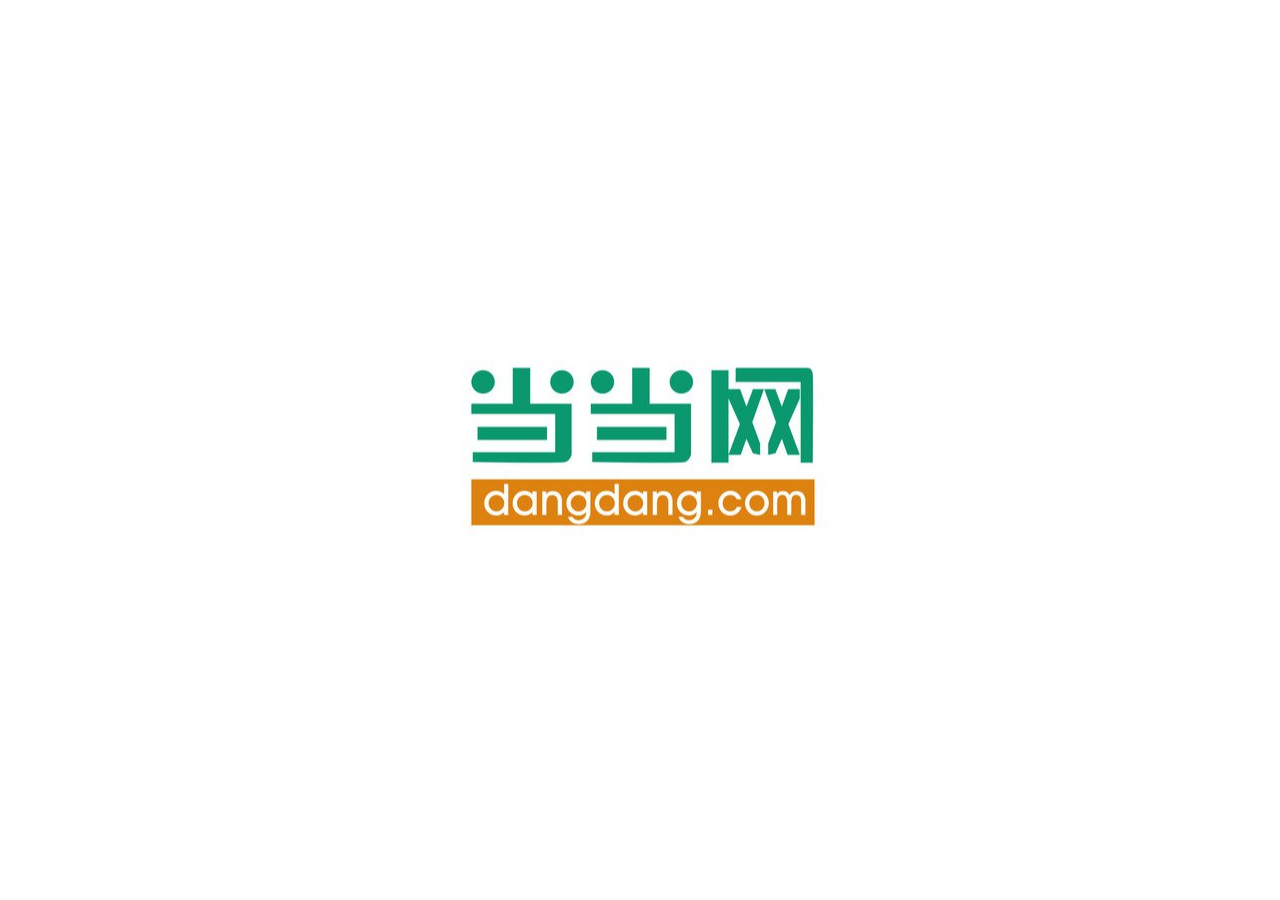
<file: index.html>
<!DOCTYPE html>
<html ng-app="rb">
<head lang="en">
  <meta charset="UTF-8">
  <meta name="viewport"
        content="width=device-width, user-scalable=no, initial-scale=1.0, maximum-scale=1.0, minimum-scale=1.0"/>
  <link rel="stylesheet" href="css/ionic.css"/>
  <link rel="stylesheet" href="css/redBook.css"/>
  <script src="js/ionic.bundle.js"></script>
  <script src="js/redBook.js"></script>
  <title></title>
</head>
<body ng-controller="parentCtrl">

<div ui-view>

</div>

</body>
</html>
</file>
<file: css/ionic.css>
@charset "UTF-8";
/*!
 * Copyright 2015 Drifty Co.
 * http://drifty.com/
 *
 * Ionic, v1.3.1
 * A powerful HTML5 mobile app framework.
 * http://ionicframework.com/
 *
 * By @maxlynch, @benjsperry, @adamdbradley <3
 *
 * Licensed under the MIT license. Please see LICENSE for more information.
 *
 */
/*!
  Ionicons, v2.0.1
  Created by Ben Sperry for the Ionic Framework, http://ionicons.com/
  https://twitter.com/benjsperry  https://twitter.com/ionicframework
  MIT License: https://github.com/driftyco/ionicons

  Android-style icons originally built by Google’s
  Material Design Icons: https://github.com/google/material-design-icons
  used under CC BY http://creativecommons.org/licenses/by/4.0/
  Modified icons to fit ionicon’s grid from original.
*/
@font-face {
  font-family: "Ionicons";
  src: url("../fonts/ionicons.eot?v=2.0.1");
  src: url("../fonts/ionicons.eot?v=2.0.1#iefix") format("embedded-opentype"), url("../fonts/ionicons.ttf?v=2.0.1") format("truetype"), url("../fonts/ionicons.woff?v=2.0.1") format("woff"), url("../fonts/ionicons.woff") format("woff"), url("../fonts/ionicons.svg?v=2.0.1#Ionicons") format("svg");
  font-weight: normal;
  font-style: normal; }

.ion, .ionicons,
.ion-alert:before,
.ion-alert-circled:before,
.ion-android-add:before,
.ion-android-add-circle:before,
.ion-android-alarm-clock:before,
.ion-android-alert:before,
.ion-android-apps:before,
.ion-android-archive:before,
.ion-android-arrow-back:before,
.ion-android-arrow-down:before,
.ion-android-arrow-dropdown:before,
.ion-android-arrow-dropdown-circle:before,
.ion-android-arrow-dropleft:before,
.ion-android-arrow-dropleft-circle:before,
.ion-android-arrow-dropright:before,
.ion-android-arrow-dropright-circle:before,
.ion-android-arrow-dropup:before,
.ion-android-arrow-dropup-circle:before,
.ion-android-arrow-forward:before,
.ion-android-arrow-up:before,
.ion-android-attach:before,
.ion-android-bar:before,
.ion-android-bicycle:before,
.ion-android-boat:before,
.ion-android-bookmark:before,
.ion-android-bulb:before,
.ion-android-bus:before,
.ion-android-calendar:before,
.ion-android-call:before,
.ion-android-camera:before,
.ion-android-cancel:before,
.ion-android-car:before,
.ion-android-cart:before,
.ion-android-chat:before,
.ion-android-checkbox:before,
.ion-android-checkbox-blank:before,
.ion-android-checkbox-outline:before,
.ion-android-checkbox-outline-blank:before,
.ion-android-checkmark-circle:before,
.ion-android-clipboard:before,
.ion-android-close:before,
.ion-android-cloud:before,
.ion-android-cloud-circle:before,
.ion-android-cloud-done:before,
.ion-android-cloud-outline:before,
.ion-android-color-palette:before,
.ion-android-compass:before,
.ion-android-contact:before,
.ion-android-contacts:before,
.ion-android-contract:before,
.ion-android-create:before,
.ion-android-delete:before,
.ion-android-desktop:before,
.ion-android-document:before,
.ion-android-done:before,
.ion-android-done-all:before,
.ion-android-download:before,
.ion-android-drafts:before,
.ion-android-exit:before,
.ion-android-expand:before,
.ion-android-favorite:before,
.ion-android-favorite-outline:before,
.ion-android-film:before,
.ion-android-folder:before,
.ion-android-folder-open:before,
.ion-android-funnel:before,
.ion-android-globe:before,
.ion-android-hand:before,
.ion-android-hangout:before,
.ion-android-happy:before,
.ion-android-home:before,
.ion-android-image:before,
.ion-android-laptop:before,
.ion-android-list:before,
.ion-android-locate:before,
.ion-android-lock:before,
.ion-android-mail:before,
.ion-android-map:before,
.ion-android-menu:before,
.ion-android-microphone:before,
.ion-android-microphone-off:before,
.ion-android-more-horizontal:before,
.ion-android-more-vertical:before,
.ion-android-navigate:before,
.ion-android-notifications:before,
.ion-android-notifications-none:before,
.ion-android-notifications-off:before,
.ion-android-open:before,
.ion-android-options:before,
.ion-android-people:before,
.ion-android-person:before,
.ion-android-person-add:before,
.ion-android-phone-landscape:before,
.ion-android-phone-portrait:before,
.ion-android-pin:before,
.ion-android-plane:before,
.ion-android-playstore:before,
.ion-android-print:before,
.ion-android-radio-button-off:before,
.ion-android-radio-button-on:before,
.ion-android-refresh:before,
.ion-android-remove:before,
.ion-android-remove-circle:before,
.ion-android-restaurant:before,
.ion-android-sad:before,
.ion-android-search:before,
.ion-android-send:before,
.ion-android-settings:before,
.ion-android-share:before,
.ion-android-share-alt:before,
.ion-android-star:before,
.ion-android-star-half:before,
.ion-android-star-outline:before,
.ion-android-stopwatch:before,
.ion-android-subway:before,
.ion-android-sunny:before,
.ion-android-sync:before,
.ion-android-textsms:before,
.ion-android-time:before,
.ion-android-train:before,
.ion-android-unlock:before,
.ion-android-upload:before,
.ion-android-volume-down:before,
.ion-android-volume-mute:before,
.ion-android-volume-off:before,
.ion-android-volume-up:before,
.ion-android-walk:before,
.ion-android-warning:before,
.ion-android-watch:before,
.ion-android-wifi:before,
.ion-aperture:before,
.ion-archive:before,
.ion-arrow-down-a:before,
.ion-arrow-down-b:before,
.ion-arrow-down-c:before,
.ion-arrow-expand:before,
.ion-arrow-graph-down-left:before,
.ion-arrow-graph-down-right:before,
.ion-arrow-graph-up-left:before,
.ion-arrow-graph-up-right:before,
.ion-arrow-left-a:before,
.ion-arrow-left-b:before,
.ion-arrow-left-c:before,
.ion-arrow-move:before,
.ion-arrow-resize:before,
.ion-arrow-return-left:before,
.ion-arrow-return-right:before,
.ion-arrow-right-a:before,
.ion-arrow-right-b:before,
.ion-arrow-right-c:before,
.ion-arrow-shrink:before,
.ion-arrow-swap:before,
.ion-arrow-up-a:before,
.ion-arrow-up-b:before,
.ion-arrow-up-c:before,
.ion-asterisk:before,
.ion-at:before,
.ion-backspace:before,
.ion-backspace-outline:before,
.ion-bag:before,
.ion-battery-charging:before,
.ion-battery-empty:before,
.ion-battery-full:before,
.ion-battery-half:before,
.ion-battery-low:before,
.ion-beaker:before,
.ion-beer:before,
.ion-bluetooth:before,
.ion-bonfire:before,
.ion-bookmark:before,
.ion-bowtie:before,
.ion-briefcase:before,
.ion-bug:before,
.ion-calculator:before,
.ion-calendar:before,
.ion-camera:before,
.ion-card:before,
.ion-cash:before,
.ion-chatbox:before,
.ion-chatbox-working:before,
.ion-chatboxes:before,
.ion-chatbubble:before,
.ion-chatbubble-working:before,
.ion-chatbubbles:before,
.ion-checkmark:before,
.ion-checkmark-circled:before,
.ion-checkmark-round:before,
.ion-chevron-down:before,
.ion-chevron-left:before,
.ion-chevron-right:before,
.ion-chevron-up:before,
.ion-clipboard:before,
.ion-clock:before,
.ion-close:before,
.ion-close-circled:before,
.ion-close-round:before,
.ion-closed-captioning:before,
.ion-cloud:before,
.ion-code:before,
.ion-code-download:before,
.ion-code-working:before,
.ion-coffee:before,
.ion-compass:before,
.ion-compose:before,
.ion-connection-bars:before,
.ion-contrast:before,
.ion-crop:before,
.ion-cube:before,
.ion-disc:before,
.ion-document:before,
.ion-document-text:before,
.ion-drag:before,
.ion-earth:before,
.ion-easel:before,
.ion-edit:before,
.ion-egg:before,
.ion-eject:before,
.ion-email:before,
.ion-email-unread:before,
.ion-erlenmeyer-flask:before,
.ion-erlenmeyer-flask-bubbles:before,
.ion-eye:before,
.ion-eye-disabled:before,
.ion-female:before,
.ion-filing:before,
.ion-film-marker:before,
.ion-fireball:before,
.ion-flag:before,
.ion-flame:before,
.ion-flash:before,
.ion-flash-off:before,
.ion-folder:before,
.ion-fork:before,
.ion-fork-repo:before,
.ion-forward:before,
.ion-funnel:before,
.ion-gear-a:before,
.ion-gear-b:before,
.ion-grid:before,
.ion-hammer:before,
.ion-happy:before,
.ion-happy-outline:before,
.ion-headphone:before,
.ion-heart:before,
.ion-heart-broken:before,
.ion-help:before,
.ion-help-buoy:before,
.ion-help-circled:before,
.ion-home:before,
.ion-icecream:before,
.ion-image:before,
.ion-images:before,
.ion-information:before,
.ion-information-circled:before,
.ion-ionic:before,
.ion-ios-alarm:before,
.ion-ios-alarm-outline:before,
.ion-ios-albums:before,
.ion-ios-albums-outline:before,
.ion-ios-americanfootball:before,
.ion-ios-americanfootball-outline:before,
.ion-ios-analytics:before,
.ion-ios-analytics-outline:before,
.ion-ios-arrow-back:before,
.ion-ios-arrow-down:before,
.ion-ios-arrow-forward:before,
.ion-ios-arrow-left:before,
.ion-ios-arrow-right:before,
.ion-ios-arrow-thin-down:before,
.ion-ios-arrow-thin-left:before,
.ion-ios-arrow-thin-right:before,
.ion-ios-arrow-thin-up:before,
.ion-ios-arrow-up:before,
.ion-ios-at:before,
.ion-ios-at-outline:before,
.ion-ios-barcode:before,
.ion-ios-barcode-outline:before,
.ion-ios-baseball:before,
.ion-ios-baseball-outline:before,
.ion-ios-basketball:before,
.ion-ios-basketball-outline:before,
.ion-ios-bell:before,
.ion-ios-bell-outline:before,
.ion-ios-body:before,
.ion-ios-body-outline:before,
.ion-ios-bolt:before,
.ion-ios-bolt-outline:before,
.ion-ios-book:before,
.ion-ios-book-outline:before,
.ion-ios-bookmarks:before,
.ion-ios-bookmarks-outline:before,
.ion-ios-box:before,
.ion-ios-box-outline:before,
.ion-ios-briefcase:before,
.ion-ios-briefcase-outline:before,
.ion-ios-browsers:before,
.ion-ios-browsers-outline:before,
.ion-ios-calculator:before,
.ion-ios-calculator-outline:before,
.ion-ios-calendar:before,
.ion-ios-calendar-outline:before,
.ion-ios-camera:before,
.ion-ios-camera-outline:before,
.ion-ios-cart:before,
.ion-ios-cart-outline:before,
.ion-ios-chatboxes:before,
.ion-ios-chatboxes-outline:before,
.ion-ios-chatbubble:before,
.ion-ios-chatbubble-outline:before,
.ion-ios-checkmark:before,
.ion-ios-checkmark-empty:before,
.ion-ios-checkmark-outline:before,
.ion-ios-circle-filled:before,
.ion-ios-circle-outline:before,
.ion-ios-clock:before,
.ion-ios-clock-outline:before,
.ion-ios-close:before,
.ion-ios-close-empty:before,
.ion-ios-close-outline:before,
.ion-ios-cloud:before,
.ion-ios-cloud-download:before,
.ion-ios-cloud-download-outline:before,
.ion-ios-cloud-outline:before,
.ion-ios-cloud-upload:before,
.ion-ios-cloud-upload-outline:before,
.ion-ios-cloudy:before,
.ion-ios-cloudy-night:before,
.ion-ios-cloudy-night-outline:before,
.ion-ios-cloudy-outline:before,
.ion-ios-cog:before,
.ion-ios-cog-outline:before,
.ion-ios-color-filter:before,
.ion-ios-color-filter-outline:before,
.ion-ios-color-wand:before,
.ion-ios-color-wand-outline:before,
.ion-ios-compose:before,
.ion-ios-compose-outline:before,
.ion-ios-contact:before,
.ion-ios-contact-outline:before,
.ion-ios-copy:before,
.ion-ios-copy-outline:before,
.ion-ios-crop:before,
.ion-ios-crop-strong:before,
.ion-ios-download:before,
.ion-ios-download-outline:before,
.ion-ios-drag:before,
.ion-ios-email:before,
.ion-ios-email-outline:before,
.ion-ios-eye:before,
.ion-ios-eye-outline:before,
.ion-ios-fastforward:before,
.ion-ios-fastforward-outline:before,
.ion-ios-filing:before,
.ion-ios-filing-outline:before,
.ion-ios-film:before,
.ion-ios-film-outline:before,
.ion-ios-flag:before,
.ion-ios-flag-outline:before,
.ion-ios-flame:before,
.ion-ios-flame-outline:before,
.ion-ios-flask:before,
.ion-ios-flask-outline:before,
.ion-ios-flower:before,
.ion-ios-flower-outline:before,
.ion-ios-folder:before,
.ion-ios-folder-outline:before,
.ion-ios-football:before,
.ion-ios-football-outline:before,
.ion-ios-game-controller-a:before,
.ion-ios-game-controller-a-outline:before,
.ion-ios-game-controller-b:before,
.ion-ios-game-controller-b-outline:before,
.ion-ios-gear:before,
.ion-ios-gear-outline:before,
.ion-ios-glasses:before,
.ion-ios-glasses-outline:before,
.ion-ios-grid-view:before,
.ion-ios-grid-view-outline:before,
.ion-ios-heart:before,
.ion-ios-heart-outline:before,
.ion-ios-help:before,
.ion-ios-help-empty:before,
.ion-ios-help-outline:before,
.ion-ios-home:before,
.ion-ios-home-outline:before,
.ion-ios-infinite:before,
.ion-ios-infinite-outline:before,
.ion-ios-information:before,
.ion-ios-information-empty:before,
.ion-ios-information-outline:before,
.ion-ios-ionic-outline:before,
.ion-ios-keypad:before,
.ion-ios-keypad-outline:before,
.ion-ios-lightbulb:before,
.ion-ios-lightbulb-outline:before,
.ion-ios-list:before,
.ion-ios-list-outline:before,
.ion-ios-location:before,
.ion-ios-location-outline:before,
.ion-ios-locked:before,
.ion-ios-locked-outline:before,
.ion-ios-loop:before,
.ion-ios-loop-strong:before,
.ion-ios-medical:before,
.ion-ios-medical-outline:before,
.ion-ios-medkit:before,
.ion-ios-medkit-outline:before,
.ion-ios-mic:before,
.ion-ios-mic-off:before,
.ion-ios-mic-outline:before,
.ion-ios-minus:before,
.ion-ios-minus-empty:before,
.ion-ios-minus-outline:before,
.ion-ios-monitor:before,
.ion-ios-monitor-outline:before,
.ion-ios-moon:before,
.ion-ios-moon-outline:before,
.ion-ios-more:before,
.ion-ios-more-outline:before,
.ion-ios-musical-note:before,
.ion-ios-musical-notes:before,
.ion-ios-navigate:before,
.ion-ios-navigate-outline:before,
.ion-ios-nutrition:before,
.ion-ios-nutrition-outline:before,
.ion-ios-paper:before,
.ion-ios-paper-outline:before,
.ion-ios-paperplane:before,
.ion-ios-paperplane-outline:before,
.ion-ios-partlysunny:before,
.ion-ios-partlysunny-outline:before,
.ion-ios-pause:before,
.ion-ios-pause-outline:before,
.ion-ios-paw:before,
.ion-ios-paw-outline:before,
.ion-ios-people:before,
.ion-ios-people-outline:before,
.ion-ios-person:before,
.ion-ios-person-outline:before,
.ion-ios-personadd:before,
.ion-ios-personadd-outline:before,
.ion-ios-photos:before,
.ion-ios-photos-outline:before,
.ion-ios-pie:before,
.ion-ios-pie-outline:before,
.ion-ios-pint:before,
.ion-ios-pint-outline:before,
.ion-ios-play:before,
.ion-ios-play-outline:before,
.ion-ios-plus:before,
.ion-ios-plus-empty:before,
.ion-ios-plus-outline:before,
.ion-ios-pricetag:before,
.ion-ios-pricetag-outline:before,
.ion-ios-pricetags:before,
.ion-ios-pricetags-outline:before,
.ion-ios-printer:before,
.ion-ios-printer-outline:before,
.ion-ios-pulse:before,
.ion-ios-pulse-strong:before,
.ion-ios-rainy:before,
.ion-ios-rainy-outline:before,
.ion-ios-recording:before,
.ion-ios-recording-outline:before,
.ion-ios-redo:before,
.ion-ios-redo-outline:before,
.ion-ios-refresh:before,
.ion-ios-refresh-empty:before,
.ion-ios-refresh-outline:before,
.ion-ios-reload:before,
.ion-ios-reverse-camera:before,
.ion-ios-reverse-camera-outline:before,
.ion-ios-rewind:before,
.ion-ios-rewind-outline:before,
.ion-ios-rose:before,
.ion-ios-rose-outline:before,
.ion-ios-search:before,
.ion-ios-search-strong:before,
.ion-ios-settings:before,
.ion-ios-settings-strong:before,
.ion-ios-shuffle:before,
.ion-ios-shuffle-strong:before,
.ion-ios-skipbackward:before,
.ion-ios-skipbackward-outline:before,
.ion-ios-skipforward:before,
.ion-ios-skipforward-outline:before,
.ion-ios-snowy:before,
.ion-ios-speedometer:before,
.ion-ios-speedometer-outline:before,
.ion-ios-star:before,
.ion-ios-star-half:before,
.ion-ios-star-outline:before,
.ion-ios-stopwatch:before,
.ion-ios-stopwatch-outline:before,
.ion-ios-sunny:before,
.ion-ios-sunny-outline:before,
.ion-ios-telephone:before,
.ion-ios-telephone-outline:before,
.ion-ios-tennisball:before,
.ion-ios-tennisball-outline:before,
.ion-ios-thunderstorm:before,
.ion-ios-thunderstorm-outline:before,
.ion-ios-time:before,
.ion-ios-time-outline:before,
.ion-ios-timer:before,
.ion-ios-timer-outline:before,
.ion-ios-toggle:before,
.ion-ios-toggle-outline:before,
.ion-ios-trash:before,
.ion-ios-trash-outline:before,
.ion-ios-undo:before,
.ion-ios-undo-outline:before,
.ion-ios-unlocked:before,
.ion-ios-unlocked-outline:before,
.ion-ios-upload:before,
.ion-ios-upload-outline:before,
.ion-ios-videocam:before,
.ion-ios-videocam-outline:before,
.ion-ios-volume-high:before,
.ion-ios-volume-low:before,
.ion-ios-wineglass:before,
.ion-ios-wineglass-outline:before,
.ion-ios-world:before,
.ion-ios-world-outline:before,
.ion-ipad:before,
.ion-iphone:before,
.ion-ipod:before,
.ion-jet:before,
.ion-key:before,
.ion-knife:before,
.ion-laptop:before,
.ion-leaf:before,
.ion-levels:before,
.ion-lightbulb:before,
.ion-link:before,
.ion-load-a:before,
.ion-load-b:before,
.ion-load-c:before,
.ion-load-d:before,
.ion-location:before,
.ion-lock-combination:before,
.ion-locked:before,
.ion-log-in:before,
.ion-log-out:before,
.ion-loop:before,
.ion-magnet:before,
.ion-male:before,
.ion-man:before,
.ion-map:before,
.ion-medkit:before,
.ion-merge:before,
.ion-mic-a:before,
.ion-mic-b:before,
.ion-mic-c:before,
.ion-minus:before,
.ion-minus-circled:before,
.ion-minus-round:before,
.ion-model-s:before,
.ion-monitor:before,
.ion-more:before,
.ion-mouse:before,
.ion-music-note:before,
.ion-navicon:before,
.ion-navicon-round:before,
.ion-navigate:before,
.ion-network:before,
.ion-no-smoking:before,
.ion-nuclear:before,
.ion-outlet:before,
.ion-paintbrush:before,
.ion-paintbucket:before,
.ion-paper-airplane:before,
.ion-paperclip:before,
.ion-pause:before,
.ion-person:before,
.ion-person-add:before,
.ion-person-stalker:before,
.ion-pie-graph:before,
.ion-pin:before,
.ion-pinpoint:before,
.ion-pizza:before,
.ion-plane:before,
.ion-planet:before,
.ion-play:before,
.ion-playstation:before,
.ion-plus:before,
.ion-plus-circled:before,
.ion-plus-round:before,
.ion-podium:before,
.ion-pound:before,
.ion-power:before,
.ion-pricetag:before,
.ion-pricetags:before,
.ion-printer:before,
.ion-pull-request:before,
.ion-qr-scanner:before,
.ion-quote:before,
.ion-radio-waves:before,
.ion-record:before,
.ion-refresh:before,
.ion-reply:before,
.ion-reply-all:before,
.ion-ribbon-a:before,
.ion-ribbon-b:before,
.ion-sad:before,
.ion-sad-outline:before,
.ion-scissors:before,
.ion-search:before,
.ion-settings:before,
.ion-share:before,
.ion-shuffle:before,
.ion-skip-backward:before,
.ion-skip-forward:before,
.ion-social-android:before,
.ion-social-android-outline:before,
.ion-social-angular:before,
.ion-social-angular-outline:before,
.ion-social-apple:before,
.ion-social-apple-outline:before,
.ion-social-bitcoin:before,
.ion-social-bitcoin-outline:before,
.ion-social-buffer:before,
.ion-social-buffer-outline:before,
.ion-social-chrome:before,
.ion-social-chrome-outline:before,
.ion-social-codepen:before,
.ion-social-codepen-outline:before,
.ion-social-css3:before,
.ion-social-css3-outline:before,
.ion-social-designernews:before,
.ion-social-designernews-outline:before,
.ion-social-dribbble:before,
.ion-social-dribbble-outline:before,
.ion-social-dropbox:before,
.ion-social-dropbox-outline:before,
.ion-social-euro:before,
.ion-social-euro-outline:before,
.ion-social-facebook:before,
.ion-social-facebook-outline:before,
.ion-social-foursquare:before,
.ion-social-foursquare-outline:before,
.ion-social-freebsd-devil:before,
.ion-social-github:before,
.ion-social-github-outline:before,
.ion-social-google:before,
.ion-social-google-outline:before,
.ion-social-googleplus:before,
.ion-social-googleplus-outline:before,
.ion-social-hackernews:before,
.ion-social-hackernews-outline:before,
.ion-social-html5:before,
.ion-social-html5-outline:before,
.ion-social-instagram:before,
.ion-social-instagram-outline:before,
.ion-social-javascript:before,
.ion-social-javascript-outline:before,
.ion-social-linkedin:before,
.ion-social-linkedin-outline:before,
.ion-social-markdown:before,
.ion-social-nodejs:before,
.ion-social-octocat:before,
.ion-social-pinterest:before,
.ion-social-pinterest-outline:before,
.ion-social-python:before,
.ion-social-reddit:before,
.ion-social-reddit-outline:before,
.ion-social-rss:before,
.ion-social-rss-outline:before,
.ion-social-sass:before,
.ion-social-skype:before,
.ion-social-skype-outline:before,
.ion-social-snapchat:before,
.ion-social-snapchat-outline:before,
.ion-social-tumblr:before,
.ion-social-tumblr-outline:before,
.ion-social-tux:before,
.ion-social-twitch:before,
.ion-social-twitch-outline:before,
.ion-social-twitter:before,
.ion-social-twitter-outline:before,
.ion-social-usd:before,
.ion-social-usd-outline:before,
.ion-social-vimeo:before,
.ion-social-vimeo-outline:before,
.ion-social-whatsapp:before,
.ion-social-whatsapp-outline:before,
.ion-social-windows:before,
.ion-social-windows-outline:before,
.ion-social-wordpress:before,
.ion-social-wordpress-outline:before,
.ion-social-yahoo:before,
.ion-social-yahoo-outline:before,
.ion-social-yen:before,
.ion-social-yen-outline:before,
.ion-social-youtube:before,
.ion-social-youtube-outline:before,
.ion-soup-can:before,
.ion-soup-can-outline:before,
.ion-speakerphone:before,
.ion-speedometer:before,
.ion-spoon:before,
.ion-star:before,
.ion-stats-bars:before,
.ion-steam:before,
.ion-stop:before,
.ion-thermometer:before,
.ion-thumbsdown:before,
.ion-thumbsup:before,
.ion-toggle:before,
.ion-toggle-filled:before,
.ion-transgender:before,
.ion-trash-a:before,
.ion-trash-b:before,
.ion-trophy:before,
.ion-tshirt:before,
.ion-tshirt-outline:before,
.ion-umbrella:before,
.ion-university:before,
.ion-unlocked:before,
.ion-upload:before,
.ion-usb:before,
.ion-videocamera:before,
.ion-volume-high:before,
.ion-volume-low:before,
.ion-volume-medium:before,
.ion-volume-mute:before,
.ion-wand:before,
.ion-waterdrop:before,
.ion-wifi:before,
.ion-wineglass:before,
.ion-woman:before,
.ion-wrench:before,
.ion-xbox:before {
  display: inline-block;
  font-family: "Ionicons";
  speak: none;
  font-style: normal;
  font-weight: normal;
  font-variant: normal;
  text-transform: none;
  text-rendering: auto;
  line-height: 1;
  -webkit-font-smoothing: antialiased;
  -moz-osx-font-smoothing: grayscale; }

.ion-alert:before {
  content: ""; }

.ion-alert-circled:before {
  content: ""; }

.ion-android-add:before {
  content: ""; }

.ion-android-add-circle:before {
  content: ""; }

.ion-android-alarm-clock:before {
  content: ""; }

.ion-android-alert:before {
  content: ""; }

.ion-android-apps:before {
  content: ""; }

.ion-android-archive:before {
  content: ""; }

.ion-android-arrow-back:before {
  content: ""; }

.ion-android-arrow-down:before {
  content: ""; }

.ion-android-arrow-dropdown:before {
  content: ""; }

.ion-android-arrow-dropdown-circle:before {
  content: ""; }

.ion-android-arrow-dropleft:before {
  content: ""; }

.ion-android-arrow-dropleft-circle:before {
  content: ""; }

.ion-android-arrow-dropright:before {
  content: ""; }

.ion-android-arrow-dropright-circle:before {
  content: ""; }

.ion-android-arrow-dropup:before {
  content: ""; }

.ion-android-arrow-dropup-circle:before {
  content: ""; }

.ion-android-arrow-forward:before {
  content: ""; }

.ion-android-arrow-up:before {
  content: ""; }

.ion-android-attach:before {
  content: ""; }

.ion-android-bar:before {
  content: ""; }

.ion-android-bicycle:before {
  content: ""; }

.ion-android-boat:before {
  content: ""; }

.ion-android-bookmark:before {
  content: ""; }

.ion-android-bulb:before {
  content: ""; }

.ion-android-bus:before {
  content: ""; }

.ion-android-calendar:before {
  content: ""; }

.ion-android-call:before {
  content: ""; }

.ion-android-camera:before {
  content: ""; }

.ion-android-cancel:before {
  content: ""; }

.ion-android-car:before {
  content: ""; }

.ion-android-cart:before {
  content: ""; }

.ion-android-chat:before {
  content: ""; }

.ion-android-checkbox:before {
  content: ""; }

.ion-android-checkbox-blank:before {
  content: ""; }

.ion-android-checkbox-outline:before {
  content: ""; }

.ion-android-checkbox-outline-blank:before {
  content: ""; }

.ion-android-checkmark-circle:before {
  content: ""; }

.ion-android-clipboard:before {
  content: ""; }

.ion-android-close:before {
  content: ""; }

.ion-android-cloud:before {
  content: ""; }

.ion-android-cloud-circle:before {
  content: ""; }

.ion-android-cloud-done:before {
  content: ""; }

.ion-android-cloud-outline:before {
  content: ""; }

.ion-android-color-palette:before {
  content: ""; }

.ion-android-compass:before {
  content: ""; }

.ion-android-contact:before {
  content: ""; }

.ion-android-contacts:before {
  content: ""; }

.ion-android-contract:before {
  content: ""; }

.ion-android-create:before {
  content: ""; }

.ion-android-delete:before {
  content: ""; }

.ion-android-desktop:before {
  content: ""; }

.ion-android-document:before {
  content: ""; }

.ion-android-done:before {
  content: ""; }

.ion-android-done-all:before {
  content: ""; }

.ion-android-download:before {
  content: ""; }

.ion-android-drafts:before {
  content: ""; }

.ion-android-exit:before {
  content: ""; }

.ion-android-expand:before {
  content: ""; }

.ion-android-favorite:before {
  content: ""; }

.ion-android-favorite-outline:before {
  content: ""; }

.ion-android-film:before {
  content: ""; }

.ion-android-folder:before {
  content: ""; }

.ion-android-folder-open:before {
  content: ""; }

.ion-android-funnel:before {
  content: ""; }

.ion-android-globe:before {
  content: ""; }

.ion-android-hand:before {
  content: ""; }

.ion-android-hangout:before {
  content: ""; }

.ion-android-happy:before {
  content: ""; }

.ion-android-home:before {
  content: ""; }

.ion-android-image:before {
  content: ""; }

.ion-android-laptop:before {
  content: ""; }

.ion-android-list:before {
  content: ""; }

.ion-android-locate:before {
  content: ""; }

.ion-android-lock:before {
  content: ""; }

.ion-android-mail:before {
  content: ""; }

.ion-android-map:before {
  content: ""; }

.ion-android-menu:before {
  content: ""; }

.ion-android-microphone:before {
  content: ""; }

.ion-android-microphone-off:before {
  content: ""; }

.ion-android-more-horizontal:before {
  content: ""; }

.ion-android-more-vertical:before {
  content: ""; }

.ion-android-navigate:before {
  content: ""; }

.ion-android-notifications:before {
  content: ""; }

.ion-android-notifications-none:before {
  content: ""; }

.ion-android-notifications-off:before {
  content: ""; }

.ion-android-open:before {
  content: ""; }

.ion-android-options:before {
  content: ""; }

.ion-android-people:before {
  content: ""; }

.ion-android-person:before {
  content: ""; }

.ion-android-person-add:before {
  content: ""; }

.ion-android-phone-landscape:before {
  content: ""; }

.ion-android-phone-portrait:before {
  content: ""; }

.ion-android-pin:before {
  content: ""; }

.ion-android-plane:before {
  content: ""; }

.ion-android-playstore:before {
  content: ""; }

.ion-android-print:before {
  content: ""; }

.ion-android-radio-button-off:before {
  content: ""; }

.ion-android-radio-button-on:before {
  content: ""; }

.ion-android-refresh:before {
  content: ""; }

.ion-android-remove:before {
  content: ""; }

.ion-android-remove-circle:before {
  content: ""; }

.ion-android-restaurant:before {
  content: ""; }

.ion-android-sad:before {
  content: ""; }

.ion-android-search:before {
  content: ""; }

.ion-android-send:before {
  content: ""; }

.ion-android-settings:before {
  content: ""; }

.ion-android-share:before {
  content: ""; }

.ion-android-share-alt:before {
  content: ""; }

.ion-android-star:before {
  content: ""; }

.ion-android-star-half:before {
  content: ""; }

.ion-android-star-outline:before {
  content: ""; }

.ion-android-stopwatch:before {
  content: ""; }

.ion-android-subway:before {
  content: ""; }

.ion-android-sunny:before {
  content: ""; }

.ion-android-sync:before {
  content: ""; }

.ion-android-textsms:before {
  content: ""; }

.ion-android-time:before {
  content: ""; }

.ion-android-train:before {
  content: ""; }

.ion-android-unlock:before {
  content: ""; }

.ion-android-upload:before {
  content: ""; }

.ion-android-volume-down:before {
  content: ""; }

.ion-android-volume-mute:before {
  content: ""; }

.ion-android-volume-off:before {
  content: ""; }

.ion-android-volume-up:before {
  content: ""; }

.ion-android-walk:before {
  content: ""; }

.ion-android-warning:before {
  content: ""; }

.ion-android-watch:before {
  content: ""; }

.ion-android-wifi:before {
  content: ""; }

.ion-aperture:before {
  content: ""; }

.ion-archive:before {
  content: ""; }

.ion-arrow-down-a:before {
  content: ""; }

.ion-arrow-down-b:before {
  content: ""; }

.ion-arrow-down-c:before {
  content: ""; }

.ion-arrow-expand:before {
  content: ""; }

.ion-arrow-graph-down-left:before {
  content: ""; }

.ion-arrow-graph-down-right:before {
  content: ""; }

.ion-arrow-graph-up-left:before {
  content: ""; }

.ion-arrow-graph-up-right:before {
  content: ""; }

.ion-arrow-left-a:before {
  content: ""; }

.ion-arrow-left-b:before {
  content: ""; }

.ion-arrow-left-c:before {
  content: ""; }

.ion-arrow-move:before {
  content: ""; }

.ion-arrow-resize:before {
  content: ""; }

.ion-arrow-return-left:before {
  content: ""; }

.ion-arrow-return-right:before {
  content: ""; }

.ion-arrow-right-a:before {
  content: ""; }

.ion-arrow-right-b:before {
  content: ""; }

.ion-arrow-right-c:before {
  content: ""; }

.ion-arrow-shrink:before {
  content: ""; }

.ion-arrow-swap:before {
  content: ""; }

.ion-arrow-up-a:before {
  content: ""; }

.ion-arrow-up-b:before {
  content: ""; }

.ion-arrow-up-c:before {
  content: ""; }

.ion-asterisk:before {
  content: ""; }

.ion-at:before {
  content: ""; }

.ion-backspace:before {
  content: ""; }

.ion-backspace-outline:before {
  content: ""; }

.ion-bag:before {
  content: ""; }

.ion-battery-charging:before {
  content: ""; }

.ion-battery-empty:before {
  content: ""; }

.ion-battery-full:before {
  content: ""; }

.ion-battery-half:before {
  content: ""; }

.ion-battery-low:before {
  content: ""; }

.ion-beaker:before {
  content: ""; }

.ion-beer:before {
  content: ""; }

.ion-bluetooth:before {
  content: ""; }

.ion-bonfire:before {
  content: ""; }

.ion-bookmark:before {
  content: ""; }

.ion-bowtie:before {
  content: ""; }

.ion-briefcase:before {
  content: ""; }

.ion-bug:before {
  content: ""; }

.ion-calculator:before {
  content: ""; }

.ion-calendar:before {
  content: ""; }

.ion-camera:before {
  content: ""; }

.ion-card:before {
  content: ""; }

.ion-cash:before {
  content: ""; }

.ion-chatbox:before {
  content: ""; }

.ion-chatbox-working:before {
  content: ""; }

.ion-chatboxes:before {
  content: ""; }

.ion-chatbubble:before {
  content: ""; }

.ion-chatbubble-working:before {
  content: ""; }

.ion-chatbubbles:before {
  content: ""; }

.ion-checkmark:before {
  content: ""; }

.ion-checkmark-circled:before {
  content: ""; }

.ion-checkmark-round:before {
  content: ""; }

.ion-chevron-down:before {
  content: ""; }

.ion-chevron-left:before {
  content: ""; }

.ion-chevron-right:before {
  content: ""; }

.ion-chevron-up:before {
  content: ""; }

.ion-clipboard:before {
  content: ""; }

.ion-clock:before {
  content: ""; }

.ion-close:before {
  content: ""; }

.ion-close-circled:before {
  content: ""; }

.ion-close-round:before {
  content: ""; }

.ion-closed-captioning:before {
  content: ""; }

.ion-cloud:before {
  content: ""; }

.ion-code:before {
  content: ""; }

.ion-code-download:before {
  content: ""; }

.ion-code-working:before {
  content: ""; }

.ion-coffee:before {
  content: ""; }

.ion-compass:before {
  content: ""; }

.ion-compose:before {
  content: ""; }

.ion-connection-bars:before {
  content: ""; }

.ion-contrast:before {
  content: ""; }

.ion-crop:before {
  content: ""; }

.ion-cube:before {
  content: ""; }

.ion-disc:before {
  content: ""; }

.ion-document:before {
  content: ""; }

.ion-document-text:before {
  content: ""; }

.ion-drag:before {
  content: ""; }

.ion-earth:before {
  content: ""; }

.ion-easel:before {
  content: ""; }

.ion-edit:before {
  content: ""; }

.ion-egg:before {
  content: ""; }

.ion-eject:before {
  content: ""; }

.ion-email:before {
  content: ""; }

.ion-email-unread:before {
  content: ""; }

.ion-erlenmeyer-flask:before {
  content: ""; }

.ion-erlenmeyer-flask-bubbles:before {
  content: ""; }

.ion-eye:before {
  content: ""; }

.ion-eye-disabled:before {
  content: ""; }

.ion-female:before {
  content: ""; }

.ion-filing:before {
  content: ""; }

.ion-film-marker:before {
  content: ""; }

.ion-fireball:before {
  content: ""; }

.ion-flag:before {
  content: ""; }

.ion-flame:before {
  content: ""; }

.ion-flash:before {
  content: ""; }

.ion-flash-off:before {
  content: ""; }

.ion-folder:before {
  content: ""; }

.ion-fork:before {
  content: ""; }

.ion-fork-repo:before {
  content: ""; }

.ion-forward:before {
  content: ""; }

.ion-funnel:before {
  content: ""; }

.ion-gear-a:before {
  content: ""; }

.ion-gear-b:before {
  content: ""; }

.ion-grid:before {
  content: ""; }

.ion-hammer:before {
  content: ""; }

.ion-happy:before {
  content: ""; }

.ion-happy-outline:before {
  content: ""; }

.ion-headphone:before {
  content: ""; }

.ion-heart:before {
  content: ""; }

.ion-heart-broken:before {
  content: ""; }

.ion-help:before {
  content: ""; }

.ion-help-buoy:before {
  content: ""; }

.ion-help-circled:before {
  content: ""; }

.ion-home:before {
  content: ""; }

.ion-icecream:before {
  content: ""; }

.ion-image:before {
  content: ""; }

.ion-images:before {
  content: ""; }

.ion-information:before {
  content: ""; }

.ion-information-circled:before {
  content: ""; }

.ion-ionic:before {
  content: ""; }

.ion-ios-alarm:before {
  content: ""; }

.ion-ios-alarm-outline:before {
  content: ""; }

.ion-ios-albums:before {
  content: ""; }

.ion-ios-albums-outline:before {
  content: ""; }

.ion-ios-americanfootball:before {
  content: ""; }

.ion-ios-americanfootball-outline:before {
  content: ""; }

.ion-ios-analytics:before {
  content: ""; }

.ion-ios-analytics-outline:before {
  content: ""; }

.ion-ios-arrow-back:before {
  content: ""; }

.ion-ios-arrow-down:before {
  content: ""; }

.ion-ios-arrow-forward:before {
  content: ""; }

.ion-ios-arrow-left:before {
  content: ""; }

.ion-ios-arrow-right:before {
  content: ""; }

.ion-ios-arrow-thin-down:before {
  content: ""; }

.ion-ios-arrow-thin-left:before {
  content: ""; }

.ion-ios-arrow-thin-right:before {
  content: ""; }

.ion-ios-arrow-thin-up:before {
  content: ""; }

.ion-ios-arrow-up:before {
  content: ""; }

.ion-ios-at:before {
  content: ""; }

.ion-ios-at-outline:before {
  content: ""; }

.ion-ios-barcode:before {
  content: ""; }

.ion-ios-barcode-outline:before {
  content: ""; }

.ion-ios-baseball:before {
  content: ""; }

.ion-ios-baseball-outline:before {
  content: ""; }

.ion-ios-basketball:before {
  content: ""; }

.ion-ios-basketball-outline:before {
  content: ""; }

.ion-ios-bell:before {
  content: ""; }

.ion-ios-bell-outline:before {
  content: ""; }

.ion-ios-body:before {
  content: ""; }

.ion-ios-body-outline:before {
  content: ""; }

.ion-ios-bolt:before {
  content: ""; }

.ion-ios-bolt-outline:before {
  content: ""; }

.ion-ios-book:before {
  content: ""; }

.ion-ios-book-outline:before {
  content: ""; }

.ion-ios-bookmarks:before {
  content: ""; }

.ion-ios-bookmarks-outline:before {
  content: ""; }

.ion-ios-box:before {
  content: ""; }

.ion-ios-box-outline:before {
  content: ""; }

.ion-ios-briefcase:before {
  content: ""; }

.ion-ios-briefcase-outline:before {
  content: ""; }

.ion-ios-browsers:before {
  content: ""; }

.ion-ios-browsers-outline:before {
  content: ""; }

.ion-ios-calculator:before {
  content: ""; }

.ion-ios-calculator-outline:before {
  content: ""; }

.ion-ios-calendar:before {
  content: ""; }

.ion-ios-calendar-outline:before {
  content: ""; }

.ion-ios-camera:before {
  content: ""; }

.ion-ios-camera-outline:before {
  content: ""; }

.ion-ios-cart:before {
  content: ""; }

.ion-ios-cart-outline:before {
  content: ""; }

.ion-ios-chatboxes:before {
  content: ""; }

.ion-ios-chatboxes-outline:before {
  content: ""; }

.ion-ios-chatbubble:before {
  content: ""; }

.ion-ios-chatbubble-outline:before {
  content: ""; }

.ion-ios-checkmark:before {
  content: ""; }

.ion-ios-checkmark-empty:before {
  content: ""; }

.ion-ios-checkmark-outline:before {
  content: ""; }

.ion-ios-circle-filled:before {
  content: ""; }

.ion-ios-circle-outline:before {
  content: ""; }

.ion-ios-clock:before {
  content: ""; }

.ion-ios-clock-outline:before {
  content: ""; }

.ion-ios-close:before {
  content: ""; }

.ion-ios-close-empty:before {
  content: ""; }

.ion-ios-close-outline:before {
  content: ""; }

.ion-ios-cloud:before {
  content: ""; }

.ion-ios-cloud-download:before {
  content: ""; }

.ion-ios-cloud-download-outline:before {
  content: ""; }

.ion-ios-cloud-outline:before {
  content: ""; }

.ion-ios-cloud-upload:before {
  content: ""; }

.ion-ios-cloud-upload-outline:before {
  content: ""; }

.ion-ios-cloudy:before {
  content: ""; }

.ion-ios-cloudy-night:before {
  content: ""; }

.ion-ios-cloudy-night-outline:before {
  content: ""; }

.ion-ios-cloudy-outline:before {
  content: ""; }

.ion-ios-cog:before {
  content: ""; }

.ion-ios-cog-outline:before {
  content: ""; }

.ion-ios-color-filter:before {
  content: ""; }

.ion-ios-color-filter-outline:before {
  content: ""; }

.ion-ios-color-wand:before {
  content: ""; }

.ion-ios-color-wand-outline:before {
  content: ""; }

.ion-ios-compose:before {
  content: ""; }

.ion-ios-compose-outline:before {
  content: ""; }

.ion-ios-contact:before {
  content: ""; }

.ion-ios-contact-outline:before {
  content: ""; }

.ion-ios-copy:before {
  content: ""; }

.ion-ios-copy-outline:before {
  content: ""; }

.ion-ios-crop:before {
  content: ""; }

.ion-ios-crop-strong:before {
  content: ""; }

.ion-ios-download:before {
  content: ""; }

.ion-ios-download-outline:before {
  content: ""; }

.ion-ios-drag:before {
  content: ""; }

.ion-ios-email:before {
  content: ""; }

.ion-ios-email-outline:before {
  content: ""; }

.ion-ios-eye:before {
  content: ""; }

.ion-ios-eye-outline:before {
  content: ""; }

.ion-ios-fastforward:before {
  content: ""; }

.ion-ios-fastforward-outline:before {
  content: ""; }

.ion-ios-filing:before {
  content: ""; }

.ion-ios-filing-outline:before {
  content: ""; }

.ion-ios-film:before {
  content: ""; }

.ion-ios-film-outline:before {
  content: ""; }

.ion-ios-flag:before {
  content: ""; }

.ion-ios-flag-outline:before {
  content: ""; }

.ion-ios-flame:before {
  content: ""; }

.ion-ios-flame-outline:before {
  content: ""; }

.ion-ios-flask:before {
  content: ""; }

.ion-ios-flask-outline:before {
  content: ""; }

.ion-ios-flower:before {
  content: ""; }

.ion-ios-flower-outline:before {
  content: ""; }

.ion-ios-folder:before {
  content: ""; }

.ion-ios-folder-outline:before {
  content: ""; }

.ion-ios-football:before {
  content: ""; }

.ion-ios-football-outline:before {
  content: ""; }

.ion-ios-game-controller-a:before {
  content: ""; }

.ion-ios-game-controller-a-outline:before {
  content: ""; }

.ion-ios-game-controller-b:before {
  content: ""; }

.ion-ios-game-controller-b-outline:before {
  content: ""; }

.ion-ios-gear:before {
  content: ""; }

.ion-ios-gear-outline:before {
  content: ""; }

.ion-ios-glasses:before {
  content: ""; }

.ion-ios-glasses-outline:before {
  content: ""; }

.ion-ios-grid-view:before {
  content: ""; }

.ion-ios-grid-view-outline:before {
  content: ""; }

.ion-ios-heart:before {
  content: ""; }

.ion-ios-heart-outline:before {
  content: ""; }

.ion-ios-help:before {
  content: ""; }

.ion-ios-help-empty:before {
  content: ""; }

.ion-ios-help-outline:before {
  content: ""; }

.ion-ios-home:before {
  content: ""; }

.ion-ios-home-outline:before {
  content: ""; }

.ion-ios-infinite:before {
  content: ""; }

.ion-ios-infinite-outline:before {
  content: ""; }

.ion-ios-information:before {
  content: ""; }

.ion-ios-information-empty:before {
  content: ""; }

.ion-ios-information-outline:before {
  content: ""; }

.ion-ios-ionic-outline:before {
  content: ""; }

.ion-ios-keypad:before {
  content: ""; }

.ion-ios-keypad-outline:before {
  content: ""; }

.ion-ios-lightbulb:before {
  content: ""; }

.ion-ios-lightbulb-outline:before {
  content: ""; }

.ion-ios-list:before {
  content: ""; }

.ion-ios-list-outline:before {
  content: ""; }

.ion-ios-location:before {
  content: ""; }

.ion-ios-location-outline:before {
  content: ""; }

.ion-ios-locked:before {
  content: ""; }

.ion-ios-locked-outline:before {
  content: ""; }

.ion-ios-loop:before {
  content: ""; }

.ion-ios-loop-strong:before {
  content: ""; }

.ion-ios-medical:before {
  content: ""; }

.ion-ios-medical-outline:before {
  content: ""; }

.ion-ios-medkit:before {
  content: ""; }

.ion-ios-medkit-outline:before {
  content: ""; }

.ion-ios-mic:before {
  content: ""; }

.ion-ios-mic-off:before {
  content: ""; }

.ion-ios-mic-outline:before {
  content: ""; }

.ion-ios-minus:before {
  content: ""; }

.ion-ios-minus-empty:before {
  content: ""; }

.ion-ios-minus-outline:before {
  content: ""; }

.ion-ios-monitor:before {
  content: ""; }

.ion-ios-monitor-outline:before {
  content: ""; }

.ion-ios-moon:before {
  content: ""; }

.ion-ios-moon-outline:before {
  content: ""; }

.ion-ios-more:before {
  content: ""; }

.ion-ios-more-outline:before {
  content: ""; }

.ion-ios-musical-note:before {
  content: ""; }

.ion-ios-musical-notes:before {
  content: ""; }

.ion-ios-navigate:before {
  content: ""; }

.ion-ios-navigate-outline:before {
  content: ""; }

.ion-ios-nutrition:before {
  content: ""; }

.ion-ios-nutrition-outline:before {
  content: ""; }

.ion-ios-paper:before {
  content: ""; }

.ion-ios-paper-outline:before {
  content: ""; }

.ion-ios-paperplane:before {
  content: ""; }

.ion-ios-paperplane-outline:before {
  content: ""; }

.ion-ios-partlysunny:before {
  content: ""; }

.ion-ios-partlysunny-outline:before {
  content: ""; }

.ion-ios-pause:before {
  content: ""; }

.ion-ios-pause-outline:before {
  content: ""; }

.ion-ios-paw:before {
  content: ""; }

.ion-ios-paw-outline:before {
  content: ""; }

.ion-ios-people:before {
  content: ""; }

.ion-ios-people-outline:before {
  content: ""; }

.ion-ios-person:before {
  content: ""; }

.ion-ios-person-outline:before {
  content: ""; }

.ion-ios-personadd:before {
  content: ""; }

.ion-ios-personadd-outline:before {
  content: ""; }

.ion-ios-photos:before {
  content: ""; }

.ion-ios-photos-outline:before {
  content: ""; }

.ion-ios-pie:before {
  content: ""; }

.ion-ios-pie-outline:before {
  content: ""; }

.ion-ios-pint:before {
  content: ""; }

.ion-ios-pint-outline:before {
  content: ""; }

.ion-ios-play:before {
  content: ""; }

.ion-ios-play-outline:before {
  content: ""; }

.ion-ios-plus:before {
  content: ""; }

.ion-ios-plus-empty:before {
  content: ""; }

.ion-ios-plus-outline:before {
  content: ""; }

.ion-ios-pricetag:before {
  content: ""; }

.ion-ios-pricetag-outline:before {
  content: ""; }

.ion-ios-pricetags:before {
  content: ""; }

.ion-ios-pricetags-outline:before {
  content: ""; }

.ion-ios-printer:before {
  content: ""; }

.ion-ios-printer-outline:before {
  content: ""; }

.ion-ios-pulse:before {
  content: ""; }

.ion-ios-pulse-strong:before {
  content: ""; }

.ion-ios-rainy:before {
  content: ""; }

.ion-ios-rainy-outline:before {
  content: ""; }

.ion-ios-recording:before {
  content: ""; }

.ion-ios-recording-outline:before {
  content: ""; }

.ion-ios-redo:before {
  content: ""; }

.ion-ios-redo-outline:before {
  content: ""; }

.ion-ios-refresh:before {
  content: ""; }

.ion-ios-refresh-empty:before {
  content: ""; }

.ion-ios-refresh-outline:before {
  content: ""; }

.ion-ios-reload:before {
  content: ""; }

.ion-ios-reverse-camera:before {
  content: ""; }

.ion-ios-reverse-camera-outline:before {
  content: ""; }

.ion-ios-rewind:before {
  content: ""; }

.ion-ios-rewind-outline:before {
  content: ""; }

.ion-ios-rose:before {
  content: ""; }

.ion-ios-rose-outline:before {
  content: ""; }

.ion-ios-search:before {
  content: ""; }

.ion-ios-search-strong:before {
  content: ""; }

.ion-ios-settings:before {
  content: ""; }

.ion-ios-settings-strong:before {
  content: ""; }

.ion-ios-shuffle:before {
  content: ""; }

.ion-ios-shuffle-strong:before {
  content: ""; }

.ion-ios-skipbackward:before {
  content: ""; }

.ion-ios-skipbackward-outline:before {
  content: ""; }

.ion-ios-skipforward:before {
  content: ""; }

.ion-ios-skipforward-outline:before {
  content: ""; }

.ion-ios-snowy:before {
  content: ""; }

.ion-ios-speedometer:before {
  content: ""; }

.ion-ios-speedometer-outline:before {
  content: ""; }

.ion-ios-star:before {
  content: ""; }

.ion-ios-star-half:before {
  content: ""; }

.ion-ios-star-outline:before {
  content: ""; }

.ion-ios-stopwatch:before {
  content: ""; }

.ion-ios-stopwatch-outline:before {
  content: ""; }

.ion-ios-sunny:before {
  content: ""; }

.ion-ios-sunny-outline:before {
  content: ""; }

.ion-ios-telephone:before {
  content: ""; }

.ion-ios-telephone-outline:before {
  content: ""; }

.ion-ios-tennisball:before {
  content: ""; }

.ion-ios-tennisball-outline:before {
  content: ""; }

.ion-ios-thunderstorm:before {
  content: ""; }

.ion-ios-thunderstorm-outline:before {
  content: ""; }

.ion-ios-time:before {
  content: ""; }

.ion-ios-time-outline:before {
  content: ""; }

.ion-ios-timer:before {
  content: ""; }

.ion-ios-timer-outline:before {
  content: ""; }

.ion-ios-toggle:before {
  content: ""; }

.ion-ios-toggle-outline:before {
  content: ""; }

.ion-ios-trash:before {
  content: ""; }

.ion-ios-trash-outline:before {
  content: ""; }

.ion-ios-undo:before {
  content: ""; }

.ion-ios-undo-outline:before {
  content: ""; }

.ion-ios-unlocked:before {
  content: ""; }

.ion-ios-unlocked-outline:before {
  content: ""; }

.ion-ios-upload:before {
  content: ""; }

.ion-ios-upload-outline:before {
  content: ""; }

.ion-ios-videocam:before {
  content: ""; }

.ion-ios-videocam-outline:before {
  content: ""; }

.ion-ios-volume-high:before {
  content: ""; }

.ion-ios-volume-low:before {
  content: ""; }

.ion-ios-wineglass:before {
  content: ""; }

.ion-ios-wineglass-outline:before {
  content: ""; }

.ion-ios-world:before {
  content: ""; }

.ion-ios-world-outline:before {
  content: ""; }

.ion-ipad:before {
  content: ""; }

.ion-iphone:before {
  content: ""; }

.ion-ipod:before {
  content: ""; }

.ion-jet:before {
  content: ""; }

.ion-key:before {
  content: ""; }

.ion-knife:before {
  content: ""; }

.ion-laptop:before {
  content: ""; }

.ion-leaf:before {
  content: ""; }

.ion-levels:before {
  content: ""; }

.ion-lightbulb:before {
  content: ""; }

.ion-link:before {
  content: ""; }

.ion-load-a:before {
  content: ""; }

.ion-load-b:before {
  content: ""; }

.ion-load-c:before {
  content: ""; }

.ion-load-d:before {
  content: ""; }

.ion-location:before {
  content: ""; }

.ion-lock-combination:before {
  content: ""; }

.ion-locked:before {
  content: ""; }

.ion-log-in:before {
  content: ""; }

.ion-log-out:before {
  content: ""; }

.ion-loop:before {
  content: ""; }

.ion-magnet:before {
  content: ""; }

.ion-male:before {
  content: ""; }

.ion-man:before {
  content: ""; }

.ion-map:before {
  content: ""; }

.ion-medkit:before {
  content: ""; }

.ion-merge:before {
  content: ""; }

.ion-mic-a:before {
  content: ""; }

.ion-mic-b:before {
  content: ""; }

.ion-mic-c:before {
  content: ""; }

.ion-minus:before {
  content: ""; }

.ion-minus-circled:before {
  content: ""; }

.ion-minus-round:before {
  content: ""; }

.ion-model-s:before {
  content: ""; }

.ion-monitor:before {
  content: ""; }

.ion-more:before {
  content: ""; }

.ion-mouse:before {
  content: ""; }

.ion-music-note:before {
  content: ""; }

.ion-navicon:before {
  content: ""; }

.ion-navicon-round:before {
  content: ""; }

.ion-navigate:before {
  content: ""; }

.ion-network:before {
  content: ""; }

.ion-no-smoking:before {
  content: ""; }

.ion-nuclear:before {
  content: ""; }

.ion-outlet:before {
  content: ""; }

.ion-paintbrush:before {
  content: ""; }

.ion-paintbucket:before {
  content: ""; }

.ion-paper-airplane:before {
  content: ""; }

.ion-paperclip:before {
  content: ""; }

.ion-pause:before {
  content: ""; }

.ion-person:before {
  content: ""; }

.ion-person-add:before {
  content: ""; }

.ion-person-stalker:before {
  content: ""; }

.ion-pie-graph:before {
  content: ""; }

.ion-pin:before {
  content: ""; }

.ion-pinpoint:before {
  content: ""; }

.ion-pizza:before {
  content: ""; }

.ion-plane:before {
  content: ""; }

.ion-planet:before {
  content: ""; }

.ion-play:before {
  content: ""; }

.ion-playstation:before {
  content: ""; }

.ion-plus:before {
  content: ""; }

.ion-plus-circled:before {
  content: ""; }

.ion-plus-round:before {
  content: ""; }

.ion-podium:before {
  content: ""; }

.ion-pound:before {
  content: ""; }

.ion-power:before {
  content: ""; }

.ion-pricetag:before {
  content: ""; }

.ion-pricetags:before {
  content: ""; }

.ion-printer:before {
  content: ""; }

.ion-pull-request:before {
  content: ""; }

.ion-qr-scanner:before {
  content: ""; }

.ion-quote:before {
  content: ""; }

.ion-radio-waves:before {
  content: ""; }

.ion-record:before {
  content: ""; }

.ion-refresh:before {
  content: ""; }

.ion-reply:before {
  content: ""; }

.ion-reply-all:before {
  content: ""; }

.ion-ribbon-a:before {
  content: ""; }

.ion-ribbon-b:before {
  content: ""; }

.ion-sad:before {
  content: ""; }

.ion-sad-outline:before {
  content: ""; }

.ion-scissors:before {
  content: ""; }

.ion-search:before {
  content: ""; }

.ion-settings:before {
  content: ""; }

.ion-share:before {
  content: ""; }

.ion-shuffle:before {
  content: ""; }

.ion-skip-backward:before {
  content: ""; }

.ion-skip-forward:before {
  content: ""; }

.ion-social-android:before {
  content: ""; }

.ion-social-android-outline:before {
  content: ""; }

.ion-social-angular:before {
  content: ""; }

.ion-social-angular-outline:before {
  content: ""; }

.ion-social-apple:before {
  content: ""; }

.ion-social-apple-outline:before {
  content: ""; }

.ion-social-bitcoin:before {
  content: ""; }

.ion-social-bitcoin-outline:before {
  content: ""; }

.ion-social-buffer:before {
  content: ""; }

.ion-social-buffer-outline:before {
  content: ""; }

.ion-social-chrome:before {
  content: ""; }

.ion-social-chrome-outline:before {
  content: ""; }

.ion-social-codepen:before {
  content: ""; }

.ion-social-codepen-outline:before {
  content: ""; }

.ion-social-css3:before {
  content: ""; }

.ion-social-css3-outline:before {
  content: ""; }

.ion-social-designernews:before {
  content: ""; }

.ion-social-designernews-outline:before {
  content: ""; }

.ion-social-dribbble:before {
  content: ""; }

.ion-social-dribbble-outline:before {
  content: ""; }

.ion-social-dropbox:before {
  content: ""; }

.ion-social-dropbox-outline:before {
  content: ""; }

.ion-social-euro:before {
  content: ""; }

.ion-social-euro-outline:before {
  content: ""; }

.ion-social-facebook:before {
  content: ""; }

.ion-social-facebook-outline:before {
  content: ""; }

.ion-social-foursquare:before {
  content: ""; }

.ion-social-foursquare-outline:before {
  content: ""; }

.ion-social-freebsd-devil:before {
  content: ""; }

.ion-social-github:before {
  content: ""; }

.ion-social-github-outline:before {
  content: ""; }

.ion-social-google:before {
  content: ""; }

.ion-social-google-outline:before {
  content: ""; }

.ion-social-googleplus:before {
  content: ""; }

.ion-social-googleplus-outline:before {
  content: ""; }

.ion-social-hackernews:before {
  content: ""; }

.ion-social-hackernews-outline:before {
  content: ""; }

.ion-social-html5:before {
  content: ""; }

.ion-social-html5-outline:before {
  content: ""; }

.ion-social-instagram:before {
  content: ""; }

.ion-social-instagram-outline:before {
  content: ""; }

.ion-social-javascript:before {
  content: ""; }

.ion-social-javascript-outline:before {
  content: ""; }

.ion-social-linkedin:before {
  content: ""; }

.ion-social-linkedin-outline:before {
  content: ""; }

.ion-social-markdown:before {
  content: ""; }

.ion-social-nodejs:before {
  content: ""; }

.ion-social-octocat:before {
  content: ""; }

.ion-social-pinterest:before {
  content: ""; }

.ion-social-pinterest-outline:before {
  content: ""; }

.ion-social-python:before {
  content: ""; }

.ion-social-reddit:before {
  content: ""; }

.ion-social-reddit-outline:before {
  content: ""; }

.ion-social-rss:before {
  content: ""; }

.ion-social-rss-outline:before {
  content: ""; }

.ion-social-sass:before {
  content: ""; }

.ion-social-skype:before {
  content: ""; }

.ion-social-skype-outline:before {
  content: ""; }

.ion-social-snapchat:before {
  content: ""; }

.ion-social-snapchat-outline:before {
  content: ""; }

.ion-social-tumblr:before {
  content: ""; }

.ion-social-tumblr-outline:before {
  content: ""; }

.ion-social-tux:before {
  content: ""; }

.ion-social-twitch:before {
  content: ""; }

.ion-social-twitch-outline:before {
  content: ""; }

.ion-social-twitter:before {
  content: ""; }

.ion-social-twitter-outline:before {
  content: ""; }

.ion-social-usd:before {
  content: ""; }

.ion-social-usd-outline:before {
  content: ""; }

.ion-social-vimeo:before {
  content: ""; }

.ion-social-vimeo-outline:before {
  content: ""; }

.ion-social-whatsapp:before {
  content: ""; }

.ion-social-whatsapp-outline:before {
  content: ""; }

.ion-social-windows:before {
  content: ""; }

.ion-social-windows-outline:before {
  content: ""; }

.ion-social-wordpress:before {
  content: ""; }

.ion-social-wordpress-outline:before {
  content: ""; }

.ion-social-yahoo:before {
  content: ""; }

.ion-social-yahoo-outline:before {
  content: ""; }

.ion-social-yen:before {
  content: ""; }

.ion-social-yen-outline:before {
  content: ""; }

.ion-social-youtube:before {
  content: ""; }

.ion-social-youtube-outline:before {
  content: ""; }

.ion-soup-can:before {
  content: ""; }

.ion-soup-can-outline:before {
  content: ""; }

.ion-speakerphone:before {
  content: ""; }

.ion-speedometer:before {
  content: ""; }

.ion-spoon:before {
  content: ""; }

.ion-star:before {
  content: ""; }

.ion-stats-bars:before {
  content: ""; }

.ion-steam:before {
  content: ""; }

.ion-stop:before {
  content: ""; }

.ion-thermometer:before {
  content: ""; }

.ion-thumbsdown:before {
  content: ""; }

.ion-thumbsup:before {
  content: ""; }

.ion-toggle:before {
  content: ""; }

.ion-toggle-filled:before {
  content: ""; }

.ion-transgender:before {
  content: ""; }

.ion-trash-a:before {
  content: ""; }

.ion-trash-b:before {
  content: ""; }

.ion-trophy:before {
  content: ""; }

.ion-tshirt:before {
  content: ""; }

.ion-tshirt-outline:before {
  content: ""; }

.ion-umbrella:before {
  content: ""; }

.ion-university:before {
  content: ""; }

.ion-unlocked:before {
  content: ""; }

.ion-upload:before {
  content: ""; }

.ion-usb:before {
  content: ""; }

.ion-videocamera:before {
  content: ""; }

.ion-volume-high:before {
  content: ""; }

.ion-volume-low:before {
  content: ""; }

.ion-volume-medium:before {
  content: ""; }

.ion-volume-mute:before {
  content: ""; }

.ion-wand:before {
  content: ""; }

.ion-waterdrop:before {
  content: ""; }

.ion-wifi:before {
  content: ""; }

.ion-wineglass:before {
  content: ""; }

.ion-woman:before {
  content: ""; }

.ion-wrench:before {
  content: ""; }

.ion-xbox:before {
  content: ""; }

/**
 * Resets
 * --------------------------------------------------
 * Adapted from normalize.css and some reset.css. We don't care even one
 * bit about old IE, so we don't need any hacks for that in here.
 *
 * There are probably other things we could remove here, as well.
 *
 * normalize.css v2.1.2 | MIT License | git.io/normalize

 * Eric Meyer's Reset CSS v2.0 (http://meyerweb.com/eric/tools/css/reset/)
 * http://cssreset.com
 */
html, body, div, span, applet, object, iframe,
h1, h2, h3, h4, h5, h6, p, blockquote, pre,
a, abbr, acronym, address, big, cite, code,
del, dfn, em, img, ins, kbd, q, s, samp,
small, strike, strong, sub, sup, tt, var,
b, i, u, center,
dl, dt, dd, ol, ul, li,
fieldset, form, label, legend,
table, caption, tbody, tfoot, thead, tr, th, td,
article, aside, canvas, details, embed, fieldset,
figure, figcaption, footer, header, hgroup,
menu, nav, output, ruby, section, summary,
time, mark, audio, video {
  margin: 0;
  padding: 0;
  border: 0;
  vertical-align: baseline;
  font: inherit;
  font-size: 100%; }

ol, ul {
  list-style: none; }

blockquote, q {
  quotes: none; }

blockquote:before, blockquote:after,
q:before, q:after {
  content: '';
  content: none; }

/**
 * Prevent modern browsers from displaying `audio` without controls.
 * Remove excess height in iOS 5 devices.
 */
audio:not([controls]) {
  display: none;
  height: 0; }

/**
 * Hide the `template` element in IE, Safari, and Firefox < 22.
 */
[hidden],
template {
  display: none; }

script {
  display: none !important; }

/* ==========================================================================
   Base
   ========================================================================== */
/**
 * 1. Set default font family to sans-serif.
 * 2. Prevent iOS text size adjust after orientation change, without disabling
 *  user zoom.
 */
html {
  -webkit-user-select: none;
  -moz-user-select: none;
  -ms-user-select: none;
  user-select: none;
  font-family: sans-serif;
  /* 1 */
  -webkit-text-size-adjust: 100%;
  -ms-text-size-adjust: 100%;
  /* 2 */
  -webkit-text-size-adjust: 100%;
  /* 2 */ }

/**
 * Remove default margin.
 */
body {
  margin: 0;
  line-height: 1; }

/**
 * Remove default outlines.
 */
a,
button,
:focus,
a:focus,
button:focus,
a:active,
a:hover {
  outline: 0; }

/* *
 * Remove tap highlight color
 */
a {
  -webkit-user-drag: none;
  -webkit-tap-highlight-color: transparent;
  -webkit-tap-highlight-color: transparent; }
  a[href]:hover {
    cursor: pointer; }

/* ==========================================================================
   Typography
   ========================================================================== */
/**
 * Address style set to `bolder` in Firefox 4+, Safari 5, and Chrome.
 */
b,
strong {
  font-weight: bold; }

/**
 * Address styling not present in Safari 5 and Chrome.
 */
dfn {
  font-style: italic; }

/**
 * Address differences between Firefox and other browsers.
 */
hr {
  -moz-box-sizing: content-box;
  box-sizing: content-box;
  height: 0; }

/**
 * Correct font family set oddly in Safari 5 and Chrome.
 */
code,
kbd,
pre,
samp {
  font-size: 1em;
  font-family: monospace, serif; }

/**
 * Improve readability of pre-formatted text in all browsers.
 */
pre {
  white-space: pre-wrap; }

/**
 * Set consistent quote types.
 */
q {
  quotes: "\201C" "\201D" "\2018" "\2019"; }

/**
 * Address inconsistent and variable font size in all browsers.
 */
small {
  font-size: 80%; }

/**
 * Prevent `sub` and `sup` affecting `line-height` in all browsers.
 */
sub,
sup {
  position: relative;
  vertical-align: baseline;
  font-size: 75%;
  line-height: 0; }

sup {
  top: -0.5em; }

sub {
  bottom: -0.25em; }

/**
 * Define consistent border, margin, and padding.
 */
fieldset {
  margin: 0 2px;
  padding: 0.35em 0.625em 0.75em;
  border: 1px solid #c0c0c0; }

/**
 * 1. Correct `color` not being inherited in IE 8/9.
 * 2. Remove padding so people aren't caught out if they zero out fieldsets.
 */
legend {
  padding: 0;
  /* 2 */
  border: 0;
  /* 1 */ }

/**
 * 1. Correct font family not being inherited in all browsers.
 * 2. Correct font size not being inherited in all browsers.
 * 3. Address margins set differently in Firefox 4+, Safari 5, and Chrome.
 * 4. Remove any default :focus styles
 * 5. Make sure webkit font smoothing is being inherited
 * 6. Remove default gradient in Android Firefox / FirefoxOS
 */
button,
input,
select,
textarea {
  margin: 0;
  /* 3 */
  font-size: 100%;
  /* 2 */
  font-family: inherit;
  /* 1 */
  outline-offset: 0;
  /* 4 */
  outline-style: none;
  /* 4 */
  outline-width: 0;
  /* 4 */
  -webkit-font-smoothing: inherit;
  /* 5 */
  background-image: none;
  /* 6 */ }

/**
 * Address Firefox 4+ setting `line-height` on `input` using `importnt` in
 * the UA stylesheet.
 */
button,
input {
  line-height: normal; }

/**
 * Address inconsistent `text-transform` inheritance for `button` and `select`.
 * All other form control elements do not inherit `text-transform` values.
 * Correct `button` style inheritance in Chrome, Safari 5+, and IE 8+.
 * Correct `select` style inheritance in Firefox 4+ and Opera.
 */
button,
select {
  text-transform: none; }

/**
 * 1. Avoid the WebKit bug in Android 4.0.* where (2) destroys native `audio`
 *  and `video` controls.
 * 2. Correct inability to style clickable `input` types in iOS.
 * 3. Improve usability and consistency of cursor style between image-type
 *  `input` and others.
 */
button,
html input[type="button"],
input[type="reset"],
input[type="submit"] {
  cursor: pointer;
  /* 3 */
  -webkit-appearance: button;
  /* 2 */ }

/**
 * Re-set default cursor for disabled elements.
 */
button[disabled],
html input[disabled] {
  cursor: default; }

/**
 * 1. Address `appearance` set to `searchfield` in Safari 5 and Chrome.
 * 2. Address `box-sizing` set to `border-box` in Safari 5 and Chrome
 *  (include `-moz` to future-proof).
 */
input[type="search"] {
  -webkit-box-sizing: content-box;
  /* 2 */
  -moz-box-sizing: content-box;
  box-sizing: content-box;
  -webkit-appearance: textfield;
  /* 1 */ }

/**
 * Remove inner padding and search cancel button in Safari 5 and Chrome
 * on OS X.
 */
input[type="search"]::-webkit-search-cancel-button,
input[type="search"]::-webkit-search-decoration {
  -webkit-appearance: none; }

/**
 * Remove inner padding and border in Firefox 4+.
 */
button::-moz-focus-inner,
input::-moz-focus-inner {
  padding: 0;
  border: 0; }

/**
 * 1. Remove default vertical scrollbar in IE 8/9.
 * 2. Improve readability and alignment in all browsers.
 */
textarea {
  overflow: auto;
  /* 1 */
  vertical-align: top;
  /* 2 */ }

img {
  -webkit-user-drag: none; }

/* ==========================================================================
   Tables
   ========================================================================== */
/**
 * Remove most spacing between table cells.
 */
table {
  border-spacing: 0;
  border-collapse: collapse; }

/**
 * Scaffolding
 * --------------------------------------------------
 */
*,
*:before,
*:after {
  -webkit-box-sizing: border-box;
  -moz-box-sizing: border-box;
  box-sizing: border-box; }

html {
  overflow: hidden;
  -ms-touch-action: pan-y;
  touch-action: pan-y; }

body,
.ionic-body {
  -webkit-touch-callout: none;
  -webkit-font-smoothing: antialiased;
  font-smoothing: antialiased;
  -webkit-text-size-adjust: none;
  -moz-text-size-adjust: none;
  text-size-adjust: none;
  -webkit-tap-highlight-color: transparent;
  -webkit-tap-highlight-color: transparent;
  -webkit-user-select: none;
  -moz-user-select: none;
  -ms-user-select: none;
  user-select: none;
  top: 0;
  right: 0;
  bottom: 0;
  left: 0;
  overflow: hidden;
  margin: 0;
  padding: 0;
  color: #000;
  word-wrap: break-word;
  font-size: 14px;
  font-family: -apple-system;
  font-family: "-apple-system", "Helvetica Neue", "Roboto", "Segoe UI", sans-serif;
  line-height: 20px;
  text-rendering: optimizeLegibility;
  -webkit-backface-visibility: hidden;
  -webkit-user-drag: none;
  -ms-content-zooming: none; }

body.grade-b,
body.grade-c {
  text-rendering: auto; }

.content {
  position: relative; }

.scroll-content {
  position: absolute;
  top: 0;
  right: 0;
  bottom: 0;
  left: 0;
  overflow: hidden;
  margin-top: -1px;
  padding-top: 1px;
  margin-bottom: -1px;
  width: auto;
  height: auto; }

.menu .scroll-content.scroll-content-false {
  z-index: 11; }

.scroll-view {
  position: relative;
  display: block;
  overflow: hidden;
  margin-top: -1px; }
  .scroll-view.overflow-scroll {
    position: relative; }
  .scroll-view.scroll-x {
    overflow-x: scroll;
    overflow-y: hidden; }
  .scroll-view.scroll-y {
    overflow-x: hidden;
    overflow-y: scroll; }
  .scroll-view.scroll-xy {
    overflow-x: scroll;
    overflow-y: scroll; }

/**
 * Scroll is the scroll view component available for complex and custom
 * scroll view functionality.
 */
.scroll {
  -webkit-user-select: none;
  -moz-user-select: none;
  -ms-user-select: none;
  user-select: none;
  -webkit-touch-callout: none;
  -webkit-text-size-adjust: none;
  -moz-text-size-adjust: none;
  text-size-adjust: none;
  -webkit-transform-origin: left top;
  transform-origin: left top; }

/**
 * Set ms-viewport to prevent MS "page squish" and allow fluid scrolling
 * https://msdn.microsoft.com/en-us/library/ie/hh869615(v=vs.85).aspx
 */
@-ms-viewport {
  width: device-width; }

.scroll-bar {
  position: absolute;
  z-index: 9999; }

.ng-animate .scroll-bar {
  visibility: hidden; }

.scroll-bar-h {
  right: 2px;
  bottom: 3px;
  left: 2px;
  height: 3px; }
  .scroll-bar-h .scroll-bar-indicator {
    height: 100%; }

.scroll-bar-v {
  top: 2px;
  right: 3px;
  bottom: 2px;
  width: 3px; }
  .scroll-bar-v .scroll-bar-indicator {
    width: 100%; }

.scroll-bar-indicator {
  position: absolute;
  border-radius: 4px;
  background: rgba(0, 0, 0, 0.3);
  opacity: 1;
  -webkit-transition: opacity 0.3s linear;
  transition: opacity 0.3s linear; }
  .scroll-bar-indicator.scroll-bar-fade-out {
    opacity: 0; }

.platform-android .scroll-bar-indicator {
  border-radius: 0; }

.grade-b .scroll-bar-indicator,
.grade-c .scroll-bar-indicator {
  background: #aaa; }
  .grade-b .scroll-bar-indicator.scroll-bar-fade-out,
  .grade-c .scroll-bar-indicator.scroll-bar-fade-out {
    -webkit-transition: none;
    transition: none; }

ion-infinite-scroll {
  height: 60px;
  width: 100%;
  display: block;
  display: -webkit-box;
  display: -webkit-flex;
  display: -moz-box;
  display: -moz-flex;
  display: -ms-flexbox;
  display: flex;
  -webkit-box-direction: normal;
  -webkit-box-orient: horizontal;
  -webkit-flex-direction: row;
  -moz-flex-direction: row;
  -ms-flex-direction: row;
  flex-direction: row;
  -webkit-box-pack: center;
  -ms-flex-pack: center;
  -webkit-justify-content: center;
  -moz-justify-content: center;
  justify-content: center;
  -webkit-box-align: center;
  -ms-flex-align: center;
  -webkit-align-items: center;
  -moz-align-items: center;
  align-items: center; }
  ion-infinite-scroll .icon {
    color: #666666;
    font-size: 30px;
    color: #666666; }
  ion-infinite-scroll:not(.active) .spinner,
  ion-infinite-scroll:not(.active) .icon:before {
    display: none; }

.overflow-scroll {
  overflow-x: hidden;
  overflow-y: scroll;
  -webkit-overflow-scrolling: touch;
  -ms-overflow-style: -ms-autohiding-scrollbar;
  top: 0;
  right: 0;
  bottom: 0;
  left: 0;
  position: absolute; }
  .overflow-scroll.pane {
    overflow-x: hidden;
    overflow-y: scroll; }
  .overflow-scroll .scroll {
    position: static;
    height: 100%;
    -webkit-transform: translate3d(0, 0, 0); }

/* If you change these, change platform.scss as well */
.has-header {
  top: 44px; }

.no-header {
  top: 0; }

.has-subheader {
  top: 88px; }

.has-tabs-top {
  top: 93px; }

.has-header.has-subheader.has-tabs-top {
  top: 137px; }

.has-footer {
  bottom: 44px; }

.has-subfooter {
  bottom: 88px; }

.has-tabs,
.bar-footer.has-tabs {
  bottom: 49px; }
  .has-tabs.pane,
  .bar-footer.has-tabs.pane {
    bottom: 49px;
    height: auto; }

.bar-subfooter.has-tabs {
  bottom: 93px; }

.has-footer.has-tabs {
  bottom: 93px; }

.pane {
  -webkit-transform: translate3d(0, 0, 0);
  transform: translate3d(0, 0, 0);
  -webkit-transition-duration: 0;
  transition-duration: 0;
  z-index: 1; }

.view {
  z-index: 1; }

.pane,
.view {
  position: absolute;
  top: 0;
  right: 0;
  bottom: 0;
  left: 0;
  width: 100%;
  height: 100%;
  background-color: #fff;
  overflow: hidden; }

.view-container {
  position: absolute;
  display: block;
  width: 100%;
  height: 100%; }

/**
 * Typography
 * --------------------------------------------------
 */
p {
  margin: 0 0 10px; }

small {
  font-size: 85%; }

cite {
  font-style: normal; }

.text-left {
  text-align: left; }

.text-right {
  text-align: right; }

.text-center {
  text-align: center; }

h1, h2, h3, h4, h5, h6,
.h1, .h2, .h3, .h4, .h5, .h6 {
  color: #000;
  font-weight: 500;
  font-family: "-apple-system", "Helvetica Neue", "Roboto", "Segoe UI", sans-serif;
  line-height: 1.2; }
  h1 small, h2 small, h3 small, h4 small, h5 small, h6 small,
  .h1 small, .h2 small, .h3 small, .h4 small, .h5 small, .h6 small {
    font-weight: normal;
    line-height: 1; }

h1, .h1,
h2, .h2,
h3, .h3 {
  margin-top: 20px;
  margin-bottom: 10px; }
  h1:first-child, .h1:first-child,
  h2:first-child, .h2:first-child,
  h3:first-child, .h3:first-child {
    margin-top: 0; }
  h1 + h1, h1 + .h1,
  h1 + h2, h1 + .h2,
  h1 + h3, h1 + .h3, .h1 + h1, .h1 + .h1,
  .h1 + h2, .h1 + .h2,
  .h1 + h3, .h1 + .h3,
  h2 + h1,
  h2 + .h1,
  h2 + h2,
  h2 + .h2,
  h2 + h3,
  h2 + .h3, .h2 + h1, .h2 + .h1,
  .h2 + h2, .h2 + .h2,
  .h2 + h3, .h2 + .h3,
  h3 + h1,
  h3 + .h1,
  h3 + h2,
  h3 + .h2,
  h3 + h3,
  h3 + .h3, .h3 + h1, .h3 + .h1,
  .h3 + h2, .h3 + .h2,
  .h3 + h3, .h3 + .h3 {
    margin-top: 10px; }

h4, .h4,
h5, .h5,
h6, .h6 {
  margin-top: 10px;
  margin-bottom: 10px; }

h1, .h1 {
  font-size: 36px; }

h2, .h2 {
  font-size: 30px; }

h3, .h3 {
  font-size: 24px; }

h4, .h4 {
  font-size: 18px; }

h5, .h5 {
  font-size: 14px; }

h6, .h6 {
  font-size: 12px; }

h1 small, .h1 small {
  font-size: 24px; }

h2 small, .h2 small {
  font-size: 18px; }

h3 small, .h3 small,
h4 small, .h4 small {
  font-size: 14px; }

dl {
  margin-bottom: 20px; }

dt,
dd {
  line-height: 1.42857; }

dt {
  font-weight: bold; }

blockquote {
  margin: 0 0 20px;
  padding: 10px 20px;
  border-left: 5px solid gray; }
  blockquote p {
    font-weight: 300;
    font-size: 17.5px;
    line-height: 1.25; }
  blockquote p:last-child {
    margin-bottom: 0; }
  blockquote small {
    display: block;
    line-height: 1.42857; }
    blockquote small:before {
      content: '\2014 \00A0'; }

q:before,
q:after,
blockquote:before,
blockquote:after {
  content: ""; }

address {
  display: block;
  margin-bottom: 20px;
  font-style: normal;
  line-height: 1.42857; }

a {
  color: #387ef5; }

a.subdued {
  padding-right: 10px;
  color: #888;
  text-decoration: none; }
  a.subdued:hover {
    text-decoration: none; }
  a.subdued:last-child {
    padding-right: 0; }

/**
 * Action Sheets
 * --------------------------------------------------
 */
.action-sheet-backdrop {
  -webkit-transition: background-color 150ms ease-in-out;
  transition: background-color 150ms ease-in-out;
  position: fixed;
  top: 0;
  left: 0;
  z-index: 11;
  width: 100%;
  height: 100%;
  background-color: transparent; }
  .action-sheet-backdrop.active {
    background-color: rgba(0, 0, 0, 0.4); }

.action-sheet-wrapper {
  -webkit-transform: translate3d(0, 100%, 0);
  transform: translate3d(0, 100%, 0);
  -webkit-transition: all cubic-bezier(0.36, 0.66, 0.04, 1) 500ms;
  transition: all cubic-bezier(0.36, 0.66, 0.04, 1) 500ms;
  position: absolute;
  bottom: 0;
  left: 0;
  right: 0;
  width: 100%;
  max-width: 500px;
  margin: auto; }

.action-sheet-up {
  -webkit-transform: translate3d(0, 0, 0);
  transform: translate3d(0, 0, 0); }

.action-sheet {
  margin-left: 8px;
  margin-right: 8px;
  width: auto;
  z-index: 11;
  overflow: hidden; }
  .action-sheet .button {
    display: block;
    padding: 1px;
    width: 100%;
    border-radius: 0;
    border-color: #d1d3d6;
    background-color: transparent;
    color: #007aff;
    font-size: 21px; }
    .action-sheet .button:hover {
      color: #007aff; }
    .action-sheet .button.destructive {
      color: #ff3b30; }
      .action-sheet .button.destructive:hover {
        color: #ff3b30; }
  .action-sheet .button.active, .action-sheet .button.activated {
    box-shadow: none;
    border-color: #d1d3d6;
    color: #007aff;
    background: #e4e5e7; }

.action-sheet-has-icons .icon {
  position: absolute;
  left: 16px; }

.action-sheet-title {
  padding: 16px;
  color: #8f8f8f;
  text-align: center;
  font-size: 13px; }

.action-sheet-group {
  margin-bottom: 8px;
  border-radius: 4px;
  background-color: #fff;
  overflow: hidden; }
  .action-sheet-group .button {
    border-width: 1px 0px 0px 0px; }
  .action-sheet-group .button:first-child:last-child {
    border-width: 0; }

.action-sheet-options {
  background: #f1f2f3; }

.action-sheet-cancel .button {
  font-weight: 500; }

.action-sheet-open {
  pointer-events: none; }
  .action-sheet-open.modal-open .modal {
    pointer-events: none; }
  .action-sheet-open .action-sheet-backdrop {
    pointer-events: auto; }

.platform-android .action-sheet-backdrop.active {
  background-color: rgba(0, 0, 0, 0.2); }

.platform-android .action-sheet {
  margin: 0; }
  .platform-android .action-sheet .action-sheet-title,
  .platform-android .action-sheet .button {
    text-align: left;
    border-color: transparent;
    font-size: 16px;
    color: inherit; }
  .platform-android .action-sheet .action-sheet-title {
    font-size: 14px;
    padding: 16px;
    color: #666; }
  .platform-android .action-sheet .button.active,
  .platform-android .action-sheet .button.activated {
    background: #e8e8e8; }

.platform-android .action-sheet-group {
  margin: 0;
  border-radius: 0;
  background-color: #fafafa; }

.platform-android .action-sheet-cancel {
  display: none; }

.platform-android .action-sheet-has-icons .button {
  padding-left: 56px; }

.backdrop {
  position: fixed;
  top: 0;
  left: 0;
  z-index: 11;
  width: 100%;
  height: 100%;
  background-color: rgba(0, 0, 0, 0.4);
  visibility: hidden;
  opacity: 0;
  -webkit-transition: 0.1s opacity linear;
  transition: 0.1s opacity linear; }
  .backdrop.visible {
    visibility: visible; }
  .backdrop.active {
    opacity: 1; }

/**
 * Bar (Headers and Footers)
 * --------------------------------------------------
 */
.bar {
  display: -webkit-box;
  display: -webkit-flex;
  display: -moz-box;
  display: -moz-flex;
  display: -ms-flexbox;
  display: flex;
  -webkit-transform: translate3d(0, 0, 0);
  transform: translate3d(0, 0, 0);
  -webkit-user-select: none;
  -moz-user-select: none;
  -ms-user-select: none;
  user-select: none;
  position: absolute;
  right: 0;
  left: 0;
  z-index: 9;
  -webkit-box-sizing: border-box;
  -moz-box-sizing: border-box;
  box-sizing: border-box;
  padding: 5px;
  width: 100%;
  height: 44px;
  border-width: 0;
  border-style: solid;
  border-top: 1px solid transparent;
  border-bottom: 1px solid #ddd;
  background-color: white;
  /* border-width: 1px will actually create 2 device pixels on retina */
  /* this nifty trick sets an actual 1px border on hi-res displays */
  background-size: 0; }
  @media (min--moz-device-pixel-ratio: 1.5), (-webkit-min-device-pixel-ratio: 1.5), (min-device-pixel-ratio: 1.5), (min-resolution: 144dpi), (min-resolution: 1.5dppx) {
    .bar {
      border: none;
      background-image: linear-gradient(0deg, #ddd, #ddd 50%, transparent 50%);
      background-position: bottom;
      background-size: 100% 1px;
      background-repeat: no-repeat; } }
  .bar.bar-clear {
    border: none;
    background: none;
    color: #fff; }
    .bar.bar-clear .button {
      color: #fff; }
    .bar.bar-clear .title {
      color: #fff; }
  .bar.item-input-inset .item-input-wrapper {
    margin-top: -1px; }
    .bar.item-input-inset .item-input-wrapper input {
      padding-left: 8px;
      width: 94%;
      height: 28px;
      background: transparent; }
  .bar.bar-light {
    border-color: #ddd;
    background-color: white;
    background-image: linear-gradient(0deg, #ddd, #ddd 50%, transparent 50%);
    color: #444; }
    .bar.bar-light .title {
      color: #444; }
    .bar.bar-light.bar-footer {
      background-image: linear-gradient(180deg, #ddd, #ddd 50%, transparent 50%); }
  .bar.bar-stable {
    border-color: #b2b2b2;
    background-color: #f8f8f8;
    background-image: linear-gradient(0deg, #b2b2b2, #b2b2b2 50%, transparent 50%);
    color: #444; }
    .bar.bar-stable .title {
      color: #444; }
    .bar.bar-stable.bar-footer {
      background-image: linear-gradient(180deg, #b2b2b2, #b2b2b2 50%, transparent 50%); }
  .bar.bar-positive {
    border-color: #0c60ee;
    background-color: #387ef5;
    background-image: linear-gradient(0deg, #0c60ee, #0c60ee 50%, transparent 50%);
    color: #fff; }
    .bar.bar-positive .title {
      color: #fff; }
    .bar.bar-positive.bar-footer {
      background-image: linear-gradient(180deg, #0c60ee, #0c60ee 50%, transparent 50%); }
  .bar.bar-calm {
    border-color: #0a9dc7;
    background-color: #11c1f3;
    background-image: linear-gradient(0deg, #0a9dc7, #0a9dc7 50%, transparent 50%);
    color: #fff; }
    .bar.bar-calm .title {
      color: #fff; }
    .bar.bar-calm.bar-footer {
      background-image: linear-gradient(180deg, #0a9dc7, #0a9dc7 50%, transparent 50%); }
  .bar.bar-assertive {
    border-color: #e42112;
    background-color: #ef473a;
    background-image: linear-gradient(0deg, #e42112, #e42112 50%, transparent 50%);
    color: #fff; }
    .bar.bar-assertive .title {
      color: #fff; }
    .bar.bar-assertive.bar-footer {
      background-image: linear-gradient(180deg, #e42112, #e42112 50%, transparent 50%); }
  .bar.bar-balanced {
    border-color: #28a54c;
    background-color: #33cd5f;
    background-image: linear-gradient(0deg, #28a54c, #28a54c 50%, transparent 50%);
    color: #fff; }
    .bar.bar-balanced .title {
      color: #fff; }
    .bar.bar-balanced.bar-footer {
      background-image: linear-gradient(180deg, #28a54c, #28a54c 50%, transparent 50%); }
  .bar.bar-energized {
    border-color: #e6b500;
    background-color: #ffc900;
    background-image: linear-gradient(0deg, #e6b500, #e6b500 50%, transparent 50%);
    color: #fff; }
    .bar.bar-energized .title {
      color: #fff; }
    .bar.bar-energized.bar-footer {
      background-image: linear-gradient(180deg, #e6b500, #e6b500 50%, transparent 50%); }
  .bar.bar-royal {
    border-color: #6b46e5;
    background-color: #886aea;
    background-image: linear-gradient(0deg, #6b46e5, #6b46e5 50%, transparent 50%);
    color: #fff; }
    .bar.bar-royal .title {
      color: #fff; }
    .bar.bar-royal.bar-footer {
      background-image: linear-gradient(180deg, #6b46e5, #6b46e5 50%, transparent 50%); }
  .bar.bar-dark {
    border-color: #111;
    background-color: #444444;
    background-image: linear-gradient(0deg, #111, #111 50%, transparent 50%);
    color: #fff; }
    .bar.bar-dark .title {
      color: #fff; }
    .bar.bar-dark.bar-footer {
      background-image: linear-gradient(180deg, #111, #111 50%, transparent 50%); }
  .bar .title {
    display: block;
    position: absolute;
    top: 0;
    right: 0;
    left: 0;
    z-index: 0;
    overflow: hidden;
    margin: 0 10px;
    min-width: 30px;
    height: 43px;
    text-align: center;
    text-overflow: ellipsis;
    white-space: nowrap;
    font-size: 17px;
    font-weight: 500;
    line-height: 44px; }
    .bar .title.title-left {
      text-align: left; }
    .bar .title.title-right {
      text-align: right; }
  .bar .title a {
    color: inherit; }
  .bar .button, .bar button {
    z-index: 1;
    padding: 0 8px;
    min-width: initial;
    min-height: 31px;
    font-weight: 400;
    font-size: 13px;
    line-height: 32px; }
    .bar .button.button-icon:before,
    .bar .button .icon:before, .bar .button.icon:before, .bar .button.icon-left:before, .bar .button.icon-right:before, .bar button.button-icon:before,
    .bar button .icon:before, .bar button.icon:before, .bar button.icon-left:before, .bar button.icon-right:before {
      padding-right: 2px;
      padding-left: 2px;
      font-size: 20px;
      line-height: 32px; }
    .bar .button.button-icon, .bar button.button-icon {
      font-size: 17px; }
      .bar .button.button-icon .icon:before, .bar .button.button-icon:before, .bar .button.button-icon.icon-left:before, .bar .button.button-icon.icon-right:before, .bar button.button-icon .icon:before, .bar button.button-icon:before, .bar button.button-icon.icon-left:before, .bar button.button-icon.icon-right:before {
        vertical-align: top;
        font-size: 32px;
        line-height: 32px; }
    .bar .button.button-clear, .bar button.button-clear {
      padding-right: 2px;
      padding-left: 2px;
      font-weight: 300;
      font-size: 17px; }
      .bar .button.button-clear .icon:before, .bar .button.button-clear.icon:before, .bar .button.button-clear.icon-left:before, .bar .button.button-clear.icon-right:before, .bar button.button-clear .icon:before, .bar button.button-clear.icon:before, .bar button.button-clear.icon-left:before, .bar button.button-clear.icon-right:before {
        font-size: 32px;
        line-height: 32px; }
    .bar .button.back-button, .bar button.back-button {
      display: block;
      margin-right: 5px;
      padding: 0;
      white-space: nowrap;
      font-weight: 400; }
    .bar .button.back-button.active, .bar .button.back-button.activated, .bar button.back-button.active, .bar button.back-button.activated {
      opacity: 0.2; }
  .bar .button-bar > .button,
  .bar .buttons > .button {
    min-height: 31px;
    line-height: 32px; }
  .bar .button-bar + .button,
  .bar .button + .button-bar {
    margin-left: 5px; }
  .bar .buttons,
  .bar .buttons.primary-buttons,
  .bar .buttons.secondary-buttons {
    display: inherit; }
  .bar .buttons span {
    display: inline-block; }
  .bar .buttons-left span {
    margin-right: 5px;
    display: inherit; }
  .bar .buttons-right span {
    margin-left: 5px;
    display: inherit; }
  .bar .title + .button:last-child,
  .bar > .button + .button:last-child,
  .bar > .button.pull-right,
  .bar .buttons.pull-right,
  .bar .title + .buttons {
    position: absolute;
    top: 5px;
    right: 5px;
    bottom: 5px; }

.platform-android .nav-bar-has-subheader .bar {
  background-image: none; }

.platform-android .bar .back-button .icon:before {
  font-size: 24px; }

.platform-android .bar .title {
  font-size: 19px;
  line-height: 44px; }

.bar-light .button {
  border-color: #ddd;
  background-color: white;
  color: #444; }
  .bar-light .button:hover {
    color: #444;
    text-decoration: none; }
  .bar-light .button.active, .bar-light .button.activated {
    border-color: #ccc;
    background-color: #fafafa; }
  .bar-light .button.button-clear {
    border-color: transparent;
    background: none;
    box-shadow: none;
    color: #444;
    font-size: 17px; }
  .bar-light .button.button-icon {
    border-color: transparent;
    background: none; }

.bar-stable .button {
  border-color: #b2b2b2;
  background-color: #f8f8f8;
  color: #444; }
  .bar-stable .button:hover {
    color: #444;
    text-decoration: none; }
  .bar-stable .button.active, .bar-stable .button.activated {
    border-color: #a2a2a2;
    background-color: #e5e5e5; }
  .bar-stable .button.button-clear {
    border-color: transparent;
    background: none;
    box-shadow: none;
    color: #444;
    font-size: 17px; }
  .bar-stable .button.button-icon {
    border-color: transparent;
    background: none; }

.bar-positive .button {
  border-color: #0c60ee;
  background-color: #387ef5;
  color: #fff; }
  .bar-positive .button:hover {
    color: #fff;
    text-decoration: none; }
  .bar-positive .button.active, .bar-positive .button.activated {
    border-color: #0c60ee;
    background-color: #0c60ee; }
  .bar-positive .button.button-clear {
    border-color: transparent;
    background: none;
    box-shadow: none;
    color: #fff;
    font-size: 17px; }
  .bar-positive .button.button-icon {
    border-color: transparent;
    background: none; }

.bar-calm .button {
  border-color: #0a9dc7;
  background-color: #11c1f3;
  color: #fff; }
  .bar-calm .button:hover {
    color: #fff;
    text-decoration: none; }
  .bar-calm .button.active, .bar-calm .button.activated {
    border-color: #0a9dc7;
    background-color: #0a9dc7; }
  .bar-calm .button.button-clear {
    border-color: transparent;
    background: none;
    box-shadow: none;
    color: #fff;
    font-size: 17px; }
  .bar-calm .button.button-icon {
    border-color: transparent;
    background: none; }

.bar-assertive .button {
  border-color: #e42112;
  background-color: #ef473a;
  color: #fff; }
  .bar-assertive .button:hover {
    color: #fff;
    text-decoration: none; }
  .bar-assertive .button.active, .bar-assertive .button.activated {
    border-color: #e42112;
    background-color: #e42112; }
  .bar-assertive .button.button-clear {
    border-color: transparent;
    background: none;
    box-shadow: none;
    color: #fff;
    font-size: 17px; }
  .bar-assertive .button.button-icon {
    border-color: transparent;
    background: none; }

.bar-balanced .button {
  border-color: #28a54c;
  background-color: #33cd5f;
  color: #fff; }
  .bar-balanced .button:hover {
    color: #fff;
    text-decoration: none; }
  .bar-balanced .button.active, .bar-balanced .button.activated {
    border-color: #28a54c;
    background-color: #28a54c; }
  .bar-balanced .button.button-clear {
    border-color: transparent;
    background: none;
    box-shadow: none;
    color: #fff;
    font-size: 17px; }
  .bar-balanced .button.button-icon {
    border-color: transparent;
    background: none; }

.bar-energized .button {
  border-color: #e6b500;
  background-color: #ffc900;
  color: #fff; }
  .bar-energized .button:hover {
    color: #fff;
    text-decoration: none; }
  .bar-energized .button.active, .bar-energized .button.activated {
    border-color: #e6b500;
    background-color: #e6b500; }
  .bar-energized .button.button-clear {
    border-color: transparent;
    background: none;
    box-shadow: none;
    color: #fff;
    font-size: 17px; }
  .bar-energized .button.button-icon {
    border-color: transparent;
    background: none; }

.bar-royal .button {
  border-color: #6b46e5;
  background-color: #886aea;
  color: #fff; }
  .bar-royal .button:hover {
    color: #fff;
    text-decoration: none; }
  .bar-royal .button.active, .bar-royal .button.activated {
    border-color: #6b46e5;
    background-color: #6b46e5; }
  .bar-royal .button.button-clear {
    border-color: transparent;
    background: none;
    box-shadow: none;
    color: #fff;
    font-size: 17px; }
  .bar-royal .button.button-icon {
    border-color: transparent;
    background: none; }

.bar-dark .button {
  border-color: #111;
  background-color: #444444;
  color: #fff; }
  .bar-dark .button:hover {
    color: #fff;
    text-decoration: none; }
  .bar-dark .button.active, .bar-dark .button.activated {
    border-color: #000;
    background-color: #262626; }
  .bar-dark .button.button-clear {
    border-color: transparent;
    background: none;
    box-shadow: none;
    color: #fff;
    font-size: 17px; }
  .bar-dark .button.button-icon {
    border-color: transparent;
    background: none; }

.bar-header {
  top: 0;
  border-top-width: 0;
  border-bottom-width: 1px; }
  .bar-header.has-tabs-top {
    border-bottom-width: 0px;
    background-image: none; }

.tabs-top .bar-header {
  border-bottom-width: 0px;
  background-image: none; }

.bar-footer {
  bottom: 0;
  border-top-width: 1px;
  border-bottom-width: 0;
  background-position: top;
  height: 44px; }
  .bar-footer.item-input-inset {
    position: absolute; }
  .bar-footer .title {
    height: 43px;
    line-height: 44px; }

.bar-tabs {
  padding: 0; }

.bar-subheader {
  top: 44px;
  height: 44px; }
  .bar-subheader .title {
    height: 43px;
    line-height: 44px; }

.bar-subfooter {
  bottom: 44px;
  height: 44px; }
  .bar-subfooter .title {
    height: 43px;
    line-height: 44px; }

.nav-bar-block {
  position: absolute;
  top: 0;
  right: 0;
  left: 0;
  z-index: 9; }

.bar .back-button.hide,
.bar .buttons .hide {
  display: none; }

.nav-bar-tabs-top .bar {
  background-image: none; }

/**
 * Tabs
 * --------------------------------------------------
 * A navigation bar with any number of tab items supported.
 */
.tabs {
  display: -webkit-box;
  display: -webkit-flex;
  display: -moz-box;
  display: -moz-flex;
  display: -ms-flexbox;
  display: flex;
  -webkit-box-direction: normal;
  -webkit-box-orient: horizontal;
  -webkit-flex-direction: horizontal;
  -moz-flex-direction: horizontal;
  -ms-flex-direction: horizontal;
  flex-direction: horizontal;
  -webkit-box-pack: center;
  -ms-flex-pack: center;
  -webkit-justify-content: center;
  -moz-justify-content: center;
  justify-content: center;
  -webkit-transform: translate3d(0, 0, 0);
  transform: translate3d(0, 0, 0);
  border-color: #b2b2b2;
  background-color: #f8f8f8;
  background-image: linear-gradient(0deg, #b2b2b2, #b2b2b2 50%, transparent 50%);
  color: #444;
  position: absolute;
  bottom: 0;
  z-index: 5;
  width: 100%;
  height: 49px;
  border-style: solid;
  border-top-width: 1px;
  background-size: 0;
  line-height: 49px; }
  .tabs .tab-item .badge {
    background-color: #444;
    color: #f8f8f8; }
  @media (min--moz-device-pixel-ratio: 1.5), (-webkit-min-device-pixel-ratio: 1.5), (min-device-pixel-ratio: 1.5), (min-resolution: 144dpi), (min-resolution: 1.5dppx) {
    .tabs {
      padding-top: 2px;
      border-top: none !important;
      border-bottom: none;
      background-position: top;
      background-size: 100% 1px;
      background-repeat: no-repeat; } }

/* Allow parent element of tabs to define color, or just the tab itself */
.tabs-light > .tabs,
.tabs.tabs-light {
  border-color: #ddd;
  background-color: #fff;
  background-image: linear-gradient(0deg, #ddd, #ddd 50%, transparent 50%);
  color: #444; }
  .tabs-light > .tabs .tab-item .badge,
  .tabs.tabs-light .tab-item .badge {
    background-color: #444;
    color: #fff; }

.tabs-stable > .tabs,
.tabs.tabs-stable {
  border-color: #b2b2b2;
  background-color: #f8f8f8;
  background-image: linear-gradient(0deg, #b2b2b2, #b2b2b2 50%, transparent 50%);
  color: #444; }
  .tabs-stable > .tabs .tab-item .badge,
  .tabs.tabs-stable .tab-item .badge {
    background-color: #444;
    color: #f8f8f8; }

.tabs-positive > .tabs,
.tabs.tabs-positive {
  border-color: #0c60ee;
  background-color: #387ef5;
  background-image: linear-gradient(0deg, #0c60ee, #0c60ee 50%, transparent 50%);
  color: #fff; }
  .tabs-positive > .tabs .tab-item .badge,
  .tabs.tabs-positive .tab-item .badge {
    background-color: #fff;
    color: #387ef5; }

.tabs-calm > .tabs,
.tabs.tabs-calm {
  border-color: #0a9dc7;
  background-color: #11c1f3;
  background-image: linear-gradient(0deg, #0a9dc7, #0a9dc7 50%, transparent 50%);
  color: #fff; }
  .tabs-calm > .tabs .tab-item .badge,
  .tabs.tabs-calm .tab-item .badge {
    background-color: #fff;
    color: #11c1f3; }

.tabs-assertive > .tabs,
.tabs.tabs-assertive {
  border-color: #e42112;
  background-color: #ef473a;
  background-image: linear-gradient(0deg, #e42112, #e42112 50%, transparent 50%);
  color: #fff; }
  .tabs-assertive > .tabs .tab-item .badge,
  .tabs.tabs-assertive .tab-item .badge {
    background-color: #fff;
    color: #ef473a; }

.tabs-balanced > .tabs,
.tabs.tabs-balanced {
  border-color: #28a54c;
  background-color: #33cd5f;
  background-image: linear-gradient(0deg, #28a54c, #28a54c 50%, transparent 50%);
  color: #fff; }
  .tabs-balanced > .tabs .tab-item .badge,
  .tabs.tabs-balanced .tab-item .badge {
    background-color: #fff;
    color: #33cd5f; }

.tabs-energized > .tabs,
.tabs.tabs-energized {
  border-color: #e6b500;
  background-color: #ffc900;
  background-image: linear-gradient(0deg, #e6b500, #e6b500 50%, transparent 50%);
  color: #fff; }
  .tabs-energized > .tabs .tab-item .badge,
  .tabs.tabs-energized .tab-item .badge {
    background-color: #fff;
    color: #ffc900; }

.tabs-royal > .tabs,
.tabs.tabs-royal {
  border-color: #6b46e5;
  background-color: #886aea;
  background-image: linear-gradient(0deg, #6b46e5, #6b46e5 50%, transparent 50%);
  color: #fff; }
  .tabs-royal > .tabs .tab-item .badge,
  .tabs.tabs-royal .tab-item .badge {
    background-color: #fff;
    color: #886aea; }

.tabs-dark > .tabs,
.tabs.tabs-dark {
  border-color: #111;
  background-color: #444;
  background-image: linear-gradient(0deg, #111, #111 50%, transparent 50%);
  color: #fff; }
  .tabs-dark > .tabs .tab-item .badge,
  .tabs.tabs-dark .tab-item .badge {
    background-color: #fff;
    color: #444; }

.tabs-striped .tabs {
  background-color: white;
  background-image: none;
  border: none;
  border-bottom: 1px solid #ddd;
  padding-top: 2px; }

.tabs-striped .tab-item.tab-item-active, .tabs-striped .tab-item.active, .tabs-striped .tab-item.activated {
  margin-top: -2px;
  border-style: solid;
  border-width: 2px 0 0 0;
  border-color: #444; }
  .tabs-striped .tab-item.tab-item-active .badge, .tabs-striped .tab-item.active .badge, .tabs-striped .tab-item.activated .badge {
    top: 2px;
    opacity: 1; }

.tabs-striped.tabs-light .tabs {
  background-color: #fff; }

.tabs-striped.tabs-light .tab-item {
  color: rgba(68, 68, 68, 0.4);
  opacity: 1; }
  .tabs-striped.tabs-light .tab-item .badge {
    opacity: 0.4; }
  .tabs-striped.tabs-light .tab-item.tab-item-active, .tabs-striped.tabs-light .tab-item.active, .tabs-striped.tabs-light .tab-item.activated {
    margin-top: -2px;
    color: #444;
    border-style: solid;
    border-width: 2px 0 0 0;
    border-color: #444; }

.tabs-striped.tabs-top .tab-item.tab-item-active .badge, .tabs-striped.tabs-top .tab-item.active .badge, .tabs-striped.tabs-top .tab-item.activated .badge {
  top: 4%; }

.tabs-striped.tabs-stable .tabs {
  background-color: #f8f8f8; }

.tabs-striped.tabs-stable .tab-item {
  color: rgba(68, 68, 68, 0.4);
  opacity: 1; }
  .tabs-striped.tabs-stable .tab-item .badge {
    opacity: 0.4; }
  .tabs-striped.tabs-stable .tab-item.tab-item-active, .tabs-striped.tabs-stable .tab-item.active, .tabs-striped.tabs-stable .tab-item.activated {
    margin-top: -2px;
    color: #444;
    border-style: solid;
    border-width: 2px 0 0 0;
    border-color: #444; }

.tabs-striped.tabs-top .tab-item.tab-item-active .badge, .tabs-striped.tabs-top .tab-item.active .badge, .tabs-striped.tabs-top .tab-item.activated .badge {
  top: 4%; }

.tabs-striped.tabs-positive .tabs {
  background-color: #387ef5; }

.tabs-striped.tabs-positive .tab-item {
  color: rgba(255, 255, 255, 0.4);
  opacity: 1; }
  .tabs-striped.tabs-positive .tab-item .badge {
    opacity: 0.4; }
  .tabs-striped.tabs-positive .tab-item.tab-item-active, .tabs-striped.tabs-positive .tab-item.active, .tabs-striped.tabs-positive .tab-item.activated {
    margin-top: -2px;
    color: #fff;
    border-style: solid;
    border-width: 2px 0 0 0;
    border-color: #fff; }

.tabs-striped.tabs-top .tab-item.tab-item-active .badge, .tabs-striped.tabs-top .tab-item.active .badge, .tabs-striped.tabs-top .tab-item.activated .badge {
  top: 4%; }

.tabs-striped.tabs-calm .tabs {
  background-color: #11c1f3; }

.tabs-striped.tabs-calm .tab-item {
  color: rgba(255, 255, 255, 0.4);
  opacity: 1; }
  .tabs-striped.tabs-calm .tab-item .badge {
    opacity: 0.4; }
  .tabs-striped.tabs-calm .tab-item.tab-item-active, .tabs-striped.tabs-calm .tab-item.active, .tabs-striped.tabs-calm .tab-item.activated {
    margin-top: -2px;
    color: #fff;
    border-style: solid;
    border-width: 2px 0 0 0;
    border-color: #fff; }

.tabs-striped.tabs-top .tab-item.tab-item-active .badge, .tabs-striped.tabs-top .tab-item.active .badge, .tabs-striped.tabs-top .tab-item.activated .badge {
  top: 4%; }

.tabs-striped.tabs-assertive .tabs {
  background-color: #ef473a; }

.tabs-striped.tabs-assertive .tab-item {
  color: rgba(255, 255, 255, 0.4);
  opacity: 1; }
  .tabs-striped.tabs-assertive .tab-item .badge {
    opacity: 0.4; }
  .tabs-striped.tabs-assertive .tab-item.tab-item-active, .tabs-striped.tabs-assertive .tab-item.active, .tabs-striped.tabs-assertive .tab-item.activated {
    margin-top: -2px;
    color: #fff;
    border-style: solid;
    border-width: 2px 0 0 0;
    border-color: #fff; }

.tabs-striped.tabs-top .tab-item.tab-item-active .badge, .tabs-striped.tabs-top .tab-item.active .badge, .tabs-striped.tabs-top .tab-item.activated .badge {
  top: 4%; }

.tabs-striped.tabs-balanced .tabs {
  background-color: #33cd5f; }

.tabs-striped.tabs-balanced .tab-item {
  color: rgba(255, 255, 255, 0.4);
  opacity: 1; }
  .tabs-striped.tabs-balanced .tab-item .badge {
    opacity: 0.4; }
  .tabs-striped.tabs-balanced .tab-item.tab-item-active, .tabs-striped.tabs-balanced .tab-item.active, .tabs-striped.tabs-balanced .tab-item.activated {
    margin-top: -2px;
    color: #fff;
    border-style: solid;
    border-width: 2px 0 0 0;
    border-color: #fff; }

.tabs-striped.tabs-top .tab-item.tab-item-active .badge, .tabs-striped.tabs-top .tab-item.active .badge, .tabs-striped.tabs-top .tab-item.activated .badge {
  top: 4%; }

.tabs-striped.tabs-energized .tabs {
  background-color: #ffc900; }

.tabs-striped.tabs-energized .tab-item {
  color: rgba(255, 255, 255, 0.4);
  opacity: 1; }
  .tabs-striped.tabs-energized .tab-item .badge {
    opacity: 0.4; }
  .tabs-striped.tabs-energized .tab-item.tab-item-active, .tabs-striped.tabs-energized .tab-item.active, .tabs-striped.tabs-energized .tab-item.activated {
    margin-top: -2px;
    color: #fff;
    border-style: solid;
    border-width: 2px 0 0 0;
    border-color: #fff; }

.tabs-striped.tabs-top .tab-item.tab-item-active .badge, .tabs-striped.tabs-top .tab-item.active .badge, .tabs-striped.tabs-top .tab-item.activated .badge {
  top: 4%; }

.tabs-striped.tabs-royal .tabs {
  background-color: #886aea; }

.tabs-striped.tabs-royal .tab-item {
  color: rgba(255, 255, 255, 0.4);
  opacity: 1; }
  .tabs-striped.tabs-royal .tab-item .badge {
    opacity: 0.4; }
  .tabs-striped.tabs-royal .tab-item.tab-item-active, .tabs-striped.tabs-royal .tab-item.active, .tabs-striped.tabs-royal .tab-item.activated {
    margin-top: -2px;
    color: #fff;
    border-style: solid;
    border-width: 2px 0 0 0;
    border-color: #fff; }

.tabs-striped.tabs-top .tab-item.tab-item-active .badge, .tabs-striped.tabs-top .tab-item.active .badge, .tabs-striped.tabs-top .tab-item.activated .badge {
  top: 4%; }

.tabs-striped.tabs-dark .tabs {
  background-color: #444; }

.tabs-striped.tabs-dark .tab-item {
  color: rgba(255, 255, 255, 0.4);
  opacity: 1; }
  .tabs-striped.tabs-dark .tab-item .badge {
    opacity: 0.4; }
  .tabs-striped.tabs-dark .tab-item.tab-item-active, .tabs-striped.tabs-dark .tab-item.active, .tabs-striped.tabs-dark .tab-item.activated {
    margin-top: -2px;
    color: #fff;
    border-style: solid;
    border-width: 2px 0 0 0;
    border-color: #fff; }

.tabs-striped.tabs-top .tab-item.tab-item-active .badge, .tabs-striped.tabs-top .tab-item.active .badge, .tabs-striped.tabs-top .tab-item.activated .badge {
  top: 4%; }

.tabs-striped.tabs-background-light .tabs {
  background-color: #fff;
  background-image: none; }

.tabs-striped.tabs-background-stable .tabs {
  background-color: #f8f8f8;
  background-image: none; }

.tabs-striped.tabs-background-positive .tabs {
  background-color: #387ef5;
  background-image: none; }

.tabs-striped.tabs-background-calm .tabs {
  background-color: #11c1f3;
  background-image: none; }

.tabs-striped.tabs-background-assertive .tabs {
  background-color: #ef473a;
  background-image: none; }

.tabs-striped.tabs-background-balanced .tabs {
  background-color: #33cd5f;
  background-image: none; }

.tabs-striped.tabs-background-energized .tabs {
  background-color: #ffc900;
  background-image: none; }

.tabs-striped.tabs-background-royal .tabs {
  background-color: #886aea;
  background-image: none; }

.tabs-striped.tabs-background-dark .tabs {
  background-color: #444;
  background-image: none; }

.tabs-striped.tabs-color-light .tab-item {
  color: rgba(255, 255, 255, 0.4);
  opacity: 1; }
  .tabs-striped.tabs-color-light .tab-item .badge {
    opacity: 0.4; }
  .tabs-striped.tabs-color-light .tab-item.tab-item-active, .tabs-striped.tabs-color-light .tab-item.active, .tabs-striped.tabs-color-light .tab-item.activated {
    margin-top: -2px;
    color: #fff;
    border: 0 solid #fff;
    border-top-width: 2px; }
    .tabs-striped.tabs-color-light .tab-item.tab-item-active .badge, .tabs-striped.tabs-color-light .tab-item.active .badge, .tabs-striped.tabs-color-light .tab-item.activated .badge {
      top: 2px;
      opacity: 1; }

.tabs-striped.tabs-color-stable .tab-item {
  color: rgba(248, 248, 248, 0.4);
  opacity: 1; }
  .tabs-striped.tabs-color-stable .tab-item .badge {
    opacity: 0.4; }
  .tabs-striped.tabs-color-stable .tab-item.tab-item-active, .tabs-striped.tabs-color-stable .tab-item.active, .tabs-striped.tabs-color-stable .tab-item.activated {
    margin-top: -2px;
    color: #f8f8f8;
    border: 0 solid #f8f8f8;
    border-top-width: 2px; }
    .tabs-striped.tabs-color-stable .tab-item.tab-item-active .badge, .tabs-striped.tabs-color-stable .tab-item.active .badge, .tabs-striped.tabs-color-stable .tab-item.activated .badge {
      top: 2px;
      opacity: 1; }

.tabs-striped.tabs-color-positive .tab-item {
  color: rgba(56, 126, 245, 0.4);
  opacity: 1; }
  .tabs-striped.tabs-color-positive .tab-item .badge {
    opacity: 0.4; }
  .tabs-striped.tabs-color-positive .tab-item.tab-item-active, .tabs-striped.tabs-color-positive .tab-item.active, .tabs-striped.tabs-color-positive .tab-item.activated {
    margin-top: -2px;
    color: #387ef5;
    border: 0 solid #387ef5;
    border-top-width: 2px; }
    .tabs-striped.tabs-color-positive .tab-item.tab-item-active .badge, .tabs-striped.tabs-color-positive .tab-item.active .badge, .tabs-striped.tabs-color-positive .tab-item.activated .badge {
      top: 2px;
      opacity: 1; }

.tabs-striped.tabs-color-calm .tab-item {
  color: rgba(17, 193, 243, 0.4);
  opacity: 1; }
  .tabs-striped.tabs-color-calm .tab-item .badge {
    opacity: 0.4; }
  .tabs-striped.tabs-color-calm .tab-item.tab-item-active, .tabs-striped.tabs-color-calm .tab-item.active, .tabs-striped.tabs-color-calm .tab-item.activated {
    margin-top: -2px;
    color: #11c1f3;
    border: 0 solid #11c1f3;
    border-top-width: 2px; }
    .tabs-striped.tabs-color-calm .tab-item.tab-item-active .badge, .tabs-striped.tabs-color-calm .tab-item.active .badge, .tabs-striped.tabs-color-calm .tab-item.activated .badge {
      top: 2px;
      opacity: 1; }

.tabs-striped.tabs-color-assertive .tab-item {
  color: rgba(239, 71, 58, 0.4);
  opacity: 1; }
  .tabs-striped.tabs-color-assertive .tab-item .badge {
    opacity: 0.4; }
  .tabs-striped.tabs-color-assertive .tab-item.tab-item-active, .tabs-striped.tabs-color-assertive .tab-item.active, .tabs-striped.tabs-color-assertive .tab-item.activated {
    margin-top: -2px;
    color: #ef473a;
    border: 0 solid #ef473a;
    border-top-width: 2px; }
    .tabs-striped.tabs-color-assertive .tab-item.tab-item-active .badge, .tabs-striped.tabs-color-assertive .tab-item.active .badge, .tabs-striped.tabs-color-assertive .tab-item.activated .badge {
      top: 2px;
      opacity: 1; }

.tabs-striped.tabs-color-balanced .tab-item {
  color: rgba(51, 205, 95, 0.4);
  opacity: 1; }
  .tabs-striped.tabs-color-balanced .tab-item .badge {
    opacity: 0.4; }
  .tabs-striped.tabs-color-balanced .tab-item.tab-item-active, .tabs-striped.tabs-color-balanced .tab-item.active, .tabs-striped.tabs-color-balanced .tab-item.activated {
    margin-top: -2px;
    color: #33cd5f;
    border: 0 solid #33cd5f;
    border-top-width: 2px; }
    .tabs-striped.tabs-color-balanced .tab-item.tab-item-active .badge, .tabs-striped.tabs-color-balanced .tab-item.active .badge, .tabs-striped.tabs-color-balanced .tab-item.activated .badge {
      top: 2px;
      opacity: 1; }

.tabs-striped.tabs-color-energized .tab-item {
  color: rgba(255, 201, 0, 0.4);
  opacity: 1; }
  .tabs-striped.tabs-color-energized .tab-item .badge {
    opacity: 0.4; }
  .tabs-striped.tabs-color-energized .tab-item.tab-item-active, .tabs-striped.tabs-color-energized .tab-item.active, .tabs-striped.tabs-color-energized .tab-item.activated {
    margin-top: -2px;
    color: #ffc900;
    border: 0 solid #ffc900;
    border-top-width: 2px; }
    .tabs-striped.tabs-color-energized .tab-item.tab-item-active .badge, .tabs-striped.tabs-color-energized .tab-item.active .badge, .tabs-striped.tabs-color-energized .tab-item.activated .badge {
      top: 2px;
      opacity: 1; }

.tabs-striped.tabs-color-royal .tab-item {
  color: rgba(136, 106, 234, 0.4);
  opacity: 1; }
  .tabs-striped.tabs-color-royal .tab-item .badge {
    opacity: 0.4; }
  .tabs-striped.tabs-color-royal .tab-item.tab-item-active, .tabs-striped.tabs-color-royal .tab-item.active, .tabs-striped.tabs-color-royal .tab-item.activated {
    margin-top: -2px;
    color: #886aea;
    border: 0 solid #886aea;
    border-top-width: 2px; }
    .tabs-striped.tabs-color-royal .tab-item.tab-item-active .badge, .tabs-striped.tabs-color-royal .tab-item.active .badge, .tabs-striped.tabs-color-royal .tab-item.activated .badge {
      top: 2px;
      opacity: 1; }

.tabs-striped.tabs-color-dark .tab-item {
  color: rgba(68, 68, 68, 0.4);
  opacity: 1; }
  .tabs-striped.tabs-color-dark .tab-item .badge {
    opacity: 0.4; }
  .tabs-striped.tabs-color-dark .tab-item.tab-item-active, .tabs-striped.tabs-color-dark .tab-item.active, .tabs-striped.tabs-color-dark .tab-item.activated {
    margin-top: -2px;
    color: #444;
    border: 0 solid #444;
    border-top-width: 2px; }
    .tabs-striped.tabs-color-dark .tab-item.tab-item-active .badge, .tabs-striped.tabs-color-dark .tab-item.active .badge, .tabs-striped.tabs-color-dark .tab-item.activated .badge {
      top: 2px;
      opacity: 1; }

.tabs-background-light .tabs,
.tabs-background-light > .tabs {
  background-color: #fff;
  background-image: linear-gradient(0deg, #ddd, #ddd 50%, transparent 50%);
  border-color: #ddd; }

.tabs-background-stable .tabs,
.tabs-background-stable > .tabs {
  background-color: #f8f8f8;
  background-image: linear-gradient(0deg, #b2b2b2, #b2b2b2 50%, transparent 50%);
  border-color: #b2b2b2; }

.tabs-background-positive .tabs,
.tabs-background-positive > .tabs {
  background-color: #387ef5;
  background-image: linear-gradient(0deg, #0c60ee, #0c60ee 50%, transparent 50%);
  border-color: #0c60ee; }

.tabs-background-calm .tabs,
.tabs-background-calm > .tabs {
  background-color: #11c1f3;
  background-image: linear-gradient(0deg, #0a9dc7, #0a9dc7 50%, transparent 50%);
  border-color: #0a9dc7; }

.tabs-background-assertive .tabs,
.tabs-background-assertive > .tabs {
  background-color: #ef473a;
  background-image: linear-gradient(0deg, #e42112, #e42112 50%, transparent 50%);
  border-color: #e42112; }

.tabs-background-balanced .tabs,
.tabs-background-balanced > .tabs {
  background-color: #33cd5f;
  background-image: linear-gradient(0deg, #28a54c, #28a54c 50%, transparent 50%);
  border-color: #28a54c; }

.tabs-background-energized .tabs,
.tabs-background-energized > .tabs {
  background-color: #ffc900;
  background-image: linear-gradient(0deg, #e6b500, #e6b500 50%, transparent 50%);
  border-color: #e6b500; }

.tabs-background-royal .tabs,
.tabs-background-royal > .tabs {
  background-color: #886aea;
  background-image: linear-gradient(0deg, #6b46e5, #6b46e5 50%, transparent 50%);
  border-color: #6b46e5; }

.tabs-background-dark .tabs,
.tabs-background-dark > .tabs {
  background-color: #444;
  background-image: linear-gradient(0deg, #111, #111 50%, transparent 50%);
  border-color: #111; }

.tabs-color-light .tab-item {
  color: rgba(255, 255, 255, 0.4);
  opacity: 1; }
  .tabs-color-light .tab-item .badge {
    opacity: 0.4; }
  .tabs-color-light .tab-item.tab-item-active, .tabs-color-light .tab-item.active, .tabs-color-light .tab-item.activated {
    color: #fff;
    border: 0 solid #fff; }
    .tabs-color-light .tab-item.tab-item-active .badge, .tabs-color-light .tab-item.active .badge, .tabs-color-light .tab-item.activated .badge {
      opacity: 1; }

.tabs-color-stable .tab-item {
  color: rgba(248, 248, 248, 0.4);
  opacity: 1; }
  .tabs-color-stable .tab-item .badge {
    opacity: 0.4; }
  .tabs-color-stable .tab-item.tab-item-active, .tabs-color-stable .tab-item.active, .tabs-color-stable .tab-item.activated {
    color: #f8f8f8;
    border: 0 solid #f8f8f8; }
    .tabs-color-stable .tab-item.tab-item-active .badge, .tabs-color-stable .tab-item.active .badge, .tabs-color-stable .tab-item.activated .badge {
      opacity: 1; }

.tabs-color-positive .tab-item {
  color: rgba(56, 126, 245, 0.4);
  opacity: 1; }
  .tabs-color-positive .tab-item .badge {
    opacity: 0.4; }
  .tabs-color-positive .tab-item.tab-item-active, .tabs-color-positive .tab-item.active, .tabs-color-positive .tab-item.activated {
    color: #387ef5;
    border: 0 solid #387ef5; }
    .tabs-color-positive .tab-item.tab-item-active .badge, .tabs-color-positive .tab-item.active .badge, .tabs-color-positive .tab-item.activated .badge {
      opacity: 1; }

.tabs-color-calm .tab-item {
  color: rgba(17, 193, 243, 0.4);
  opacity: 1; }
  .tabs-color-calm .tab-item .badge {
    opacity: 0.4; }
  .tabs-color-calm .tab-item.tab-item-active, .tabs-color-calm .tab-item.active, .tabs-color-calm .tab-item.activated {
    color: #11c1f3;
    border: 0 solid #11c1f3; }
    .tabs-color-calm .tab-item.tab-item-active .badge, .tabs-color-calm .tab-item.active .badge, .tabs-color-calm .tab-item.activated .badge {
      opacity: 1; }

.tabs-color-assertive .tab-item {
  color: rgba(239, 71, 58, 0.4);
  opacity: 1; }
  .tabs-color-assertive .tab-item .badge {
    opacity: 0.4; }
  .tabs-color-assertive .tab-item.tab-item-active, .tabs-color-assertive .tab-item.active, .tabs-color-assertive .tab-item.activated {
    color: #ef473a;
    border: 0 solid #ef473a; }
    .tabs-color-assertive .tab-item.tab-item-active .badge, .tabs-color-assertive .tab-item.active .badge, .tabs-color-assertive .tab-item.activated .badge {
      opacity: 1; }

.tabs-color-balanced .tab-item {
  color: rgba(51, 205, 95, 0.4);
  opacity: 1; }
  .tabs-color-balanced .tab-item .badge {
    opacity: 0.4; }
  .tabs-color-balanced .tab-item.tab-item-active, .tabs-color-balanced .tab-item.active, .tabs-color-balanced .tab-item.activated {
    color: #33cd5f;
    border: 0 solid #33cd5f; }
    .tabs-color-balanced .tab-item.tab-item-active .badge, .tabs-color-balanced .tab-item.active .badge, .tabs-color-balanced .tab-item.activated .badge {
      opacity: 1; }

.tabs-color-energized .tab-item {
  color: rgba(255, 201, 0, 0.4);
  opacity: 1; }
  .tabs-color-energized .tab-item .badge {
    opacity: 0.4; }
  .tabs-color-energized .tab-item.tab-item-active, .tabs-color-energized .tab-item.active, .tabs-color-energized .tab-item.activated {
    color: #ffc900;
    border: 0 solid #ffc900; }
    .tabs-color-energized .tab-item.tab-item-active .badge, .tabs-color-energized .tab-item.active .badge, .tabs-color-energized .tab-item.activated .badge {
      opacity: 1; }

.tabs-color-royal .tab-item {
  color: rgba(136, 106, 234, 0.4);
  opacity: 1; }
  .tabs-color-royal .tab-item .badge {
    opacity: 0.4; }
  .tabs-color-royal .tab-item.tab-item-active, .tabs-color-royal .tab-item.active, .tabs-color-royal .tab-item.activated {
    color: #886aea;
    border: 0 solid #886aea; }
    .tabs-color-royal .tab-item.tab-item-active .badge, .tabs-color-royal .tab-item.active .badge, .tabs-color-royal .tab-item.activated .badge {
      opacity: 1; }

.tabs-color-dark .tab-item {
  color: rgba(68, 68, 68, 0.4);
  opacity: 1; }
  .tabs-color-dark .tab-item .badge {
    opacity: 0.4; }
  .tabs-color-dark .tab-item.tab-item-active, .tabs-color-dark .tab-item.active, .tabs-color-dark .tab-item.activated {
    color: #444;
    border: 0 solid #444; }
    .tabs-color-dark .tab-item.tab-item-active .badge, .tabs-color-dark .tab-item.active .badge, .tabs-color-dark .tab-item.activated .badge {
      opacity: 1; }

ion-tabs.tabs-color-active-light .tab-item {
  color: #444; }
  ion-tabs.tabs-color-active-light .tab-item.tab-item-active, ion-tabs.tabs-color-active-light .tab-item.active, ion-tabs.tabs-color-active-light .tab-item.activated {
    color: #fff; }

ion-tabs.tabs-striped.tabs-color-active-light .tab-item.tab-item-active, ion-tabs.tabs-striped.tabs-color-active-light .tab-item.active, ion-tabs.tabs-striped.tabs-color-active-light .tab-item.activated {
  border-color: #fff;
  color: #fff; }

ion-tabs.tabs-color-active-stable .tab-item {
  color: #444; }
  ion-tabs.tabs-color-active-stable .tab-item.tab-item-active, ion-tabs.tabs-color-active-stable .tab-item.active, ion-tabs.tabs-color-active-stable .tab-item.activated {
    color: #f8f8f8; }

ion-tabs.tabs-striped.tabs-color-active-stable .tab-item.tab-item-active, ion-tabs.tabs-striped.tabs-color-active-stable .tab-item.active, ion-tabs.tabs-striped.tabs-color-active-stable .tab-item.activated {
  border-color: #f8f8f8;
  color: #f8f8f8; }

ion-tabs.tabs-color-active-positive .tab-item {
  color: #444; }
  ion-tabs.tabs-color-active-positive .tab-item.tab-item-active, ion-tabs.tabs-color-active-positive .tab-item.active, ion-tabs.tabs-color-active-positive .tab-item.activated {
    color: #387ef5; }

ion-tabs.tabs-striped.tabs-color-active-positive .tab-item.tab-item-active, ion-tabs.tabs-striped.tabs-color-active-positive .tab-item.active, ion-tabs.tabs-striped.tabs-color-active-positive .tab-item.activated {
  border-color: #387ef5;
  color: #387ef5; }

ion-tabs.tabs-color-active-calm .tab-item {
  color: #444; }
  ion-tabs.tabs-color-active-calm .tab-item.tab-item-active, ion-tabs.tabs-color-active-calm .tab-item.active, ion-tabs.tabs-color-active-calm .tab-item.activated {
    color: #11c1f3; }

ion-tabs.tabs-striped.tabs-color-active-calm .tab-item.tab-item-active, ion-tabs.tabs-striped.tabs-color-active-calm .tab-item.active, ion-tabs.tabs-striped.tabs-color-active-calm .tab-item.activated {
  border-color: #11c1f3;
  color: #11c1f3; }

ion-tabs.tabs-color-active-assertive .tab-item {
  color: #444; }
  ion-tabs.tabs-color-active-assertive .tab-item.tab-item-active, ion-tabs.tabs-color-active-assertive .tab-item.active, ion-tabs.tabs-color-active-assertive .tab-item.activated {
    color: #ef473a; }

ion-tabs.tabs-striped.tabs-color-active-assertive .tab-item.tab-item-active, ion-tabs.tabs-striped.tabs-color-active-assertive .tab-item.active, ion-tabs.tabs-striped.tabs-color-active-assertive .tab-item.activated {
  border-color: #ef473a;
  color: #ef473a; }

ion-tabs.tabs-color-active-balanced .tab-item {
  color: #444; }
  ion-tabs.tabs-color-active-balanced .tab-item.tab-item-active, ion-tabs.tabs-color-active-balanced .tab-item.active, ion-tabs.tabs-color-active-balanced .tab-item.activated {
    color: #33cd5f; }

ion-tabs.tabs-striped.tabs-color-active-balanced .tab-item.tab-item-active, ion-tabs.tabs-striped.tabs-color-active-balanced .tab-item.active, ion-tabs.tabs-striped.tabs-color-active-balanced .tab-item.activated {
  border-color: #33cd5f;
  color: #33cd5f; }

ion-tabs.tabs-color-active-energized .tab-item {
  color: #444; }
  ion-tabs.tabs-color-active-energized .tab-item.tab-item-active, ion-tabs.tabs-color-active-energized .tab-item.active, ion-tabs.tabs-color-active-energized .tab-item.activated {
    color: #ffc900; }

ion-tabs.tabs-striped.tabs-color-active-energized .tab-item.tab-item-active, ion-tabs.tabs-striped.tabs-color-active-energized .tab-item.active, ion-tabs.tabs-striped.tabs-color-active-energized .tab-item.activated {
  border-color: #ffc900;
  color: #ffc900; }

ion-tabs.tabs-color-active-royal .tab-item {
  color: #444; }
  ion-tabs.tabs-color-active-royal .tab-item.tab-item-active, ion-tabs.tabs-color-active-royal .tab-item.active, ion-tabs.tabs-color-active-royal .tab-item.activated {
    color: #886aea; }

ion-tabs.tabs-striped.tabs-color-active-royal .tab-item.tab-item-active, ion-tabs.tabs-striped.tabs-color-active-royal .tab-item.active, ion-tabs.tabs-striped.tabs-color-active-royal .tab-item.activated {
  border-color: #886aea;
  color: #886aea; }

ion-tabs.tabs-color-active-dark .tab-item {
  color: #fff; }
  ion-tabs.tabs-color-active-dark .tab-item.tab-item-active, ion-tabs.tabs-color-active-dark .tab-item.active, ion-tabs.tabs-color-active-dark .tab-item.activated {
    color: #444; }

ion-tabs.tabs-striped.tabs-color-active-dark .tab-item.tab-item-active, ion-tabs.tabs-striped.tabs-color-active-dark .tab-item.active, ion-tabs.tabs-striped.tabs-color-active-dark .tab-item.activated {
  border-color: #444;
  color: #444; }

.tabs-top.tabs-striped {
  padding-bottom: 0; }
  .tabs-top.tabs-striped .tab-item {
    background: transparent;
    -webkit-transition: color .1s ease;
    -moz-transition: color .1s ease;
    -ms-transition: color .1s ease;
    -o-transition: color .1s ease;
    transition: color .1s ease; }
    .tabs-top.tabs-striped .tab-item.tab-item-active, .tabs-top.tabs-striped .tab-item.active, .tabs-top.tabs-striped .tab-item.activated {
      margin-top: 1px;
      border-width: 0px 0px 2px 0px !important;
      border-style: solid; }
      .tabs-top.tabs-striped .tab-item.tab-item-active > .badge, .tabs-top.tabs-striped .tab-item.tab-item-active > i, .tabs-top.tabs-striped .tab-item.active > .badge, .tabs-top.tabs-striped .tab-item.active > i, .tabs-top.tabs-striped .tab-item.activated > .badge, .tabs-top.tabs-striped .tab-item.activated > i {
        margin-top: -1px; }
    .tabs-top.tabs-striped .tab-item .badge {
      -webkit-transition: color .2s ease;
      -moz-transition: color .2s ease;
      -ms-transition: color .2s ease;
      -o-transition: color .2s ease;
      transition: color .2s ease; }
  .tabs-top.tabs-striped:not(.tabs-icon-left):not(.tabs-icon-top) .tab-item.tab-item-active .tab-title, .tabs-top.tabs-striped:not(.tabs-icon-left):not(.tabs-icon-top) .tab-item.tab-item-active i, .tabs-top.tabs-striped:not(.tabs-icon-left):not(.tabs-icon-top) .tab-item.active .tab-title, .tabs-top.tabs-striped:not(.tabs-icon-left):not(.tabs-icon-top) .tab-item.active i, .tabs-top.tabs-striped:not(.tabs-icon-left):not(.tabs-icon-top) .tab-item.activated .tab-title, .tabs-top.tabs-striped:not(.tabs-icon-left):not(.tabs-icon-top) .tab-item.activated i {
    display: block;
    margin-top: -1px; }
  .tabs-top.tabs-striped.tabs-icon-left .tab-item {
    margin-top: 1px; }
    .tabs-top.tabs-striped.tabs-icon-left .tab-item.tab-item-active .tab-title, .tabs-top.tabs-striped.tabs-icon-left .tab-item.tab-item-active i, .tabs-top.tabs-striped.tabs-icon-left .tab-item.active .tab-title, .tabs-top.tabs-striped.tabs-icon-left .tab-item.active i, .tabs-top.tabs-striped.tabs-icon-left .tab-item.activated .tab-title, .tabs-top.tabs-striped.tabs-icon-left .tab-item.activated i {
      margin-top: -0.1em; }

/* Allow parent element to have tabs-top */
/* If you change this, change platform.scss as well */
.tabs-top > .tabs,
.tabs.tabs-top {
  top: 44px;
  padding-top: 0;
  background-position: bottom;
  border-top-width: 0;
  border-bottom-width: 1px; }
  .tabs-top > .tabs .tab-item.tab-item-active .badge, .tabs-top > .tabs .tab-item.active .badge, .tabs-top > .tabs .tab-item.activated .badge,
  .tabs.tabs-top .tab-item.tab-item-active .badge,
  .tabs.tabs-top .tab-item.active .badge,
  .tabs.tabs-top .tab-item.activated .badge {
    top: 4%; }

.tabs-top ~ .bar-header {
  border-bottom-width: 0; }

.tab-item {
  -webkit-box-flex: 1;
  -webkit-flex: 1;
  -moz-box-flex: 1;
  -moz-flex: 1;
  -ms-flex: 1;
  flex: 1;
  display: block;
  overflow: hidden;
  max-width: 150px;
  height: 100%;
  color: inherit;
  text-align: center;
  text-decoration: none;
  text-overflow: ellipsis;
  white-space: nowrap;
  font-weight: 400;
  font-size: 14px;
  font-family: "-apple-system", "Helvetica Neue", "Roboto", "Segoe UI", sans-serif;
  opacity: 0.7; }
  .tab-item:hover {
    cursor: pointer; }
  .tab-item.tab-hidden {
    display: none; }

.tabs-item-hide > .tabs,
.tabs.tabs-item-hide {
  display: none; }

.tabs-icon-top > .tabs .tab-item,
.tabs-icon-top.tabs .tab-item,
.tabs-icon-bottom > .tabs .tab-item,
.tabs-icon-bottom.tabs .tab-item {
  font-size: 10px;
  line-height: 14px; }

.tab-item .icon {
  display: block;
  margin: 0 auto;
  height: 32px;
  font-size: 32px; }

.tabs-icon-left.tabs .tab-item,
.tabs-icon-left > .tabs .tab-item,
.tabs-icon-right.tabs .tab-item,
.tabs-icon-right > .tabs .tab-item {
  font-size: 10px; }
  .tabs-icon-left.tabs .tab-item .icon, .tabs-icon-left.tabs .tab-item .tab-title,
  .tabs-icon-left > .tabs .tab-item .icon,
  .tabs-icon-left > .tabs .tab-item .tab-title,
  .tabs-icon-right.tabs .tab-item .icon,
  .tabs-icon-right.tabs .tab-item .tab-title,
  .tabs-icon-right > .tabs .tab-item .icon,
  .tabs-icon-right > .tabs .tab-item .tab-title {
    display: inline-block;
    vertical-align: top;
    margin-top: -.1em; }
    .tabs-icon-left.tabs .tab-item .icon:before, .tabs-icon-left.tabs .tab-item .tab-title:before,
    .tabs-icon-left > .tabs .tab-item .icon:before,
    .tabs-icon-left > .tabs .tab-item .tab-title:before,
    .tabs-icon-right.tabs .tab-item .icon:before,
    .tabs-icon-right.tabs .tab-item .tab-title:before,
    .tabs-icon-right > .tabs .tab-item .icon:before,
    .tabs-icon-right > .tabs .tab-item .tab-title:before {
      font-size: 24px;
      line-height: 49px; }

.tabs-icon-left > .tabs .tab-item .icon,
.tabs-icon-left.tabs .tab-item .icon {
  padding-right: 3px; }

.tabs-icon-right > .tabs .tab-item .icon,
.tabs-icon-right.tabs .tab-item .icon {
  padding-left: 3px; }

.tabs-icon-only > .tabs .icon,
.tabs-icon-only.tabs .icon {
  line-height: inherit; }

.tab-item.has-badge {
  position: relative; }

.tab-item .badge {
  position: absolute;
  top: 4%;
  right: 33%;
  right: calc(50% - 26px);
  padding: 1px 6px;
  height: auto;
  font-size: 12px;
  line-height: 16px; }

/* Navigational tab */
/* Active state for tab */
.tab-item.tab-item-active,
.tab-item.active,
.tab-item.activated {
  opacity: 1; }
  .tab-item.tab-item-active.tab-item-light,
  .tab-item.active.tab-item-light,
  .tab-item.activated.tab-item-light {
    color: #fff; }
  .tab-item.tab-item-active.tab-item-stable,
  .tab-item.active.tab-item-stable,
  .tab-item.activated.tab-item-stable {
    color: #f8f8f8; }
  .tab-item.tab-item-active.tab-item-positive,
  .tab-item.active.tab-item-positive,
  .tab-item.activated.tab-item-positive {
    color: #387ef5; }
  .tab-item.tab-item-active.tab-item-calm,
  .tab-item.active.tab-item-calm,
  .tab-item.activated.tab-item-calm {
    color: #11c1f3; }
  .tab-item.tab-item-active.tab-item-assertive,
  .tab-item.active.tab-item-assertive,
  .tab-item.activated.tab-item-assertive {
    color: #ef473a; }
  .tab-item.tab-item-active.tab-item-balanced,
  .tab-item.active.tab-item-balanced,
  .tab-item.activated.tab-item-balanced {
    color: #33cd5f; }
  .tab-item.tab-item-active.tab-item-energized,
  .tab-item.active.tab-item-energized,
  .tab-item.activated.tab-item-energized {
    color: #ffc900; }
  .tab-item.tab-item-active.tab-item-royal,
  .tab-item.active.tab-item-royal,
  .tab-item.activated.tab-item-royal {
    color: #886aea; }
  .tab-item.tab-item-active.tab-item-dark,
  .tab-item.active.tab-item-dark,
  .tab-item.activated.tab-item-dark {
    color: #444; }

.item.tabs {
  display: -webkit-box;
  display: -webkit-flex;
  display: -moz-box;
  display: -moz-flex;
  display: -ms-flexbox;
  display: flex;
  padding: 0; }
  .item.tabs .icon:before {
    position: relative; }

.tab-item.disabled,
.tab-item[disabled] {
  opacity: .4;
  cursor: default;
  pointer-events: none; }

.nav-bar-tabs-top.hide ~ .view-container .tabs-top .tabs {
  top: 0; }

.pane[hide-nav-bar="true"] .has-tabs-top {
  top: 49px; }

/**
 * Menus
 * --------------------------------------------------
 * Side panel structure
 */
.menu {
  position: absolute;
  top: 0;
  bottom: 0;
  z-index: 0;
  overflow: hidden;
  min-height: 100%;
  max-height: 100%;
  width: 275px;
  background-color: #fff; }
  .menu .scroll-content {
    z-index: 10; }
  .menu .bar-header {
    z-index: 11; }

.menu-content {
  -webkit-transform: none;
  transform: none;
  box-shadow: -1px 0px 2px rgba(0, 0, 0, 0.2), 1px 0px 2px rgba(0, 0, 0, 0.2); }

.menu-open .menu-content .pane,
.menu-open .menu-content .scroll-content {
  pointer-events: none; }

.menu-open .menu-content .scroll-content .scroll {
  pointer-events: none; }

.menu-open .menu-content .scroll-content:not(.overflow-scroll) {
  overflow: hidden; }

.grade-b .menu-content,
.grade-c .menu-content {
  -webkit-box-sizing: content-box;
  -moz-box-sizing: content-box;
  box-sizing: content-box;
  right: -1px;
  left: -1px;
  border-right: 1px solid #ccc;
  border-left: 1px solid #ccc;
  box-shadow: none; }

.menu-left {
  left: 0; }

.menu-right {
  right: 0; }

.aside-open.aside-resizing .menu-right {
  display: none; }

.menu-animated {
  -webkit-transition: -webkit-transform 200ms ease;
  transition: transform 200ms ease; }

/**
 * Modals
 * --------------------------------------------------
 * Modals are independent windows that slide in from off-screen.
 */
.modal-backdrop,
.modal-backdrop-bg {
  position: fixed;
  top: 0;
  left: 0;
  z-index: 10;
  width: 100%;
  height: 100%; }

.modal-backdrop-bg {
  pointer-events: none; }

.modal {
  display: block;
  position: absolute;
  top: 0;
  z-index: 10;
  overflow: hidden;
  min-height: 100%;
  width: 100%;
  background-color: #fff; }

@media (min-width: 680px) {
  .modal {
    top: 20%;
    right: 20%;
    bottom: 20%;
    left: 20%;
    min-height: 240px;
    width: 60%; }
  .modal.ng-leave-active {
    bottom: 0; }
  .platform-ios.platform-cordova .modal-wrapper .modal .bar-header:not(.bar-subheader) {
    height: 44px; }
    .platform-ios.platform-cordova .modal-wrapper .modal .bar-header:not(.bar-subheader) > * {
      margin-top: 0; }
  .platform-ios.platform-cordova .modal-wrapper .modal .tabs-top > .tabs,
  .platform-ios.platform-cordova .modal-wrapper .modal .tabs.tabs-top {
    top: 44px; }
  .platform-ios.platform-cordova .modal-wrapper .modal .has-header,
  .platform-ios.platform-cordova .modal-wrapper .modal .bar-subheader {
    top: 44px; }
  .platform-ios.platform-cordova .modal-wrapper .modal .has-subheader {
    top: 88px; }
  .platform-ios.platform-cordova .modal-wrapper .modal .has-header.has-tabs-top {
    top: 93px; }
  .platform-ios.platform-cordova .modal-wrapper .modal .has-header.has-subheader.has-tabs-top {
    top: 137px; }
  .modal-backdrop-bg {
    -webkit-transition: opacity 300ms ease-in-out;
    transition: opacity 300ms ease-in-out;
    background-color: #000;
    opacity: 0; }
  .active .modal-backdrop-bg {
    opacity: 0.5; } }

.modal-open {
  pointer-events: none; }
  .modal-open .modal,
  .modal-open .modal-backdrop {
    pointer-events: auto; }
  .modal-open.loading-active .modal,
  .modal-open.loading-active .modal-backdrop {
    pointer-events: none; }

/**
 * Popovers
 * --------------------------------------------------
 * Popovers are independent views which float over content
 */
.popover-backdrop {
  position: fixed;
  top: 0;
  left: 0;
  z-index: 10;
  width: 100%;
  height: 100%;
  background-color: transparent; }
  .popover-backdrop.active {
    background-color: rgba(0, 0, 0, 0.1); }

.popover {
  position: absolute;
  top: 25%;
  left: 50%;
  z-index: 10;
  display: block;
  margin-top: 12px;
  margin-left: -110px;
  height: 280px;
  width: 220px;
  background-color: #fff;
  box-shadow: 0 1px 3px rgba(0, 0, 0, 0.4);
  opacity: 0; }
  .popover .item:first-child {
    border-top: 0; }
  .popover .item:last-child {
    border-bottom: 0; }
  .popover.popover-bottom {
    margin-top: -12px; }

.popover,
.popover .bar-header {
  border-radius: 2px; }

.popover .scroll-content {
  z-index: 1;
  margin: 2px 0; }

.popover .bar-header {
  border-bottom-right-radius: 0;
  border-bottom-left-radius: 0; }

.popover .has-header {
  border-top-right-radius: 0;
  border-top-left-radius: 0; }

.popover-arrow {
  display: none; }

.platform-ios .popover {
  box-shadow: 0 0 40px rgba(0, 0, 0, 0.08);
  border-radius: 10px; }

.platform-ios .popover .bar-header {
  -webkit-border-top-right-radius: 10px;
  border-top-right-radius: 10px;
  -webkit-border-top-left-radius: 10px;
  border-top-left-radius: 10px; }

.platform-ios .popover .scroll-content {
  margin: 8px 0;
  border-radius: 10px; }

.platform-ios .popover .scroll-content.has-header {
  margin-top: 0; }

.platform-ios .popover-arrow {
  position: absolute;
  display: block;
  top: -17px;
  width: 30px;
  height: 19px;
  overflow: hidden; }
  .platform-ios .popover-arrow:after {
    position: absolute;
    top: 12px;
    left: 5px;
    width: 20px;
    height: 20px;
    background-color: #fff;
    border-radius: 3px;
    content: '';
    -webkit-transform: rotate(-45deg);
    transform: rotate(-45deg); }

.platform-ios .popover-bottom .popover-arrow {
  top: auto;
  bottom: -10px; }
  .platform-ios .popover-bottom .popover-arrow:after {
    top: -6px; }

.platform-android .popover {
  margin-top: -32px;
  background-color: #fafafa;
  box-shadow: 0 2px 6px rgba(0, 0, 0, 0.35); }
  .platform-android .popover .item {
    border-color: #fafafa;
    background-color: #fafafa;
    color: #4d4d4d; }
  .platform-android .popover.popover-bottom {
    margin-top: 32px; }

.platform-android .popover-backdrop,
.platform-android .popover-backdrop.active {
  background-color: transparent; }

.popover-open {
  pointer-events: none; }
  .popover-open .popover,
  .popover-open .popover-backdrop {
    pointer-events: auto; }
  .popover-open.loading-active .popover,
  .popover-open.loading-active .popover-backdrop {
    pointer-events: none; }

@media (min-width: 680px) {
  .popover {
    width: 360px;
    margin-left: -180px; } }

/**
 * Popups
 * --------------------------------------------------
 */
.popup-container {
  position: absolute;
  top: 0;
  left: 0;
  bottom: 0;
  right: 0;
  background: transparent;
  display: -webkit-box;
  display: -webkit-flex;
  display: -moz-box;
  display: -moz-flex;
  display: -ms-flexbox;
  display: flex;
  -webkit-box-pack: center;
  -ms-flex-pack: center;
  -webkit-justify-content: center;
  -moz-justify-content: center;
  justify-content: center;
  -webkit-box-align: center;
  -ms-flex-align: center;
  -webkit-align-items: center;
  -moz-align-items: center;
  align-items: center;
  z-index: 12;
  visibility: hidden; }
  .popup-container.popup-showing {
    visibility: visible; }
  .popup-container.popup-hidden .popup {
    -webkit-animation-name: scaleOut;
    animation-name: scaleOut;
    -webkit-animation-duration: 0.1s;
    animation-duration: 0.1s;
    -webkit-animation-timing-function: ease-in-out;
    animation-timing-function: ease-in-out;
    -webkit-animation-fill-mode: both;
    animation-fill-mode: both; }
  .popup-container.active .popup {
    -webkit-animation-name: superScaleIn;
    animation-name: superScaleIn;
    -webkit-animation-duration: 0.2s;
    animation-duration: 0.2s;
    -webkit-animation-timing-function: ease-in-out;
    animation-timing-function: ease-in-out;
    -webkit-animation-fill-mode: both;
    animation-fill-mode: both; }
  .popup-container .popup {
    width: 250px;
    max-width: 100%;
    max-height: 90%;
    border-radius: 0px;
    background-color: rgba(255, 255, 255, 0.9);
    display: -webkit-box;
    display: -webkit-flex;
    display: -moz-box;
    display: -moz-flex;
    display: -ms-flexbox;
    display: flex;
    -webkit-box-direction: normal;
    -webkit-box-orient: vertical;
    -webkit-flex-direction: column;
    -moz-flex-direction: column;
    -ms-flex-direction: column;
    flex-direction: column; }
  .popup-container input,
  .popup-container textarea {
    width: 100%; }

.popup-head {
  padding: 15px 10px;
  border-bottom: 1px solid #eee;
  text-align: center; }

.popup-title {
  margin: 0;
  padding: 0;
  font-size: 15px; }

.popup-sub-title {
  margin: 5px 0 0 0;
  padding: 0;
  font-weight: normal;
  font-size: 11px; }

.popup-body {
  padding: 10px;
  overflow: auto; }

.popup-buttons {
  display: -webkit-box;
  display: -webkit-flex;
  display: -moz-box;
  display: -moz-flex;
  display: -ms-flexbox;
  display: flex;
  -webkit-box-direction: normal;
  -webkit-box-orient: horizontal;
  -webkit-flex-direction: row;
  -moz-flex-direction: row;
  -ms-flex-direction: row;
  flex-direction: row;
  padding: 10px;
  min-height: 65px; }
  .popup-buttons .button {
    -webkit-box-flex: 1;
    -webkit-flex: 1;
    -moz-box-flex: 1;
    -moz-flex: 1;
    -ms-flex: 1;
    flex: 1;
    display: block;
    min-height: 45px;
    border-radius: 2px;
    line-height: 20px;
    margin-right: 5px; }
    .popup-buttons .button:last-child {
      margin-right: 0px; }

.popup-open {
  pointer-events: none; }
  .popup-open.modal-open .modal {
    pointer-events: none; }
  .popup-open .popup-backdrop, .popup-open .popup {
    pointer-events: auto; }

/**
 * Loading
 * --------------------------------------------------
 */
.loading-container {
  position: absolute;
  left: 0;
  top: 0;
  right: 0;
  bottom: 0;
  z-index: 13;
  display: -webkit-box;
  display: -webkit-flex;
  display: -moz-box;
  display: -moz-flex;
  display: -ms-flexbox;
  display: flex;
  -webkit-box-pack: center;
  -ms-flex-pack: center;
  -webkit-justify-content: center;
  -moz-justify-content: center;
  justify-content: center;
  -webkit-box-align: center;
  -ms-flex-align: center;
  -webkit-align-items: center;
  -moz-align-items: center;
  align-items: center;
  -webkit-transition: 0.2s opacity linear;
  transition: 0.2s opacity linear;
  visibility: hidden;
  opacity: 0; }
  .loading-container:not(.visible) .icon,
  .loading-container:not(.visible) .spinner {
    display: none; }
  .loading-container.visible {
    visibility: visible; }
  .loading-container.active {
    opacity: 1; }
  .loading-container .loading {
    padding: 20px;
    border-radius: 5px;
    background-color: rgba(0, 0, 0, 0.7);
    color: #fff;
    text-align: center;
    text-overflow: ellipsis;
    font-size: 15px; }
    .loading-container .loading h1, .loading-container .loading h2, .loading-container .loading h3, .loading-container .loading h4, .loading-container .loading h5, .loading-container .loading h6 {
      color: #fff; }

/**
 * Items
 * --------------------------------------------------
 */
.item {
  border-color: #ddd;
  background-color: #fff;
  color: #444;
  position: relative;
  z-index: 2;
  display: block;
  margin: -1px;
  padding: 16px;
  border-width: 1px;
  border-style: solid;
  font-size: 16px; }
  .item h2 {
    margin: 0 0 2px 0;
    font-size: 16px;
    font-weight: normal; }
  .item h3 {
    margin: 0 0 4px 0;
    font-size: 14px; }
  .item h4 {
    margin: 0 0 4px 0;
    font-size: 12px; }
  .item h5, .item h6 {
    margin: 0 0 3px 0;
    font-size: 10px; }
  .item p {
    color: #666;
    font-size: 14px;
    margin-bottom: 2px; }
  .item h1:last-child,
  .item h2:last-child,
  .item h3:last-child,
  .item h4:last-child,
  .item h5:last-child,
  .item h6:last-child,
  .item p:last-child {
    margin-bottom: 0; }
  .item .badge {
    display: -webkit-box;
    display: -webkit-flex;
    display: -moz-box;
    display: -moz-flex;
    display: -ms-flexbox;
    display: flex;
    position: absolute;
    top: 16px;
    right: 32px; }
  .item.item-button-right .badge {
    right: 67px; }
  .item.item-divider .badge {
    top: 8px; }
  .item .badge + .badge {
    margin-right: 5px; }
  .item.item-light {
    border-color: #ddd;
    background-color: #fff;
    color: #444; }
  .item.item-stable {
    border-color: #b2b2b2;
    background-color: #f8f8f8;
    color: #444; }
  .item.item-positive {
    border-color: #0c60ee;
    background-color: #387ef5;
    color: #fff; }
  .item.item-calm {
    border-color: #0a9dc7;
    background-color: #11c1f3;
    color: #fff; }
  .item.item-assertive {
    border-color: #e42112;
    background-color: #ef473a;
    color: #fff; }
  .item.item-balanced {
    border-color: #28a54c;
    background-color: #33cd5f;
    color: #fff; }
  .item.item-energized {
    border-color: #e6b500;
    background-color: #ffc900;
    color: #fff; }
  .item.item-royal {
    border-color: #6b46e5;
    background-color: #886aea;
    color: #fff; }
  .item.item-dark {
    border-color: #111;
    background-color: #444;
    color: #fff; }
  .item[ng-click]:hover {
    cursor: pointer; }

.list-borderless .item,
.item-borderless {
  border-width: 0; }

.item.active,
.item.activated,
.item-complex.active .item-content,
.item-complex.activated .item-content,
.item .item-content.active,
.item .item-content.activated {
  border-color: #ccc;
  background-color: #D9D9D9; }
  .item.active.item-complex > .item-content,
  .item.activated.item-complex > .item-content,
  .item-complex.active .item-content.item-complex > .item-content,
  .item-complex.activated .item-content.item-complex > .item-content,
  .item .item-content.active.item-complex > .item-content,
  .item .item-content.activated.item-complex > .item-content {
    border-color: #ccc;
    background-color: #D9D9D9; }
  .item.active.item-light,
  .item.activated.item-light,
  .item-complex.active .item-content.item-light,
  .item-complex.activated .item-content.item-light,
  .item .item-content.active.item-light,
  .item .item-content.activated.item-light {
    border-color: #ccc;
    background-color: #fafafa; }
    .item.active.item-light.item-complex > .item-content,
    .item.activated.item-light.item-complex > .item-content,
    .item-complex.active .item-content.item-light.item-complex > .item-content,
    .item-complex.activated .item-content.item-light.item-complex > .item-content,
    .item .item-content.active.item-light.item-complex > .item-content,
    .item .item-content.activated.item-light.item-complex > .item-content {
      border-color: #ccc;
      background-color: #fafafa; }
  .item.active.item-stable,
  .item.activated.item-stable,
  .item-complex.active .item-content.item-stable,
  .item-complex.activated .item-content.item-stable,
  .item .item-content.active.item-stable,
  .item .item-content.activated.item-stable {
    border-color: #a2a2a2;
    background-color: #e5e5e5; }
    .item.active.item-stable.item-complex > .item-content,
    .item.activated.item-stable.item-complex > .item-content,
    .item-complex.active .item-content.item-stable.item-complex > .item-content,
    .item-complex.activated .item-content.item-stable.item-complex > .item-content,
    .item .item-content.active.item-stable.item-complex > .item-content,
    .item .item-content.activated.item-stable.item-complex > .item-content {
      border-color: #a2a2a2;
      background-color: #e5e5e5; }
  .item.active.item-positive,
  .item.activated.item-positive,
  .item-complex.active .item-content.item-positive,
  .item-complex.activated .item-content.item-positive,
  .item .item-content.active.item-positive,
  .item .item-content.activated.item-positive {
    border-color: #0c60ee;
    background-color: #0c60ee; }
    .item.active.item-positive.item-complex > .item-content,
    .item.activated.item-positive.item-complex > .item-content,
    .item-complex.active .item-content.item-positive.item-complex > .item-content,
    .item-complex.activated .item-content.item-positive.item-complex > .item-content,
    .item .item-content.active.item-positive.item-complex > .item-content,
    .item .item-content.activated.item-positive.item-complex > .item-content {
      border-color: #0c60ee;
      background-color: #0c60ee; }
  .item.active.item-calm,
  .item.activated.item-calm,
  .item-complex.active .item-content.item-calm,
  .item-complex.activated .item-content.item-calm,
  .item .item-content.active.item-calm,
  .item .item-content.activated.item-calm {
    border-color: #0a9dc7;
    background-color: #0a9dc7; }
    .item.active.item-calm.item-complex > .item-content,
    .item.activated.item-calm.item-complex > .item-content,
    .item-complex.active .item-content.item-calm.item-complex > .item-content,
    .item-complex.activated .item-content.item-calm.item-complex > .item-content,
    .item .item-content.active.item-calm.item-complex > .item-content,
    .item .item-content.activated.item-calm.item-complex > .item-content {
      border-color: #0a9dc7;
      background-color: #0a9dc7; }
  .item.active.item-assertive,
  .item.activated.item-assertive,
  .item-complex.active .item-content.item-assertive,
  .item-complex.activated .item-content.item-assertive,
  .item .item-content.active.item-assertive,
  .item .item-content.activated.item-assertive {
    border-color: #e42112;
    background-color: #e42112; }
    .item.active.item-assertive.item-complex > .item-content,
    .item.activated.item-assertive.item-complex > .item-content,
    .item-complex.active .item-content.item-assertive.item-complex > .item-content,
    .item-complex.activated .item-content.item-assertive.item-complex > .item-content,
    .item .item-content.active.item-assertive.item-complex > .item-content,
    .item .item-content.activated.item-assertive.item-complex > .item-content {
      border-color: #e42112;
      background-color: #e42112; }
  .item.active.item-balanced,
  .item.activated.item-balanced,
  .item-complex.active .item-content.item-balanced,
  .item-complex.activated .item-content.item-balanced,
  .item .item-content.active.item-balanced,
  .item .item-content.activated.item-balanced {
    border-color: #28a54c;
    background-color: #28a54c; }
    .item.active.item-balanced.item-complex > .item-content,
    .item.activated.item-balanced.item-complex > .item-content,
    .item-complex.active .item-content.item-balanced.item-complex > .item-content,
    .item-complex.activated .item-content.item-balanced.item-complex > .item-content,
    .item .item-content.active.item-balanced.item-complex > .item-content,
    .item .item-content.activated.item-balanced.item-complex > .item-content {
      border-color: #28a54c;
      background-color: #28a54c; }
  .item.active.item-energized,
  .item.activated.item-energized,
  .item-complex.active .item-content.item-energized,
  .item-complex.activated .item-content.item-energized,
  .item .item-content.active.item-energized,
  .item .item-content.activated.item-energized {
    border-color: #e6b500;
    background-color: #e6b500; }
    .item.active.item-energized.item-complex > .item-content,
    .item.activated.item-energized.item-complex > .item-content,
    .item-complex.active .item-content.item-energized.item-complex > .item-content,
    .item-complex.activated .item-content.item-energized.item-complex > .item-content,
    .item .item-content.active.item-energized.item-complex > .item-content,
    .item .item-content.activated.item-energized.item-complex > .item-content {
      border-color: #e6b500;
      background-color: #e6b500; }
  .item.active.item-royal,
  .item.activated.item-royal,
  .item-complex.active .item-content.item-royal,
  .item-complex.activated .item-content.item-royal,
  .item .item-content.active.item-royal,
  .item .item-content.activated.item-royal {
    border-color: #6b46e5;
    background-color: #6b46e5; }
    .item.active.item-royal.item-complex > .item-content,
    .item.activated.item-royal.item-complex > .item-content,
    .item-complex.active .item-content.item-royal.item-complex > .item-content,
    .item-complex.activated .item-content.item-royal.item-complex > .item-content,
    .item .item-content.active.item-royal.item-complex > .item-content,
    .item .item-content.activated.item-royal.item-complex > .item-content {
      border-color: #6b46e5;
      background-color: #6b46e5; }
  .item.active.item-dark,
  .item.activated.item-dark,
  .item-complex.active .item-content.item-dark,
  .item-complex.activated .item-content.item-dark,
  .item .item-content.active.item-dark,
  .item .item-content.activated.item-dark {
    border-color: #000;
    background-color: #262626; }
    .item.active.item-dark.item-complex > .item-content,
    .item.activated.item-dark.item-complex > .item-content,
    .item-complex.active .item-content.item-dark.item-complex > .item-content,
    .item-complex.activated .item-content.item-dark.item-complex > .item-content,
    .item .item-content.active.item-dark.item-complex > .item-content,
    .item .item-content.activated.item-dark.item-complex > .item-content {
      border-color: #000;
      background-color: #262626; }

.item,
.item h1,
.item h2,
.item h3,
.item h4,
.item h5,
.item h6,
.item p,
.item-content,
.item-content h1,
.item-content h2,
.item-content h3,
.item-content h4,
.item-content h5,
.item-content h6,
.item-content p {
  overflow: hidden;
  text-overflow: ellipsis;
  white-space: nowrap; }

a.item {
  color: inherit;
  text-decoration: none; }
  a.item:hover, a.item:focus {
    text-decoration: none; }

/**
 * Complex Items
 * --------------------------------------------------
 * Adding .item-complex allows the .item to be slidable and
 * have options underneath the button, but also requires an
 * additional .item-content element inside .item.
 * Basically .item-complex removes any default settings which
 * .item added, so that .item-content looks them as just .item.
 */
.item-complex,
a.item.item-complex,
button.item.item-complex {
  padding: 0; }

.item-complex .item-content,
.item-radio .item-content {
  position: relative;
  z-index: 2;
  padding: 16px 49px 16px 16px;
  border: none;
  background-color: #fff; }

a.item-content {
  display: block;
  color: inherit;
  text-decoration: none; }

.item-text-wrap .item,
.item-text-wrap .item-content,
.item-text-wrap,
.item-text-wrap h1,
.item-text-wrap h2,
.item-text-wrap h3,
.item-text-wrap h4,
.item-text-wrap h5,
.item-text-wrap h6,
.item-text-wrap p,
.item-complex.item-text-wrap .item-content,
.item-body h1,
.item-body h2,
.item-body h3,
.item-body h4,
.item-body h5,
.item-body h6,
.item-body p {
  overflow: visible;
  white-space: normal; }

.item-complex.item-text-wrap,
.item-complex.item-text-wrap h1,
.item-complex.item-text-wrap h2,
.item-complex.item-text-wrap h3,
.item-complex.item-text-wrap h4,
.item-complex.item-text-wrap h5,
.item-complex.item-text-wrap h6,
.item-complex.item-text-wrap p {
  overflow: visible;
  white-space: normal; }

.item-complex.item-light > .item-content {
  border-color: #ddd;
  background-color: #fff;
  color: #444; }
  .item-complex.item-light > .item-content.active, .item-complex.item-light > .item-content:active {
    border-color: #ccc;
    background-color: #fafafa; }
    .item-complex.item-light > .item-content.active.item-complex > .item-content, .item-complex.item-light > .item-content:active.item-complex > .item-content {
      border-color: #ccc;
      background-color: #fafafa; }

.item-complex.item-stable > .item-content {
  border-color: #b2b2b2;
  background-color: #f8f8f8;
  color: #444; }
  .item-complex.item-stable > .item-content.active, .item-complex.item-stable > .item-content:active {
    border-color: #a2a2a2;
    background-color: #e5e5e5; }
    .item-complex.item-stable > .item-content.active.item-complex > .item-content, .item-complex.item-stable > .item-content:active.item-complex > .item-content {
      border-color: #a2a2a2;
      background-color: #e5e5e5; }

.item-complex.item-positive > .item-content {
  border-color: #0c60ee;
  background-color: #387ef5;
  color: #fff; }
  .item-complex.item-positive > .item-content.active, .item-complex.item-positive > .item-content:active {
    border-color: #0c60ee;
    background-color: #0c60ee; }
    .item-complex.item-positive > .item-content.active.item-complex > .item-content, .item-complex.item-positive > .item-content:active.item-complex > .item-content {
      border-color: #0c60ee;
      background-color: #0c60ee; }

.item-complex.item-calm > .item-content {
  border-color: #0a9dc7;
  background-color: #11c1f3;
  color: #fff; }
  .item-complex.item-calm > .item-content.active, .item-complex.item-calm > .item-content:active {
    border-color: #0a9dc7;
    background-color: #0a9dc7; }
    .item-complex.item-calm > .item-content.active.item-complex > .item-content, .item-complex.item-calm > .item-content:active.item-complex > .item-content {
      border-color: #0a9dc7;
      background-color: #0a9dc7; }

.item-complex.item-assertive > .item-content {
  border-color: #e42112;
  background-color: #ef473a;
  color: #fff; }
  .item-complex.item-assertive > .item-content.active, .item-complex.item-assertive > .item-content:active {
    border-color: #e42112;
    background-color: #e42112; }
    .item-complex.item-assertive > .item-content.active.item-complex > .item-content, .item-complex.item-assertive > .item-content:active.item-complex > .item-content {
      border-color: #e42112;
      background-color: #e42112; }

.item-complex.item-balanced > .item-content {
  border-color: #28a54c;
  background-color: #33cd5f;
  color: #fff; }
  .item-complex.item-balanced > .item-content.active, .item-complex.item-balanced > .item-content:active {
    border-color: #28a54c;
    background-color: #28a54c; }
    .item-complex.item-balanced > .item-content.active.item-complex > .item-content, .item-complex.item-balanced > .item-content:active.item-complex > .item-content {
      border-color: #28a54c;
      background-color: #28a54c; }

.item-complex.item-energized > .item-content {
  border-color: #e6b500;
  background-color: #ffc900;
  color: #fff; }
  .item-complex.item-energized > .item-content.active, .item-complex.item-energized > .item-content:active {
    border-color: #e6b500;
    background-color: #e6b500; }
    .item-complex.item-energized > .item-content.active.item-complex > .item-content, .item-complex.item-energized > .item-content:active.item-complex > .item-content {
      border-color: #e6b500;
      background-color: #e6b500; }

.item-complex.item-royal > .item-content {
  border-color: #6b46e5;
  background-color: #886aea;
  color: #fff; }
  .item-complex.item-royal > .item-content.active, .item-complex.item-royal > .item-content:active {
    border-color: #6b46e5;
    background-color: #6b46e5; }
    .item-complex.item-royal > .item-content.active.item-complex > .item-content, .item-complex.item-royal > .item-content:active.item-complex > .item-content {
      border-color: #6b46e5;
      background-color: #6b46e5; }

.item-complex.item-dark > .item-content {
  border-color: #111;
  background-color: #444;
  color: #fff; }
  .item-complex.item-dark > .item-content.active, .item-complex.item-dark > .item-content:active {
    border-color: #000;
    background-color: #262626; }
    .item-complex.item-dark > .item-content.active.item-complex > .item-content, .item-complex.item-dark > .item-content:active.item-complex > .item-content {
      border-color: #000;
      background-color: #262626; }

/**
 * Item Icons
 * --------------------------------------------------
 */
.item-icon-left .icon,
.item-icon-right .icon {
  display: -webkit-box;
  display: -webkit-flex;
  display: -moz-box;
  display: -moz-flex;
  display: -ms-flexbox;
  display: flex;
  -webkit-box-align: center;
  -ms-flex-align: center;
  -webkit-align-items: center;
  -moz-align-items: center;
  align-items: center;
  position: absolute;
  top: 0;
  height: 100%;
  font-size: 32px; }
  .item-icon-left .icon:before,
  .item-icon-right .icon:before {
    display: block;
    width: 32px;
    text-align: center; }

.item .fill-icon {
  min-width: 30px;
  min-height: 30px;
  font-size: 28px; }

.item-icon-left {
  padding-left: 54px; }
  .item-icon-left .icon {
    left: 11px; }

.item-complex.item-icon-left {
  padding-left: 0; }
  .item-complex.item-icon-left .item-content {
    padding-left: 54px; }

.item-icon-right {
  padding-right: 54px; }
  .item-icon-right .icon {
    right: 11px; }

.item-complex.item-icon-right {
  padding-right: 0; }
  .item-complex.item-icon-right .item-content {
    padding-right: 54px; }

.item-icon-left.item-icon-right .icon:first-child {
  right: auto; }

.item-icon-left.item-icon-right .icon:last-child,
.item-icon-left .item-delete .icon {
  left: auto; }

.item-icon-left .icon-accessory,
.item-icon-right .icon-accessory {
  color: #ccc;
  font-size: 16px; }

.item-icon-left .icon-accessory {
  left: 3px; }

.item-icon-right .icon-accessory {
  right: 3px; }

/**
 * Item Button
 * --------------------------------------------------
 * An item button is a child button inside an .item (not the entire .item)
 */
.item-button-left {
  padding-left: 72px; }

.item-button-left > .button,
.item-button-left .item-content > .button {
  display: -webkit-box;
  display: -webkit-flex;
  display: -moz-box;
  display: -moz-flex;
  display: -ms-flexbox;
  display: flex;
  -webkit-box-align: center;
  -ms-flex-align: center;
  -webkit-align-items: center;
  -moz-align-items: center;
  align-items: center;
  position: absolute;
  top: 8px;
  left: 11px;
  min-width: 34px;
  min-height: 34px;
  font-size: 18px;
  line-height: 32px; }
  .item-button-left > .button .icon:before,
  .item-button-left .item-content > .button .icon:before {
    position: relative;
    left: auto;
    width: auto;
    line-height: 31px; }
  .item-button-left > .button > .button,
  .item-button-left .item-content > .button > .button {
    margin: 0px 2px;
    min-height: 34px;
    font-size: 18px;
    line-height: 32px; }

.item-button-right,
a.item.item-button-right,
button.item.item-button-right {
  padding-right: 80px; }

.item-button-right > .button,
.item-button-right .item-content > .button,
.item-button-right > .buttons,
.item-button-right .item-content > .buttons {
  display: -webkit-box;
  display: -webkit-flex;
  display: -moz-box;
  display: -moz-flex;
  display: -ms-flexbox;
  display: flex;
  -webkit-box-align: center;
  -ms-flex-align: center;
  -webkit-align-items: center;
  -moz-align-items: center;
  align-items: center;
  position: absolute;
  top: 8px;
  right: 16px;
  min-width: 34px;
  min-height: 34px;
  font-size: 18px;
  line-height: 32px; }
  .item-button-right > .button .icon:before,
  .item-button-right .item-content > .button .icon:before,
  .item-button-right > .buttons .icon:before,
  .item-button-right .item-content > .buttons .icon:before {
    position: relative;
    left: auto;
    width: auto;
    line-height: 31px; }
  .item-button-right > .button > .button,
  .item-button-right .item-content > .button > .button,
  .item-button-right > .buttons > .button,
  .item-button-right .item-content > .buttons > .button {
    margin: 0px 2px;
    min-width: 34px;
    min-height: 34px;
    font-size: 18px;
    line-height: 32px; }

.item-button-left.item-button-right .button:first-child {
  right: auto; }

.item-button-left.item-button-right .button:last-child {
  left: auto; }

.item-avatar,
.item-avatar .item-content,
.item-avatar-left,
.item-avatar-left .item-content {
  padding-left: 72px;
  min-height: 72px; }
  .item-avatar > img:first-child,
  .item-avatar .item-image,
  .item-avatar .item-content > img:first-child,
  .item-avatar .item-content .item-image,
  .item-avatar-left > img:first-child,
  .item-avatar-left .item-image,
  .item-avatar-left .item-content > img:first-child,
  .item-avatar-left .item-content .item-image {
    position: absolute;
    top: 16px;
    left: 16px;
    max-width: 40px;
    max-height: 40px;
    width: 100%;
    height: 100%;
    border-radius: 50%; }

.item-avatar-right,
.item-avatar-right .item-content {
  padding-right: 72px;
  min-height: 72px; }
  .item-avatar-right > img:first-child,
  .item-avatar-right .item-image,
  .item-avatar-right .item-content > img:first-child,
  .item-avatar-right .item-content .item-image {
    position: absolute;
    top: 16px;
    right: 16px;
    max-width: 40px;
    max-height: 40px;
    width: 100%;
    height: 100%;
    border-radius: 50%; }

.item-thumbnail-left,
.item-thumbnail-left .item-content {
  padding-top: 8px;
  padding-left: 106px;
  min-height: 100px; }
  .item-thumbnail-left > img:first-child,
  .item-thumbnail-left .item-image,
  .item-thumbnail-left .item-content > img:first-child,
  .item-thumbnail-left .item-content .item-image {
    position: absolute;
    top: 10px;
    left: 10px;
    max-width: 80px;
    max-height: 80px;
    width: 100%;
    height: 100%; }

.item-avatar.item-complex,
.item-avatar-left.item-complex,
.item-thumbnail-left.item-complex {
  padding-top: 0;
  padding-left: 0; }

.item-thumbnail-right,
.item-thumbnail-right .item-content {
  padding-top: 8px;
  padding-right: 106px;
  min-height: 100px; }
  .item-thumbnail-right > img:first-child,
  .item-thumbnail-right .item-image,
  .item-thumbnail-right .item-content > img:first-child,
  .item-thumbnail-right .item-content .item-image {
    position: absolute;
    top: 10px;
    right: 10px;
    max-width: 80px;
    max-height: 80px;
    width: 100%;
    height: 100%; }

.item-avatar-right.item-complex,
.item-thumbnail-right.item-complex {
  padding-top: 0;
  padding-right: 0; }

.item-image {
  padding: 0;
  text-align: center; }
  .item-image img:first-child, .item-image .list-img {
    width: 100%;
    vertical-align: middle; }

.item-body {
  overflow: auto;
  padding: 16px;
  text-overflow: inherit;
  white-space: normal; }
  .item-body h1, .item-body h2, .item-body h3, .item-body h4, .item-body h5, .item-body h6, .item-body p {
    margin-top: 16px;
    margin-bottom: 16px; }

.item-divider {
  padding-top: 8px;
  padding-bottom: 8px;
  min-height: 30px;
  background-color: #f5f5f5;
  color: #222;
  font-weight: 500; }

.platform-ios .item-divider-platform,
.item-divider-ios {
  padding-top: 26px;
  text-transform: uppercase;
  font-weight: 300;
  font-size: 13px;
  background-color: #efeff4;
  color: #555; }

.platform-android .item-divider-platform,
.item-divider-android {
  font-weight: 300;
  font-size: 13px; }

.item-note {
  float: right;
  color: #aaa;
  font-size: 14px; }

.item-left-editable .item-content,
.item-right-editable .item-content {
  -webkit-transition-duration: 250ms;
  transition-duration: 250ms;
  -webkit-transition-timing-function: ease-in-out;
  transition-timing-function: ease-in-out;
  -webkit-transition-property: -webkit-transform;
  -moz-transition-property: -moz-transform;
  transition-property: transform; }

.list-left-editing .item-left-editable .item-content,
.item-left-editing.item-left-editable .item-content {
  -webkit-transform: translate3d(50px, 0, 0);
  transform: translate3d(50px, 0, 0); }

.item-remove-animate.ng-leave {
  -webkit-transition-duration: 300ms;
  transition-duration: 300ms; }

.item-remove-animate.ng-leave .item-content, .item-remove-animate.ng-leave:last-of-type {
  -webkit-transition-duration: 300ms;
  transition-duration: 300ms;
  -webkit-transition-timing-function: ease-in;
  transition-timing-function: ease-in;
  -webkit-transition-property: all;
  transition-property: all; }

.item-remove-animate.ng-leave.ng-leave-active .item-content {
  opacity: 0;
  -webkit-transform: translate3d(-100%, 0, 0) !important;
  transform: translate3d(-100%, 0, 0) !important; }

.item-remove-animate.ng-leave.ng-leave-active:last-of-type {
  opacity: 0; }

.item-remove-animate.ng-leave.ng-leave-active ~ ion-item:not(.ng-leave) {
  -webkit-transform: translate3d(0, -webkit-calc(-100% + 1px), 0);
  transform: translate3d(0, calc(-100% + 1px), 0);
  -webkit-transition-duration: 300ms;
  transition-duration: 300ms;
  -webkit-transition-timing-function: cubic-bezier(0.25, 0.81, 0.24, 1);
  transition-timing-function: cubic-bezier(0.25, 0.81, 0.24, 1);
  -webkit-transition-property: all;
  transition-property: all; }

.item-left-edit {
  -webkit-transition: all ease-in-out 125ms;
  transition: all ease-in-out 125ms;
  position: absolute;
  top: 0;
  left: 0;
  z-index: 0;
  width: 50px;
  height: 100%;
  line-height: 100%;
  display: none;
  opacity: 0;
  -webkit-transform: translate3d(-21px, 0, 0);
  transform: translate3d(-21px, 0, 0); }
  .item-left-edit .button {
    height: 100%; }
    .item-left-edit .button.icon {
      display: -webkit-box;
      display: -webkit-flex;
      display: -moz-box;
      display: -moz-flex;
      display: -ms-flexbox;
      display: flex;
      -webkit-box-align: center;
      -ms-flex-align: center;
      -webkit-align-items: center;
      -moz-align-items: center;
      align-items: center;
      position: absolute;
      top: 0;
      height: 100%; }
  .item-left-edit.visible {
    display: block; }
    .item-left-edit.visible.active {
      opacity: 1;
      -webkit-transform: translate3d(8px, 0, 0);
      transform: translate3d(8px, 0, 0); }

.list-left-editing .item-left-edit {
  -webkit-transition-delay: 125ms;
  transition-delay: 125ms; }

.item-delete .button.icon {
  color: #ef473a;
  font-size: 24px; }
  .item-delete .button.icon:hover {
    opacity: .7; }

.item-right-edit {
  -webkit-transition: all ease-in-out 250ms;
  transition: all ease-in-out 250ms;
  position: absolute;
  top: 0;
  right: 0;
  z-index: 3;
  width: 75px;
  height: 100%;
  background: inherit;
  padding-left: 20px;
  display: block;
  opacity: 0;
  -webkit-transform: translate3d(75px, 0, 0);
  transform: translate3d(75px, 0, 0); }
  .item-right-edit .button {
    min-width: 50px;
    height: 100%; }
    .item-right-edit .button.icon {
      display: -webkit-box;
      display: -webkit-flex;
      display: -moz-box;
      display: -moz-flex;
      display: -ms-flexbox;
      display: flex;
      -webkit-box-align: center;
      -ms-flex-align: center;
      -webkit-align-items: center;
      -moz-align-items: center;
      align-items: center;
      position: absolute;
      top: 0;
      height: 100%;
      font-size: 32px; }
  .item-right-edit.visible {
    display: block; }
    .item-right-edit.visible.active {
      opacity: 1;
      -webkit-transform: translate3d(0, 0, 0);
      transform: translate3d(0, 0, 0); }

.item-reorder .button.icon {
  color: #444;
  font-size: 32px; }

.item-reordering {
  position: absolute;
  left: 0;
  top: 0;
  z-index: 9;
  width: 100%;
  box-shadow: 0px 0px 10px 0px #aaa; }
  .item-reordering .item-reorder {
    z-index: 9; }

.item-placeholder {
  opacity: 0.7; }

/**
 * The hidden right-side buttons that can be exposed under a list item
 * with dragging.
 */
.item-options {
  position: absolute;
  top: 0;
  right: 0;
  z-index: 1;
  height: 100%; }
  .item-options .button {
    height: 100%;
    border: none;
    border-radius: 0;
    display: -webkit-inline-box;
    display: -webkit-inline-flex;
    display: -moz-inline-flex;
    display: -ms-inline-flexbox;
    display: inline-flex;
    -webkit-box-align: center;
    -ms-flex-align: center;
    -webkit-align-items: center;
    -moz-align-items: center;
    align-items: center; }
    .item-options .button:before {
      margin: 0 auto; }

/**
 * Lists
 * --------------------------------------------------
 */
.list {
  position: relative;
  padding-top: 1px;
  padding-bottom: 1px;
  padding-left: 0;
  margin-bottom: 20px; }

.list:last-child {
  margin-bottom: 0px; }
  .list:last-child.card {
    margin-bottom: 40px; }

/**
 * List Header
 * --------------------------------------------------
 */
.list-header {
  margin-top: 20px;
  padding: 5px 15px;
  background-color: transparent;
  color: #222;
  font-weight: bold; }

.card.list .list-item {
  padding-right: 1px;
  padding-left: 1px; }

/**
 * Cards and Inset Lists
 * --------------------------------------------------
 * A card and list-inset are close to the same thing, except a card as a box shadow.
 */
.card,
.list-inset {
  overflow: hidden;
  margin: 20px 10px;
  border-radius: 2px;
  background-color: #fff; }

.card {
  padding-top: 1px;
  padding-bottom: 1px;
  box-shadow: 0 1px 3px rgba(0, 0, 0, 0.3); }
  .card .item {
    border-left: 0;
    border-right: 0; }
  .card .item:first-child {
    border-top: 0; }
  .card .item:last-child {
    border-bottom: 0; }

.padding .card, .padding .list-inset {
  margin-left: 0;
  margin-right: 0; }

.card .item:first-child,
.list-inset .item:first-child,
.padding > .list .item:first-child {
  border-top-left-radius: 2px;
  border-top-right-radius: 2px; }
  .card .item:first-child .item-content,
  .list-inset .item:first-child .item-content,
  .padding > .list .item:first-child .item-content {
    border-top-left-radius: 2px;
    border-top-right-radius: 2px; }

.card .item:last-child,
.list-inset .item:last-child,
.padding > .list .item:last-child {
  border-bottom-right-radius: 2px;
  border-bottom-left-radius: 2px; }
  .card .item:last-child .item-content,
  .list-inset .item:last-child .item-content,
  .padding > .list .item:last-child .item-content {
    border-bottom-right-radius: 2px;
    border-bottom-left-radius: 2px; }

.card .item:last-child,
.list-inset .item:last-child {
  margin-bottom: -1px; }

.card .item,
.list-inset .item,
.padding > .list .item,
.padding-horizontal > .list .item {
  margin-right: 0;
  margin-left: 0; }
  .card .item.item-input input,
  .list-inset .item.item-input input,
  .padding > .list .item.item-input input,
  .padding-horizontal > .list .item.item-input input {
    padding-right: 44px; }

.padding-left > .list .item {
  margin-left: 0; }

.padding-right > .list .item {
  margin-right: 0; }

/**
 * Badges
 * --------------------------------------------------
 */
.badge {
  background-color: transparent;
  color: #AAAAAA;
  z-index: 1;
  display: inline-block;
  padding: 3px 8px;
  min-width: 10px;
  border-radius: 10px;
  vertical-align: baseline;
  text-align: center;
  white-space: nowrap;
  font-weight: bold;
  font-size: 14px;
  line-height: 16px; }
  .badge:empty {
    display: none; }

.tabs .tab-item .badge.badge-light,
.badge.badge-light {
  background-color: #fff;
  color: #444; }

.tabs .tab-item .badge.badge-stable,
.badge.badge-stable {
  background-color: #f8f8f8;
  color: #444; }

.tabs .tab-item .badge.badge-positive,
.badge.badge-positive {
  background-color: #387ef5;
  color: #fff; }

.tabs .tab-item .badge.badge-calm,
.badge.badge-calm {
  background-color: #11c1f3;
  color: #fff; }

.tabs .tab-item .badge.badge-assertive,
.badge.badge-assertive {
  background-color: #ef473a;
  color: #fff; }

.tabs .tab-item .badge.badge-balanced,
.badge.badge-balanced {
  background-color: #33cd5f;
  color: #fff; }

.tabs .tab-item .badge.badge-energized,
.badge.badge-energized {
  background-color: #ffc900;
  color: #fff; }

.tabs .tab-item .badge.badge-royal,
.badge.badge-royal {
  background-color: #886aea;
  color: #fff; }

.tabs .tab-item .badge.badge-dark,
.badge.badge-dark {
  background-color: #444;
  color: #fff; }

.button .badge {
  position: relative;
  top: -1px; }

/**
 * Slide Box
 * --------------------------------------------------
 */
.slider {
  position: relative;
  visibility: hidden;
  overflow: hidden; }

.slider-slides {
  position: relative;
  height: 100%; }

.slider-slide {
  position: relative;
  display: block;
  float: left;
  width: 100%;
  height: 100%;
  vertical-align: top; }

.slider-slide-image > img {
  width: 100%; }

.slider-pager {
  position: absolute;
  bottom: 20px;
  z-index: 1;
  width: 100%;
  height: 15px;
  text-align: center; }
  .slider-pager .slider-pager-page {
    display: inline-block;
    margin: 0px 3px;
    width: 15px;
    color: #000;
    text-decoration: none;
    opacity: 0.3; }
    .slider-pager .slider-pager-page.active {
      -webkit-transition: opacity 0.4s ease-in;
      transition: opacity 0.4s ease-in;
      opacity: 1; }

.slider-slide.ng-enter, .slider-slide.ng-leave, .slider-slide.ng-animate,
.slider-pager-page.ng-enter,
.slider-pager-page.ng-leave,
.slider-pager-page.ng-animate {
  -webkit-transition: none !important;
  transition: none !important; }

.slider-slide.ng-animate,
.slider-pager-page.ng-animate {
  -webkit-animation: none 0s;
  animation: none 0s; }

/**
 * Swiper 3.2.7
 * Most modern mobile touch slider and framework with hardware accelerated transitions
 *
 * http://www.idangero.us/swiper/
 *
 * Copyright 2015, Vladimir Kharlampidi
 * The iDangero.us
 * http://www.idangero.us/
 *
 * Licensed under MIT
 *
 * Released on: December 7, 2015
 */
.swiper-container {
  margin: 0 auto;
  position: relative;
  overflow: hidden;
  /* Fix of Webkit flickering */
  z-index: 1; }

.swiper-container-no-flexbox .swiper-slide {
  float: left; }

.swiper-container-vertical > .swiper-wrapper {
  -webkit-box-orient: vertical;
  -moz-box-orient: vertical;
  -ms-flex-direction: column;
  -webkit-flex-direction: column;
  flex-direction: column; }

.swiper-wrapper {
  position: relative;
  width: 100%;
  height: 100%;
  z-index: 1;
  display: -webkit-box;
  display: -moz-box;
  display: -ms-flexbox;
  display: -webkit-flex;
  display: flex;
  -webkit-transition-property: -webkit-transform;
  -moz-transition-property: -moz-transform;
  -o-transition-property: -o-transform;
  -ms-transition-property: -ms-transform;
  transition-property: transform;
  -webkit-box-sizing: content-box;
  -moz-box-sizing: content-box;
  box-sizing: content-box; }

.swiper-container-android .swiper-slide,
.swiper-wrapper {
  -webkit-transform: translate3d(0px, 0, 0);
  -moz-transform: translate3d(0px, 0, 0);
  -o-transform: translate(0px, 0px);
  -ms-transform: translate3d(0px, 0, 0);
  transform: translate3d(0px, 0, 0); }

.swiper-container-multirow > .swiper-wrapper {
  -webkit-box-lines: multiple;
  -moz-box-lines: multiple;
  -ms-flex-wrap: wrap;
  -webkit-flex-wrap: wrap;
  flex-wrap: wrap; }

.swiper-container-free-mode > .swiper-wrapper {
  -webkit-transition-timing-function: ease-out;
  -moz-transition-timing-function: ease-out;
  -ms-transition-timing-function: ease-out;
  -o-transition-timing-function: ease-out;
  transition-timing-function: ease-out;
  margin: 0 auto; }

.swiper-slide {
  display: block;
  -webkit-flex-shrink: 0;
  -ms-flex: 0 0 auto;
  flex-shrink: 0;
  width: 100%;
  height: 100%;
  position: relative; }

/* Auto Height */
.swiper-container-autoheight,
.swiper-container-autoheight .swiper-slide {
  height: auto; }

.swiper-container-autoheight .swiper-wrapper {
  -webkit-box-align: start;
  -ms-flex-align: start;
  -webkit-align-items: flex-start;
  align-items: flex-start;
  -webkit-transition-property: -webkit-transform, height;
  -moz-transition-property: -moz-transform;
  -o-transition-property: -o-transform;
  -ms-transition-property: -ms-transform;
  transition-property: transform, height; }

/* a11y */
.swiper-container .swiper-notification {
  position: absolute;
  left: 0;
  top: 0;
  pointer-events: none;
  opacity: 0;
  z-index: -1000; }

/* IE10 Windows Phone 8 Fixes */
.swiper-wp8-horizontal {
  -ms-touch-action: pan-y;
  touch-action: pan-y; }

.swiper-wp8-vertical {
  -ms-touch-action: pan-x;
  touch-action: pan-x; }

/* Arrows */
.swiper-button-prev,
.swiper-button-next {
  position: absolute;
  top: 50%;
  width: 27px;
  height: 44px;
  margin-top: -22px;
  z-index: 10;
  cursor: pointer;
  -moz-background-size: 27px 44px;
  -webkit-background-size: 27px 44px;
  background-size: 27px 44px;
  background-position: center;
  background-repeat: no-repeat; }

.swiper-button-prev.swiper-button-disabled,
.swiper-button-next.swiper-button-disabled {
  opacity: 0.35;
  cursor: auto;
  pointer-events: none; }

.swiper-button-prev,
.swiper-container-rtl .swiper-button-next {
  background-image: url("data:image/svg+xml;charset=utf-8,%3Csvg%20xmlns%3D'http%3A%2F%2Fwww.w3.org%2F2000%2Fsvg'%20viewBox%3D'0%200%2027%2044'%3E%3Cpath%20d%3D'M0%2C22L22%2C0l2.1%2C2.1L4.2%2C22l19.9%2C19.9L22%2C44L0%2C22L0%2C22L0%2C22z'%20fill%3D'%23007aff'%2F%3E%3C%2Fsvg%3E");
  left: 10px;
  right: auto; }

.swiper-button-prev.swiper-button-black,
.swiper-container-rtl .swiper-button-next.swiper-button-black {
  background-image: url("data:image/svg+xml;charset=utf-8,%3Csvg%20xmlns%3D'http%3A%2F%2Fwww.w3.org%2F2000%2Fsvg'%20viewBox%3D'0%200%2027%2044'%3E%3Cpath%20d%3D'M0%2C22L22%2C0l2.1%2C2.1L4.2%2C22l19.9%2C19.9L22%2C44L0%2C22L0%2C22L0%2C22z'%20fill%3D'%23000000'%2F%3E%3C%2Fsvg%3E"); }

.swiper-button-prev.swiper-button-white,
.swiper-container-rtl .swiper-button-next.swiper-button-white {
  background-image: url("data:image/svg+xml;charset=utf-8,%3Csvg%20xmlns%3D'http%3A%2F%2Fwww.w3.org%2F2000%2Fsvg'%20viewBox%3D'0%200%2027%2044'%3E%3Cpath%20d%3D'M0%2C22L22%2C0l2.1%2C2.1L4.2%2C22l19.9%2C19.9L22%2C44L0%2C22L0%2C22L0%2C22z'%20fill%3D'%23ffffff'%2F%3E%3C%2Fsvg%3E"); }

.swiper-button-next,
.swiper-container-rtl .swiper-button-prev {
  background-image: url("data:image/svg+xml;charset=utf-8,%3Csvg%20xmlns%3D'http%3A%2F%2Fwww.w3.org%2F2000%2Fsvg'%20viewBox%3D'0%200%2027%2044'%3E%3Cpath%20d%3D'M27%2C22L27%2C22L5%2C44l-2.1-2.1L22.8%2C22L2.9%2C2.1L5%2C0L27%2C22L27%2C22z'%20fill%3D'%23007aff'%2F%3E%3C%2Fsvg%3E");
  right: 10px;
  left: auto; }

.swiper-button-next.swiper-button-black,
.swiper-container-rtl .swiper-button-prev.swiper-button-black {
  background-image: url("data:image/svg+xml;charset=utf-8,%3Csvg%20xmlns%3D'http%3A%2F%2Fwww.w3.org%2F2000%2Fsvg'%20viewBox%3D'0%200%2027%2044'%3E%3Cpath%20d%3D'M27%2C22L27%2C22L5%2C44l-2.1-2.1L22.8%2C22L2.9%2C2.1L5%2C0L27%2C22L27%2C22z'%20fill%3D'%23000000'%2F%3E%3C%2Fsvg%3E"); }

.swiper-button-next.swiper-button-white,
.swiper-container-rtl .swiper-button-prev.swiper-button-white {
  background-image: url("data:image/svg+xml;charset=utf-8,%3Csvg%20xmlns%3D'http%3A%2F%2Fwww.w3.org%2F2000%2Fsvg'%20viewBox%3D'0%200%2027%2044'%3E%3Cpath%20d%3D'M27%2C22L27%2C22L5%2C44l-2.1-2.1L22.8%2C22L2.9%2C2.1L5%2C0L27%2C22L27%2C22z'%20fill%3D'%23ffffff'%2F%3E%3C%2Fsvg%3E"); }

/* Pagination Styles */
.swiper-pagination {
  position: absolute;
  text-align: center;
  -webkit-transition: 300ms;
  -moz-transition: 300ms;
  -o-transition: 300ms;
  transition: 300ms;
  -webkit-transform: translate3d(0, 0, 0);
  -ms-transform: translate3d(0, 0, 0);
  -o-transform: translate3d(0, 0, 0);
  transform: translate3d(0, 0, 0);
  z-index: 10; }

.swiper-pagination.swiper-pagination-hidden {
  opacity: 0; }

.swiper-pagination-bullet {
  width: 8px;
  height: 8px;
  display: inline-block;
  border-radius: 100%;
  background: #000;
  opacity: 0.2; }

button.swiper-pagination-bullet {
  border: none;
  margin: 0;
  padding: 0;
  box-shadow: none;
  -moz-appearance: none;
  -ms-appearance: none;
  -webkit-appearance: none;
  appearance: none; }

.swiper-pagination-clickable .swiper-pagination-bullet {
  cursor: pointer; }

.swiper-pagination-white .swiper-pagination-bullet {
  background: #fff; }

.swiper-pagination-bullet-active {
  opacity: 1; }

.swiper-pagination-white .swiper-pagination-bullet-active {
  background: #fff; }

.swiper-pagination-black .swiper-pagination-bullet-active {
  background: #000; }

.swiper-container-vertical > .swiper-pagination {
  right: 10px;
  top: 50%;
  -webkit-transform: translate3d(0px, -50%, 0);
  -moz-transform: translate3d(0px, -50%, 0);
  -o-transform: translate(0px, -50%);
  -ms-transform: translate3d(0px, -50%, 0);
  transform: translate3d(0px, -50%, 0); }

.swiper-container-vertical > .swiper-pagination .swiper-pagination-bullet {
  margin: 5px 0;
  display: block; }

.swiper-container-horizontal > .swiper-pagination {
  bottom: 10px;
  left: 0;
  width: 100%; }

.swiper-container-horizontal > .swiper-pagination .swiper-pagination-bullet {
  margin: 0 5px; }

/* 3D Container */
.swiper-container-3d {
  -webkit-perspective: 1200px;
  -moz-perspective: 1200px;
  -o-perspective: 1200px;
  perspective: 1200px; }

.swiper-container-3d .swiper-wrapper,
.swiper-container-3d .swiper-slide,
.swiper-container-3d .swiper-slide-shadow-left,
.swiper-container-3d .swiper-slide-shadow-right,
.swiper-container-3d .swiper-slide-shadow-top,
.swiper-container-3d .swiper-slide-shadow-bottom,
.swiper-container-3d .swiper-cube-shadow {
  -webkit-transform-style: preserve-3d;
  -moz-transform-style: preserve-3d;
  -ms-transform-style: preserve-3d;
  transform-style: preserve-3d; }

.swiper-container-3d .swiper-slide-shadow-left,
.swiper-container-3d .swiper-slide-shadow-right,
.swiper-container-3d .swiper-slide-shadow-top,
.swiper-container-3d .swiper-slide-shadow-bottom {
  position: absolute;
  left: 0;
  top: 0;
  width: 100%;
  height: 100%;
  pointer-events: none;
  z-index: 10; }

.swiper-container-3d .swiper-slide-shadow-left {
  background-image: -webkit-gradient(linear, left top, right top, from(rgba(0, 0, 0, 0.5)), to(transparent));
  /* Safari 4+, Chrome */
  background-image: -webkit-linear-gradient(right, rgba(0, 0, 0, 0.5), transparent);
  /* Chrome 10+, Safari 5.1+, iOS 5+ */
  background-image: -moz-linear-gradient(right, rgba(0, 0, 0, 0.5), transparent);
  /* Firefox 3.6-15 */
  background-image: -o-linear-gradient(right, rgba(0, 0, 0, 0.5), transparent);
  /* Opera 11.10-12.00 */
  background-image: linear-gradient(to left, rgba(0, 0, 0, 0.5), transparent);
  /* Firefox 16+, IE10, Opera 12.50+ */ }

.swiper-container-3d .swiper-slide-shadow-right {
  background-image: -webkit-gradient(linear, right top, left top, from(rgba(0, 0, 0, 0.5)), to(transparent));
  /* Safari 4+, Chrome */
  background-image: -webkit-linear-gradient(left, rgba(0, 0, 0, 0.5), transparent);
  /* Chrome 10+, Safari 5.1+, iOS 5+ */
  background-image: -moz-linear-gradient(left, rgba(0, 0, 0, 0.5), transparent);
  /* Firefox 3.6-15 */
  background-image: -o-linear-gradient(left, rgba(0, 0, 0, 0.5), transparent);
  /* Opera 11.10-12.00 */
  background-image: linear-gradient(to right, rgba(0, 0, 0, 0.5), transparent);
  /* Firefox 16+, IE10, Opera 12.50+ */ }

.swiper-container-3d .swiper-slide-shadow-top {
  background-image: -webkit-gradient(linear, left top, left bottom, from(rgba(0, 0, 0, 0.5)), to(transparent));
  /* Safari 4+, Chrome */
  background-image: -webkit-linear-gradient(bottom, rgba(0, 0, 0, 0.5), transparent);
  /* Chrome 10+, Safari 5.1+, iOS 5+ */
  background-image: -moz-linear-gradient(bottom, rgba(0, 0, 0, 0.5), transparent);
  /* Firefox 3.6-15 */
  background-image: -o-linear-gradient(bottom, rgba(0, 0, 0, 0.5), transparent);
  /* Opera 11.10-12.00 */
  background-image: linear-gradient(to top, rgba(0, 0, 0, 0.5), transparent);
  /* Firefox 16+, IE10, Opera 12.50+ */ }

.swiper-container-3d .swiper-slide-shadow-bottom {
  background-image: -webkit-gradient(linear, left bottom, left top, from(rgba(0, 0, 0, 0.5)), to(transparent));
  /* Safari 4+, Chrome */
  background-image: -webkit-linear-gradient(top, rgba(0, 0, 0, 0.5), transparent);
  /* Chrome 10+, Safari 5.1+, iOS 5+ */
  background-image: -moz-linear-gradient(top, rgba(0, 0, 0, 0.5), transparent);
  /* Firefox 3.6-15 */
  background-image: -o-linear-gradient(top, rgba(0, 0, 0, 0.5), transparent);
  /* Opera 11.10-12.00 */
  background-image: linear-gradient(to bottom, rgba(0, 0, 0, 0.5), transparent);
  /* Firefox 16+, IE10, Opera 12.50+ */ }

/* Coverflow */
.swiper-container-coverflow .swiper-wrapper {
  /* Windows 8 IE 10 fix */
  -ms-perspective: 1200px; }

/* Fade */
.swiper-container-fade.swiper-container-free-mode .swiper-slide {
  -webkit-transition-timing-function: ease-out;
  -moz-transition-timing-function: ease-out;
  -ms-transition-timing-function: ease-out;
  -o-transition-timing-function: ease-out;
  transition-timing-function: ease-out; }

.swiper-container-fade .swiper-slide {
  pointer-events: none; }

.swiper-container-fade .swiper-slide .swiper-slide {
  pointer-events: none; }

.swiper-container-fade .swiper-slide-active,
.swiper-container-fade .swiper-slide-active .swiper-slide-active {
  pointer-events: auto; }

/* Cube */
.swiper-container-cube {
  overflow: visible; }

.swiper-container-cube .swiper-slide {
  pointer-events: none;
  visibility: hidden;
  -webkit-transform-origin: 0 0;
  -moz-transform-origin: 0 0;
  -ms-transform-origin: 0 0;
  transform-origin: 0 0;
  -webkit-backface-visibility: hidden;
  -moz-backface-visibility: hidden;
  -ms-backface-visibility: hidden;
  backface-visibility: hidden;
  width: 100%;
  height: 100%;
  z-index: 1; }

.swiper-container-cube.swiper-container-rtl .swiper-slide {
  -webkit-transform-origin: 100% 0;
  -moz-transform-origin: 100% 0;
  -ms-transform-origin: 100% 0;
  transform-origin: 100% 0; }

.swiper-container-cube .swiper-slide-active,
.swiper-container-cube .swiper-slide-next,
.swiper-container-cube .swiper-slide-prev,
.swiper-container-cube .swiper-slide-next + .swiper-slide {
  pointer-events: auto;
  visibility: visible; }

.swiper-container-cube .swiper-slide-shadow-top,
.swiper-container-cube .swiper-slide-shadow-bottom,
.swiper-container-cube .swiper-slide-shadow-left,
.swiper-container-cube .swiper-slide-shadow-right {
  z-index: 0;
  -webkit-backface-visibility: hidden;
  -moz-backface-visibility: hidden;
  -ms-backface-visibility: hidden;
  backface-visibility: hidden; }

.swiper-container-cube .swiper-cube-shadow {
  position: absolute;
  left: 0;
  bottom: 0px;
  width: 100%;
  height: 100%;
  background: #000;
  opacity: 0.6;
  -webkit-filter: blur(50px);
  filter: blur(50px);
  z-index: 0; }

/* Scrollbar */
.swiper-scrollbar {
  border-radius: 10px;
  position: relative;
  -ms-touch-action: none;
  background: rgba(0, 0, 0, 0.1); }

.swiper-container-horizontal > .swiper-scrollbar {
  position: absolute;
  left: 1%;
  bottom: 3px;
  z-index: 50;
  height: 5px;
  width: 98%; }

.swiper-container-vertical > .swiper-scrollbar {
  position: absolute;
  right: 3px;
  top: 1%;
  z-index: 50;
  width: 5px;
  height: 98%; }

.swiper-scrollbar-drag {
  height: 100%;
  width: 100%;
  position: relative;
  background: rgba(0, 0, 0, 0.5);
  border-radius: 10px;
  left: 0;
  top: 0; }

.swiper-scrollbar-cursor-drag {
  cursor: move; }

/* Preloader */
.swiper-lazy-preloader {
  width: 42px;
  height: 42px;
  position: absolute;
  left: 50%;
  top: 50%;
  margin-left: -21px;
  margin-top: -21px;
  z-index: 10;
  -webkit-transform-origin: 50%;
  -moz-transform-origin: 50%;
  transform-origin: 50%;
  -webkit-animation: swiper-preloader-spin 1s steps(12, end) infinite;
  -moz-animation: swiper-preloader-spin 1s steps(12, end) infinite;
  animation: swiper-preloader-spin 1s steps(12, end) infinite; }

.swiper-lazy-preloader:after {
  display: block;
  content: "";
  width: 100%;
  height: 100%;
  background-image: url("data:image/svg+xml;charset=utf-8,%3Csvg%20viewBox%3D'0%200%20120%20120'%20xmlns%3D'http%3A%2F%2Fwww.w3.org%2F2000%2Fsvg'%20xmlns%3Axlink%3D'http%3A%2F%2Fwww.w3.org%2F1999%2Fxlink'%3E%3Cdefs%3E%3Cline%20id%3D'l'%20x1%3D'60'%20x2%3D'60'%20y1%3D'7'%20y2%3D'27'%20stroke%3D'%236c6c6c'%20stroke-width%3D'11'%20stroke-linecap%3D'round'%2F%3E%3C%2Fdefs%3E%3Cg%3E%3Cuse%20xlink%3Ahref%3D'%23l'%20opacity%3D'.27'%2F%3E%3Cuse%20xlink%3Ahref%3D'%23l'%20opacity%3D'.27'%20transform%3D'rotate(30%2060%2C60)'%2F%3E%3Cuse%20xlink%3Ahref%3D'%23l'%20opacity%3D'.27'%20transform%3D'rotate(60%2060%2C60)'%2F%3E%3Cuse%20xlink%3Ahref%3D'%23l'%20opacity%3D'.27'%20transform%3D'rotate(90%2060%2C60)'%2F%3E%3Cuse%20xlink%3Ahref%3D'%23l'%20opacity%3D'.27'%20transform%3D'rotate(120%2060%2C60)'%2F%3E%3Cuse%20xlink%3Ahref%3D'%23l'%20opacity%3D'.27'%20transform%3D'rotate(150%2060%2C60)'%2F%3E%3Cuse%20xlink%3Ahref%3D'%23l'%20opacity%3D'.37'%20transform%3D'rotate(180%2060%2C60)'%2F%3E%3Cuse%20xlink%3Ahref%3D'%23l'%20opacity%3D'.46'%20transform%3D'rotate(210%2060%2C60)'%2F%3E%3Cuse%20xlink%3Ahref%3D'%23l'%20opacity%3D'.56'%20transform%3D'rotate(240%2060%2C60)'%2F%3E%3Cuse%20xlink%3Ahref%3D'%23l'%20opacity%3D'.66'%20transform%3D'rotate(270%2060%2C60)'%2F%3E%3Cuse%20xlink%3Ahref%3D'%23l'%20opacity%3D'.75'%20transform%3D'rotate(300%2060%2C60)'%2F%3E%3Cuse%20xlink%3Ahref%3D'%23l'%20opacity%3D'.85'%20transform%3D'rotate(330%2060%2C60)'%2F%3E%3C%2Fg%3E%3C%2Fsvg%3E");
  background-position: 50%;
  -webkit-background-size: 100%;
  background-size: 100%;
  background-repeat: no-repeat; }

.swiper-lazy-preloader-white:after {
  background-image: url("data:image/svg+xml;charset=utf-8,%3Csvg%20viewBox%3D'0%200%20120%20120'%20xmlns%3D'http%3A%2F%2Fwww.w3.org%2F2000%2Fsvg'%20xmlns%3Axlink%3D'http%3A%2F%2Fwww.w3.org%2F1999%2Fxlink'%3E%3Cdefs%3E%3Cline%20id%3D'l'%20x1%3D'60'%20x2%3D'60'%20y1%3D'7'%20y2%3D'27'%20stroke%3D'%23fff'%20stroke-width%3D'11'%20stroke-linecap%3D'round'%2F%3E%3C%2Fdefs%3E%3Cg%3E%3Cuse%20xlink%3Ahref%3D'%23l'%20opacity%3D'.27'%2F%3E%3Cuse%20xlink%3Ahref%3D'%23l'%20opacity%3D'.27'%20transform%3D'rotate(30%2060%2C60)'%2F%3E%3Cuse%20xlink%3Ahref%3D'%23l'%20opacity%3D'.27'%20transform%3D'rotate(60%2060%2C60)'%2F%3E%3Cuse%20xlink%3Ahref%3D'%23l'%20opacity%3D'.27'%20transform%3D'rotate(90%2060%2C60)'%2F%3E%3Cuse%20xlink%3Ahref%3D'%23l'%20opacity%3D'.27'%20transform%3D'rotate(120%2060%2C60)'%2F%3E%3Cuse%20xlink%3Ahref%3D'%23l'%20opacity%3D'.27'%20transform%3D'rotate(150%2060%2C60)'%2F%3E%3Cuse%20xlink%3Ahref%3D'%23l'%20opacity%3D'.37'%20transform%3D'rotate(180%2060%2C60)'%2F%3E%3Cuse%20xlink%3Ahref%3D'%23l'%20opacity%3D'.46'%20transform%3D'rotate(210%2060%2C60)'%2F%3E%3Cuse%20xlink%3Ahref%3D'%23l'%20opacity%3D'.56'%20transform%3D'rotate(240%2060%2C60)'%2F%3E%3Cuse%20xlink%3Ahref%3D'%23l'%20opacity%3D'.66'%20transform%3D'rotate(270%2060%2C60)'%2F%3E%3Cuse%20xlink%3Ahref%3D'%23l'%20opacity%3D'.75'%20transform%3D'rotate(300%2060%2C60)'%2F%3E%3Cuse%20xlink%3Ahref%3D'%23l'%20opacity%3D'.85'%20transform%3D'rotate(330%2060%2C60)'%2F%3E%3C%2Fg%3E%3C%2Fsvg%3E"); }

@-webkit-keyframes swiper-preloader-spin {
  100% {
    -webkit-transform: rotate(360deg); } }

@keyframes swiper-preloader-spin {
  100% {
    transform: rotate(360deg); } }

ion-slides {
  width: 100%;
  height: 100%;
  display: block; }

.slide-zoom {
  display: block;
  width: 100%;
  text-align: center; }

.swiper-container {
  width: 100%;
  height: 100%;
  padding: 0;
  overflow: hidden; }

.swiper-wrapper {
  position: absolute;
  left: 0;
  top: 0;
  width: 100%;
  height: 100%;
  padding: 0; }

.swiper-slide {
  width: 100%;
  height: 100%;
  box-sizing: border-box;
  /* Center slide text vertically */ }
  .swiper-slide img {
    width: auto;
    height: auto;
    max-width: 100%;
    max-height: 100%; }

.scroll-refresher {
  position: absolute;
  top: -60px;
  right: 0;
  left: 0;
  overflow: hidden;
  margin: auto;
  height: 60px; }
  .scroll-refresher .ionic-refresher-content {
    position: absolute;
    bottom: 15px;
    left: 0;
    width: 100%;
    color: #666666;
    text-align: center;
    font-size: 30px; }
    .scroll-refresher .ionic-refresher-content .text-refreshing,
    .scroll-refresher .ionic-refresher-content .text-pulling {
      font-size: 16px;
      line-height: 16px; }
    .scroll-refresher .ionic-refresher-content.ionic-refresher-with-text {
      bottom: 10px; }
  .scroll-refresher .icon-refreshing,
  .scroll-refresher .icon-pulling {
    width: 100%;
    -webkit-backface-visibility: hidden;
    backface-visibility: hidden;
    -webkit-transform-style: preserve-3d;
    transform-style: preserve-3d; }
  .scroll-refresher .icon-pulling {
    -webkit-animation-name: refresh-spin-back;
    animation-name: refresh-spin-back;
    -webkit-animation-duration: 200ms;
    animation-duration: 200ms;
    -webkit-animation-timing-function: linear;
    animation-timing-function: linear;
    -webkit-animation-fill-mode: none;
    animation-fill-mode: none;
    -webkit-transform: translate3d(0, 0, 0) rotate(0deg);
    transform: translate3d(0, 0, 0) rotate(0deg); }
  .scroll-refresher .icon-refreshing,
  .scroll-refresher .text-refreshing {
    display: none; }
  .scroll-refresher .icon-refreshing {
    -webkit-animation-duration: 1.5s;
    animation-duration: 1.5s; }
  .scroll-refresher.active .icon-pulling:not(.pulling-rotation-disabled) {
    -webkit-animation-name: refresh-spin;
    animation-name: refresh-spin;
    -webkit-transform: translate3d(0, 0, 0) rotate(-180deg);
    transform: translate3d(0, 0, 0) rotate(-180deg); }
  .scroll-refresher.active.refreshing {
    -webkit-transition: -webkit-transform 0.2s;
    transition: -webkit-transform 0.2s;
    -webkit-transition: transform 0.2s;
    transition: transform 0.2s;
    -webkit-transform: scale(1, 1);
    transform: scale(1, 1); }
    .scroll-refresher.active.refreshing .icon-pulling,
    .scroll-refresher.active.refreshing .text-pulling {
      display: none; }
    .scroll-refresher.active.refreshing .icon-refreshing,
    .scroll-refresher.active.refreshing .text-refreshing {
      display: block; }
    .scroll-refresher.active.refreshing.refreshing-tail {
      -webkit-transform: scale(0, 0);
      transform: scale(0, 0); }

.overflow-scroll > .scroll {
  -webkit-overflow-scrolling: touch;
  width: 100%; }
  .overflow-scroll > .scroll.overscroll {
    position: fixed;
    right: 0;
    left: 0; }

.overflow-scroll.padding > .scroll.overscroll {
  padding: 10px; }

@-webkit-keyframes refresh-spin {
  0% {
    -webkit-transform: translate3d(0, 0, 0) rotate(0); }
  100% {
    -webkit-transform: translate3d(0, 0, 0) rotate(180deg); } }

@keyframes refresh-spin {
  0% {
    transform: translate3d(0, 0, 0) rotate(0); }
  100% {
    transform: translate3d(0, 0, 0) rotate(180deg); } }

@-webkit-keyframes refresh-spin-back {
  0% {
    -webkit-transform: translate3d(0, 0, 0) rotate(180deg); }
  100% {
    -webkit-transform: translate3d(0, 0, 0) rotate(0); } }

@keyframes refresh-spin-back {
  0% {
    transform: translate3d(0, 0, 0) rotate(180deg); }
  100% {
    transform: translate3d(0, 0, 0) rotate(0); } }

/**
 * Spinners
 * --------------------------------------------------
 */
.spinner {
  stroke: #444;
  fill: #444; }
  .spinner svg {
    width: 28px;
    height: 28px; }
  .spinner.spinner-light {
    stroke: #fff;
    fill: #fff; }
  .spinner.spinner-stable {
    stroke: #f8f8f8;
    fill: #f8f8f8; }
  .spinner.spinner-positive {
    stroke: #387ef5;
    fill: #387ef5; }
  .spinner.spinner-calm {
    stroke: #11c1f3;
    fill: #11c1f3; }
  .spinner.spinner-balanced {
    stroke: #33cd5f;
    fill: #33cd5f; }
  .spinner.spinner-assertive {
    stroke: #ef473a;
    fill: #ef473a; }
  .spinner.spinner-energized {
    stroke: #ffc900;
    fill: #ffc900; }
  .spinner.spinner-royal {
    stroke: #886aea;
    fill: #886aea; }
  .spinner.spinner-dark {
    stroke: #444;
    fill: #444; }

.spinner-android {
  stroke: #4b8bf4; }

.spinner-ios,
.spinner-ios-small {
  stroke: #69717d; }

.spinner-spiral .stop1 {
  stop-color: #fff;
  stop-opacity: 0; }

.spinner-spiral.spinner-light .stop1 {
  stop-color: #444; }

.spinner-spiral.spinner-light .stop2 {
  stop-color: #fff; }

.spinner-spiral.spinner-stable .stop2 {
  stop-color: #f8f8f8; }

.spinner-spiral.spinner-positive .stop2 {
  stop-color: #387ef5; }

.spinner-spiral.spinner-calm .stop2 {
  stop-color: #11c1f3; }

.spinner-spiral.spinner-balanced .stop2 {
  stop-color: #33cd5f; }

.spinner-spiral.spinner-assertive .stop2 {
  stop-color: #ef473a; }

.spinner-spiral.spinner-energized .stop2 {
  stop-color: #ffc900; }

.spinner-spiral.spinner-royal .stop2 {
  stop-color: #886aea; }

.spinner-spiral.spinner-dark .stop2 {
  stop-color: #444; }

/**
 * Forms
 * --------------------------------------------------
 */
form {
  margin: 0 0 1.42857; }

legend {
  display: block;
  margin-bottom: 1.42857;
  padding: 0;
  width: 100%;
  border: 1px solid #ddd;
  color: #444;
  font-size: 21px;
  line-height: 2.85714; }
  legend small {
    color: #f8f8f8;
    font-size: 1.07143; }

label,
input,
button,
select,
textarea {
  font-weight: normal;
  font-size: 14px;
  line-height: 1.42857; }

input,
button,
select,
textarea {
  font-family: "-apple-system", "Helvetica Neue", "Roboto", "Segoe UI", sans-serif; }

.item-input {
  display: -webkit-box;
  display: -webkit-flex;
  display: -moz-box;
  display: -moz-flex;
  display: -ms-flexbox;
  display: flex;
  -webkit-box-align: center;
  -ms-flex-align: center;
  -webkit-align-items: center;
  -moz-align-items: center;
  align-items: center;
  position: relative;
  overflow: hidden;
  padding: 6px 0 5px 16px; }
  .item-input input {
    -webkit-border-radius: 0;
    border-radius: 0;
    -webkit-box-flex: 1;
    -webkit-flex: 1 220px;
    -moz-box-flex: 1;
    -moz-flex: 1 220px;
    -ms-flex: 1 220px;
    flex: 1 220px;
    -webkit-appearance: none;
    -moz-appearance: none;
    appearance: none;
    margin: 0;
    padding-right: 24px;
    background-color: transparent; }
  .item-input .button .icon {
    -webkit-box-flex: 0;
    -webkit-flex: 0 0 24px;
    -moz-box-flex: 0;
    -moz-flex: 0 0 24px;
    -ms-flex: 0 0 24px;
    flex: 0 0 24px;
    position: static;
    display: inline-block;
    height: auto;
    text-align: center;
    font-size: 16px; }
  .item-input .button-bar {
    -webkit-border-radius: 0;
    border-radius: 0;
    -webkit-box-flex: 1;
    -webkit-flex: 1 0 220px;
    -moz-box-flex: 1;
    -moz-flex: 1 0 220px;
    -ms-flex: 1 0 220px;
    flex: 1 0 220px;
    -webkit-appearance: none;
    -moz-appearance: none;
    appearance: none; }
  .item-input .icon {
    min-width: 14px; }

.platform-windowsphone .item-input input {
  flex-shrink: 1; }

.item-input-inset {
  display: -webkit-box;
  display: -webkit-flex;
  display: -moz-box;
  display: -moz-flex;
  display: -ms-flexbox;
  display: flex;
  -webkit-box-align: center;
  -ms-flex-align: center;
  -webkit-align-items: center;
  -moz-align-items: center;
  align-items: center;
  position: relative;
  overflow: hidden;
  padding: 10.66667px; }

.item-input-wrapper {
  display: -webkit-box;
  display: -webkit-flex;
  display: -moz-box;
  display: -moz-flex;
  display: -ms-flexbox;
  display: flex;
  -webkit-box-flex: 1;
  -webkit-flex: 1 0;
  -moz-box-flex: 1;
  -moz-flex: 1 0;
  -ms-flex: 1 0;
  flex: 1 0;
  -webkit-box-align: center;
  -ms-flex-align: center;
  -webkit-align-items: center;
  -moz-align-items: center;
  align-items: center;
  -webkit-border-radius: 4px;
  border-radius: 4px;
  padding-right: 8px;
  padding-left: 8px;
  background: #eee; }

.item-input-inset .item-input-wrapper input {
  padding-left: 4px;
  height: 29px;
  background: transparent;
  line-height: 18px; }

.item-input-wrapper ~ .button {
  margin-left: 10.66667px; }

.input-label {
  display: table;
  padding: 7px 10px 7px 0px;
  max-width: 200px;
  width: 35%;
  color: #444;
  font-size: 16px; }

.placeholder-icon {
  color: #aaa; }
  .placeholder-icon:first-child {
    padding-right: 6px; }
  .placeholder-icon:last-child {
    padding-left: 6px; }

.item-stacked-label {
  display: block;
  background-color: transparent;
  box-shadow: none; }
  .item-stacked-label .input-label, .item-stacked-label .icon {
    display: inline-block;
    padding: 4px 0 0 0px;
    vertical-align: middle; }

.item-stacked-label input,
.item-stacked-label textarea {
  -webkit-border-radius: 2px;
  border-radius: 2px;
  padding: 4px 8px 3px 0;
  border: none;
  background-color: #fff; }

.item-stacked-label input {
  overflow: hidden;
  height: 46px; }

.item-select.item-stacked-label select {
  position: relative;
  padding: 0px;
  max-width: 90%;
  direction: ltr;
  white-space: pre-wrap;
  margin: -3px; }

.item-floating-label {
  display: block;
  background-color: transparent;
  box-shadow: none; }
  .item-floating-label .input-label {
    position: relative;
    padding: 5px 0 0 0;
    opacity: 0;
    top: 10px;
    -webkit-transition: opacity 0.15s ease-in, top 0.2s linear;
    transition: opacity 0.15s ease-in, top 0.2s linear; }
    .item-floating-label .input-label.has-input {
      opacity: 1;
      top: 0;
      -webkit-transition: opacity 0.15s ease-in, top 0.2s linear;
      transition: opacity 0.15s ease-in, top 0.2s linear; }

textarea,
input[type="text"],
input[type="password"],
input[type="datetime"],
input[type="datetime-local"],
input[type="date"],
input[type="month"],
input[type="time"],
input[type="week"],
input[type="number"],
input[type="email"],
input[type="url"],
input[type="search"],
input[type="tel"],
input[type="color"] {
  display: block;
  padding-top: 2px;
  padding-left: 0;
  height: 34px;
  color: #111;
  vertical-align: middle;
  font-size: 14px;
  line-height: 16px; }

.platform-ios input[type="datetime-local"],
.platform-ios input[type="date"],
.platform-ios input[type="month"],
.platform-ios input[type="time"],
.platform-ios input[type="week"],
.platform-android input[type="datetime-local"],
.platform-android input[type="date"],
.platform-android input[type="month"],
.platform-android input[type="time"],
.platform-android input[type="week"] {
  padding-top: 8px; }

.item-input input,
.item-input textarea {
  width: 100%; }

textarea {
  padding-left: 0; }
  textarea::-moz-placeholder {
    color: #aaaaaa; }
  textarea:-ms-input-placeholder {
    color: #aaaaaa; }
  textarea::-webkit-input-placeholder {
    color: #aaaaaa;
    text-indent: -3px; }

textarea {
  height: auto; }

textarea,
input[type="text"],
input[type="password"],
input[type="datetime"],
input[type="datetime-local"],
input[type="date"],
input[type="month"],
input[type="time"],
input[type="week"],
input[type="number"],
input[type="email"],
input[type="url"],
input[type="search"],
input[type="tel"],
input[type="color"] {
  border: 0; }

input[type="radio"],
input[type="checkbox"] {
  margin: 0;
  line-height: normal; }

.item-input input[type="file"],
.item-input input[type="image"],
.item-input input[type="submit"],
.item-input input[type="reset"],
.item-input input[type="button"],
.item-input input[type="radio"],
.item-input input[type="checkbox"] {
  width: auto; }

input[type="file"] {
  line-height: 34px; }

.previous-input-focus,
.cloned-text-input + input,
.cloned-text-input + textarea {
  position: absolute !important;
  left: -9999px;
  width: 200px; }

input::-moz-placeholder,
textarea::-moz-placeholder {
  color: #aaaaaa; }

input:-ms-input-placeholder,
textarea:-ms-input-placeholder {
  color: #aaaaaa; }

input::-webkit-input-placeholder,
textarea::-webkit-input-placeholder {
  color: #aaaaaa;
  text-indent: 0; }

input[disabled],
select[disabled],
textarea[disabled],
input[readonly]:not(.cloned-text-input),
textarea[readonly]:not(.cloned-text-input),
select[readonly] {
  background-color: #f8f8f8;
  cursor: not-allowed; }

input[type="radio"][disabled],
input[type="checkbox"][disabled],
input[type="radio"][readonly],
input[type="checkbox"][readonly] {
  background-color: transparent; }

/**
 * Checkbox
 * --------------------------------------------------
 */
.checkbox {
  position: relative;
  display: inline-block;
  padding: 7px 7px;
  cursor: pointer; }
  .checkbox input:before,
  .checkbox .checkbox-icon:before {
    border-color: #ddd; }
  .checkbox input:checked:before,
  .checkbox input:checked + .checkbox-icon:before {
    background: #387ef5;
    border-color: #387ef5; }

.checkbox-light input:before,
.checkbox-light .checkbox-icon:before {
  border-color: #ddd; }

.checkbox-light input:checked:before,
.checkbox-light input:checked + .checkbox-icon:before {
  background: #ddd;
  border-color: #ddd; }

.checkbox-stable input:before,
.checkbox-stable .checkbox-icon:before {
  border-color: #b2b2b2; }

.checkbox-stable input:checked:before,
.checkbox-stable input:checked + .checkbox-icon:before {
  background: #b2b2b2;
  border-color: #b2b2b2; }

.checkbox-positive input:before,
.checkbox-positive .checkbox-icon:before {
  border-color: #387ef5; }

.checkbox-positive input:checked:before,
.checkbox-positive input:checked + .checkbox-icon:before {
  background: #387ef5;
  border-color: #387ef5; }

.checkbox-calm input:before,
.checkbox-calm .checkbox-icon:before {
  border-color: #11c1f3; }

.checkbox-calm input:checked:before,
.checkbox-calm input:checked + .checkbox-icon:before {
  background: #11c1f3;
  border-color: #11c1f3; }

.checkbox-assertive input:before,
.checkbox-assertive .checkbox-icon:before {
  border-color: #ef473a; }

.checkbox-assertive input:checked:before,
.checkbox-assertive input:checked + .checkbox-icon:before {
  background: #ef473a;
  border-color: #ef473a; }

.checkbox-balanced input:before,
.checkbox-balanced .checkbox-icon:before {
  border-color: #33cd5f; }

.checkbox-balanced input:checked:before,
.checkbox-balanced input:checked + .checkbox-icon:before {
  background: #33cd5f;
  border-color: #33cd5f; }

.checkbox-energized input:before,
.checkbox-energized .checkbox-icon:before {
  border-color: #ffc900; }

.checkbox-energized input:checked:before,
.checkbox-energized input:checked + .checkbox-icon:before {
  background: #ffc900;
  border-color: #ffc900; }

.checkbox-royal input:before,
.checkbox-royal .checkbox-icon:before {
  border-color: #886aea; }

.checkbox-royal input:checked:before,
.checkbox-royal input:checked + .checkbox-icon:before {
  background: #886aea;
  border-color: #886aea; }

.checkbox-dark input:before,
.checkbox-dark .checkbox-icon:before {
  border-color: #444; }

.checkbox-dark input:checked:before,
.checkbox-dark input:checked + .checkbox-icon:before {
  background: #444;
  border-color: #444; }

.checkbox input:disabled:before,
.checkbox input:disabled + .checkbox-icon:before {
  border-color: #ddd; }

.checkbox input:disabled:checked:before,
.checkbox input:disabled:checked + .checkbox-icon:before {
  background: #ddd; }

.checkbox.checkbox-input-hidden input {
  display: none !important; }

.checkbox input,
.checkbox-icon {
  position: relative;
  width: 28px;
  height: 28px;
  display: block;
  border: 0;
  background: transparent;
  cursor: pointer;
  -webkit-appearance: none; }
  .checkbox input:before,
  .checkbox-icon:before {
    display: table;
    width: 100%;
    height: 100%;
    border-width: 1px;
    border-style: solid;
    border-radius: 28px;
    background: #fff;
    content: ' ';
    -webkit-transition: background-color 20ms ease-in-out;
    transition: background-color 20ms ease-in-out; }

.checkbox input:checked:before,
input:checked + .checkbox-icon:before {
  border-width: 2px; }

.checkbox input:after,
.checkbox-icon:after {
  -webkit-transition: opacity 0.05s ease-in-out;
  transition: opacity 0.05s ease-in-out;
  -webkit-transform: rotate(-45deg);
  transform: rotate(-45deg);
  position: absolute;
  top: 33%;
  left: 25%;
  display: table;
  width: 14px;
  height: 6px;
  border: 1px solid #fff;
  border-top: 0;
  border-right: 0;
  content: ' ';
  opacity: 0; }

.platform-android .checkbox-platform input:before,
.platform-android .checkbox-platform .checkbox-icon:before,
.checkbox-square input:before,
.checkbox-square .checkbox-icon:before {
  border-radius: 2px;
  width: 72%;
  height: 72%;
  margin-top: 14%;
  margin-left: 14%;
  border-width: 2px; }

.platform-android .checkbox-platform input:after,
.platform-android .checkbox-platform .checkbox-icon:after,
.checkbox-square input:after,
.checkbox-square .checkbox-icon:after {
  border-width: 2px;
  top: 19%;
  left: 25%;
  width: 13px;
  height: 7px; }

.platform-android .item-checkbox-right .checkbox-square .checkbox-icon::after {
  top: 31%; }

.grade-c .checkbox input:after,
.grade-c .checkbox-icon:after {
  -webkit-transform: rotate(0);
  transform: rotate(0);
  top: 3px;
  left: 4px;
  border: none;
  color: #fff;
  content: '\2713';
  font-weight: bold;
  font-size: 20px; }

.checkbox input:checked:after,
input:checked + .checkbox-icon:after {
  opacity: 1; }

.item-checkbox {
  padding-left: 60px; }
  .item-checkbox.active {
    box-shadow: none; }

.item-checkbox .checkbox {
  position: absolute;
  top: 50%;
  right: 8px;
  left: 8px;
  z-index: 3;
  margin-top: -21px; }

.item-checkbox.item-checkbox-right {
  padding-right: 60px;
  padding-left: 16px; }

.item-checkbox-right .checkbox input,
.item-checkbox-right .checkbox-icon {
  float: right; }

/**
 * Toggle
 * --------------------------------------------------
 */
.item-toggle {
  pointer-events: none; }

.toggle {
  position: relative;
  display: inline-block;
  pointer-events: auto;
  margin: -5px;
  padding: 5px; }
  .toggle input:checked + .track {
    border-color: #4cd964;
    background-color: #4cd964; }
  .toggle.dragging .handle {
    background-color: #f2f2f2 !important; }

.toggle.toggle-light input:checked + .track {
  border-color: #ddd;
  background-color: #ddd; }

.toggle.toggle-stable input:checked + .track {
  border-color: #b2b2b2;
  background-color: #b2b2b2; }

.toggle.toggle-positive input:checked + .track {
  border-color: #387ef5;
  background-color: #387ef5; }

.toggle.toggle-calm input:checked + .track {
  border-color: #11c1f3;
  background-color: #11c1f3; }

.toggle.toggle-assertive input:checked + .track {
  border-color: #ef473a;
  background-color: #ef473a; }

.toggle.toggle-balanced input:checked + .track {
  border-color: #33cd5f;
  background-color: #33cd5f; }

.toggle.toggle-energized input:checked + .track {
  border-color: #ffc900;
  background-color: #ffc900; }

.toggle.toggle-royal input:checked + .track {
  border-color: #886aea;
  background-color: #886aea; }

.toggle.toggle-dark input:checked + .track {
  border-color: #444;
  background-color: #444; }

.toggle input {
  display: none; }

/* the track appearance when the toggle is "off" */
.toggle .track {
  -webkit-transition-timing-function: ease-in-out;
  transition-timing-function: ease-in-out;
  -webkit-transition-duration: 0.3s;
  transition-duration: 0.3s;
  -webkit-transition-property: background-color, border;
  transition-property: background-color, border;
  display: inline-block;
  box-sizing: border-box;
  width: 51px;
  height: 31px;
  border: solid 2px #e6e6e6;
  border-radius: 20px;
  background-color: #fff;
  content: ' ';
  cursor: pointer;
  pointer-events: none; }

/* Fix to avoid background color bleeding */
/* (occurred on (at least) Android 4.2, Asus MeMO Pad HD7 ME173X) */
.platform-android4_2 .toggle .track {
  -webkit-background-clip: padding-box; }

/* the handle (circle) thats inside the toggle's track area */
/* also the handle's appearance when it is "off" */
.toggle .handle {
  -webkit-transition: 0.3s cubic-bezier(0, 1.1, 1, 1.1);
  transition: 0.3s cubic-bezier(0, 1.1, 1, 1.1);
  -webkit-transition-property: background-color, transform;
  transition-property: background-color, transform;
  position: absolute;
  display: block;
  width: 27px;
  height: 27px;
  border-radius: 27px;
  background-color: #fff;
  top: 7px;
  left: 7px;
  box-shadow: 0 2px 7px rgba(0, 0, 0, 0.35), 0 1px 1px rgba(0, 0, 0, 0.15); }
  .toggle .handle:before {
    position: absolute;
    top: -4px;
    left: -21.5px;
    padding: 18.5px 34px;
    content: " "; }

.toggle input:checked + .track .handle {
  -webkit-transform: translate3d(20px, 0, 0);
  transform: translate3d(20px, 0, 0);
  background-color: #fff; }

.item-toggle.active {
  box-shadow: none; }

.item-toggle,
.item-toggle.item-complex .item-content {
  padding-right: 99px; }

.item-toggle.item-complex {
  padding-right: 0; }

.item-toggle .toggle {
  position: absolute;
  top: 10px;
  right: 16px;
  z-index: 3; }

.toggle input:disabled + .track {
  opacity: .6; }

.toggle-small .track {
  border: 0;
  width: 34px;
  height: 15px;
  background: #9e9e9e; }

.toggle-small input:checked + .track {
  background: rgba(0, 150, 137, 0.5); }

.toggle-small .handle {
  top: 2px;
  left: 4px;
  width: 21px;
  height: 21px;
  box-shadow: 0 2px 5px rgba(0, 0, 0, 0.25); }

.toggle-small input:checked + .track .handle {
  -webkit-transform: translate3d(16px, 0, 0);
  transform: translate3d(16px, 0, 0);
  background: #009689; }

.toggle-small.item-toggle .toggle {
  top: 19px; }

.toggle-small .toggle-light input:checked + .track {
  background-color: rgba(221, 221, 221, 0.5); }

.toggle-small .toggle-light input:checked + .track .handle {
  background-color: #ddd; }

.toggle-small .toggle-stable input:checked + .track {
  background-color: rgba(178, 178, 178, 0.5); }

.toggle-small .toggle-stable input:checked + .track .handle {
  background-color: #b2b2b2; }

.toggle-small .toggle-positive input:checked + .track {
  background-color: rgba(56, 126, 245, 0.5); }

.toggle-small .toggle-positive input:checked + .track .handle {
  background-color: #387ef5; }

.toggle-small .toggle-calm input:checked + .track {
  background-color: rgba(17, 193, 243, 0.5); }

.toggle-small .toggle-calm input:checked + .track .handle {
  background-color: #11c1f3; }

.toggle-small .toggle-assertive input:checked + .track {
  background-color: rgba(239, 71, 58, 0.5); }

.toggle-small .toggle-assertive input:checked + .track .handle {
  background-color: #ef473a; }

.toggle-small .toggle-balanced input:checked + .track {
  background-color: rgba(51, 205, 95, 0.5); }

.toggle-small .toggle-balanced input:checked + .track .handle {
  background-color: #33cd5f; }

.toggle-small .toggle-energized input:checked + .track {
  background-color: rgba(255, 201, 0, 0.5); }

.toggle-small .toggle-energized input:checked + .track .handle {
  background-color: #ffc900; }

.toggle-small .toggle-royal input:checked + .track {
  background-color: rgba(136, 106, 234, 0.5); }

.toggle-small .toggle-royal input:checked + .track .handle {
  background-color: #886aea; }

.toggle-small .toggle-dark input:checked + .track {
  background-color: rgba(68, 68, 68, 0.5); }

.toggle-small .toggle-dark input:checked + .track .handle {
  background-color: #444; }

/**
 * Radio Button Inputs
 * --------------------------------------------------
 */
.item-radio {
  padding: 0; }
  .item-radio:hover {
    cursor: pointer; }

.item-radio .item-content {
  /* give some room to the right for the checkmark icon */
  padding-right: 64px; }

.item-radio .radio-icon {
  /* checkmark icon will be hidden by default */
  position: absolute;
  top: 0;
  right: 0;
  z-index: 3;
  visibility: hidden;
  padding: 14px;
  height: 100%;
  font-size: 24px; }

.item-radio input {
  /* hide any radio button inputs elements (the ugly circles) */
  position: absolute;
  left: -9999px; }
  .item-radio input:checked + .radio-content .item-content {
    /* style the item content when its checked */
    background: #f7f7f7; }
  .item-radio input:checked + .radio-content .radio-icon {
    /* show the checkmark icon when its checked */
    visibility: visible; }

/**
 * Range
 * --------------------------------------------------
 */
.range input {
  display: inline-block;
  overflow: hidden;
  margin-top: 5px;
  margin-bottom: 5px;
  padding-right: 2px;
  padding-left: 1px;
  width: auto;
  height: 43px;
  outline: none;
  background: -webkit-gradient(linear, 50% 0%, 50% 100%, color-stop(0%, #ccc), color-stop(100%, #ccc));
  background: linear-gradient(to right, #ccc 0%, #ccc 100%);
  background-position: center;
  background-size: 99% 2px;
  background-repeat: no-repeat;
  -webkit-appearance: none;
  /*
   &::-ms-track{
     background: transparent;
     border-color: transparent;
     border-width: 11px 0 16px;
     color:transparent;
     margin-top:20px;
   }
   &::-ms-thumb {
     width: $range-slider-width;
     height: $range-slider-height;
     border-radius: $range-slider-border-radius;
     background-color: $toggle-handle-off-bg-color;
     border-color:$toggle-handle-off-bg-color;
     box-shadow: $range-slider-box-shadow;
     margin-left:1px;
     margin-right:1px;
     outline:none;
   }
   &::-ms-fill-upper {
     height: $range-track-height;
     background:$range-default-track-bg;
   }
   */ }
  .range input::-moz-focus-outer {
    /* hide the focus outline in Firefox */
    border: 0; }
  .range input::-webkit-slider-thumb {
    position: relative;
    width: 28px;
    height: 28px;
    border-radius: 50%;
    background-color: #fff;
    box-shadow: 0 0 2px rgba(0, 0, 0, 0.3), 0 3px 5px rgba(0, 0, 0, 0.2);
    cursor: pointer;
    -webkit-appearance: none;
    border: 0; }
  .range input::-webkit-slider-thumb:before {
    /* what creates the colorful line on the left side of the slider */
    position: absolute;
    top: 13px;
    left: -2001px;
    width: 2000px;
    height: 2px;
    background: #444;
    content: ' '; }
  .range input::-webkit-slider-thumb:after {
    /* create a larger (but hidden) hit area */
    position: absolute;
    top: -15px;
    left: -15px;
    padding: 30px;
    content: ' '; }
  .range input::-ms-fill-lower {
    height: 2px;
    background: #444; }

.range {
  display: -webkit-box;
  display: -webkit-flex;
  display: -moz-box;
  display: -moz-flex;
  display: -ms-flexbox;
  display: flex;
  -webkit-box-align: center;
  -ms-flex-align: center;
  -webkit-align-items: center;
  -moz-align-items: center;
  align-items: center;
  padding: 2px 11px; }
  .range.range-light input::-webkit-slider-thumb:before {
    background: #ddd; }
  .range.range-light input::-ms-fill-lower {
    background: #ddd; }
  .range.range-stable input::-webkit-slider-thumb:before {
    background: #b2b2b2; }
  .range.range-stable input::-ms-fill-lower {
    background: #b2b2b2; }
  .range.range-positive input::-webkit-slider-thumb:before {
    background: #387ef5; }
  .range.range-positive input::-ms-fill-lower {
    background: #387ef5; }
  .range.range-calm input::-webkit-slider-thumb:before {
    background: #11c1f3; }
  .range.range-calm input::-ms-fill-lower {
    background: #11c1f3; }
  .range.range-balanced input::-webkit-slider-thumb:before {
    background: #33cd5f; }
  .range.range-balanced input::-ms-fill-lower {
    background: #33cd5f; }
  .range.range-assertive input::-webkit-slider-thumb:before {
    background: #ef473a; }
  .range.range-assertive input::-ms-fill-lower {
    background: #ef473a; }
  .range.range-energized input::-webkit-slider-thumb:before {
    background: #ffc900; }
  .range.range-energized input::-ms-fill-lower {
    background: #ffc900; }
  .range.range-royal input::-webkit-slider-thumb:before {
    background: #886aea; }
  .range.range-royal input::-ms-fill-lower {
    background: #886aea; }
  .range.range-dark input::-webkit-slider-thumb:before {
    background: #444; }
  .range.range-dark input::-ms-fill-lower {
    background: #444; }

.range .icon {
  -webkit-box-flex: 0;
  -webkit-flex: 0;
  -moz-box-flex: 0;
  -moz-flex: 0;
  -ms-flex: 0;
  flex: 0;
  display: block;
  min-width: 24px;
  text-align: center;
  font-size: 24px; }

.range input {
  -webkit-box-flex: 1;
  -webkit-flex: 1;
  -moz-box-flex: 1;
  -moz-flex: 1;
  -ms-flex: 1;
  flex: 1;
  display: block;
  margin-right: 10px;
  margin-left: 10px; }

.range-label {
  -webkit-box-flex: 0;
  -webkit-flex: 0 0 auto;
  -moz-box-flex: 0;
  -moz-flex: 0 0 auto;
  -ms-flex: 0 0 auto;
  flex: 0 0 auto;
  display: block;
  white-space: nowrap; }

.range-label:first-child {
  padding-left: 5px; }

.range input + .range-label {
  padding-right: 5px;
  padding-left: 0; }

.platform-windowsphone .range input {
  height: auto; }

/**
 * Select
 * --------------------------------------------------
 */
.item-select {
  position: relative; }
  .item-select select {
    -webkit-appearance: none;
    -moz-appearance: none;
    appearance: none;
    position: absolute;
    top: 0;
    bottom: 0;
    right: 0;
    padding: 0 48px 0 16px;
    max-width: 65%;
    border: none;
    background: #fff;
    color: #333;
    text-indent: .01px;
    text-overflow: '';
    white-space: nowrap;
    font-size: 14px;
    cursor: pointer;
    direction: rtl; }
  .item-select select::-ms-expand {
    display: none; }
  .item-select option {
    direction: ltr; }
  .item-select:after {
    position: absolute;
    top: 50%;
    right: 16px;
    margin-top: -3px;
    width: 0;
    height: 0;
    border-top: 5px solid;
    border-right: 5px solid transparent;
    border-left: 5px solid transparent;
    color: #999;
    content: "";
    pointer-events: none; }
  .item-select.item-light select {
    background: #fff;
    color: #444; }
  .item-select.item-stable select {
    background: #f8f8f8;
    color: #444; }
  .item-select.item-stable:after, .item-select.item-stable .input-label {
    color: #666666; }
  .item-select.item-positive select {
    background: #387ef5;
    color: #fff; }
  .item-select.item-positive:after, .item-select.item-positive .input-label {
    color: #fff; }
  .item-select.item-calm select {
    background: #11c1f3;
    color: #fff; }
  .item-select.item-calm:after, .item-select.item-calm .input-label {
    color: #fff; }
  .item-select.item-assertive select {
    background: #ef473a;
    color: #fff; }
  .item-select.item-assertive:after, .item-select.item-assertive .input-label {
    color: #fff; }
  .item-select.item-balanced select {
    background: #33cd5f;
    color: #fff; }
  .item-select.item-balanced:after, .item-select.item-balanced .input-label {
    color: #fff; }
  .item-select.item-energized select {
    background: #ffc900;
    color: #fff; }
  .item-select.item-energized:after, .item-select.item-energized .input-label {
    color: #fff; }
  .item-select.item-royal select {
    background: #886aea;
    color: #fff; }
  .item-select.item-royal:after, .item-select.item-royal .input-label {
    color: #fff; }
  .item-select.item-dark select {
    background: #444;
    color: #fff; }
  .item-select.item-dark:after, .item-select.item-dark .input-label {
    color: #fff; }

select[multiple], select[size] {
  height: auto; }

/**
 * Progress
 * --------------------------------------------------
 */
progress {
  display: block;
  margin: 15px auto;
  width: 100%; }

/**
 * Buttons
 * --------------------------------------------------
 */
.button {
  border-color: transparent;
  background-color: #f8f8f8;
  color: #444;
  position: relative;
  display: inline-block;
  margin: 0;
  padding: 0 12px;
  min-width: 52px;
  min-height: 47px;
  border-width: 1px;
  border-style: solid;
  border-radius: 4px;
  vertical-align: top;
  text-align: center;
  text-overflow: ellipsis;
  font-size: 16px;
  line-height: 42px;
  cursor: pointer; }
  .button:hover {
    color: #444;
    text-decoration: none; }
  .button.active, .button.activated {
    border-color: #a2a2a2;
    background-color: #e5e5e5; }
  .button:after {
    position: absolute;
    top: -6px;
    right: -6px;
    bottom: -6px;
    left: -6px;
    content: ' '; }
  .button .icon {
    vertical-align: top;
    pointer-events: none; }
  .button .icon:before, .button.icon:before, .button.icon-left:before, .button.icon-right:before {
    display: inline-block;
    padding: 0 0 1px 0;
    vertical-align: inherit;
    font-size: 24px;
    line-height: 41px;
    pointer-events: none; }
  .button.icon-left:before {
    float: left;
    padding-right: .2em;
    padding-left: 0; }
  .button.icon-right:before {
    float: right;
    padding-right: 0;
    padding-left: .2em; }
  .button.button-block, .button.button-full {
    margin-top: 10px;
    margin-bottom: 10px; }
  .button.button-light {
    border-color: transparent;
    background-color: #fff;
    color: #444; }
    .button.button-light:hover {
      color: #444;
      text-decoration: none; }
    .button.button-light.active, .button.button-light.activated {
      border-color: #a2a2a2;
      background-color: #fafafa; }
    .button.button-light.button-clear {
      border-color: transparent;
      background: none;
      box-shadow: none;
      color: #ddd; }
    .button.button-light.button-icon {
      border-color: transparent;
      background: none; }
    .button.button-light.button-outline {
      border-color: #ddd;
      background: transparent;
      color: #ddd; }
      .button.button-light.button-outline.active, .button.button-light.button-outline.activated {
        background-color: #ddd;
        box-shadow: none;
        color: #fff; }
  .button.button-stable {
    border-color: transparent;
    background-color: #f8f8f8;
    color: #444; }
    .button.button-stable:hover {
      color: #444;
      text-decoration: none; }
    .button.button-stable.active, .button.button-stable.activated {
      border-color: #a2a2a2;
      background-color: #e5e5e5; }
    .button.button-stable.button-clear {
      border-color: transparent;
      background: none;
      box-shadow: none;
      color: #b2b2b2; }
    .button.button-stable.button-icon {
      border-color: transparent;
      background: none; }
    .button.button-stable.button-outline {
      border-color: #b2b2b2;
      background: transparent;
      color: #b2b2b2; }
      .button.button-stable.button-outline.active, .button.button-stable.button-outline.activated {
        background-color: #b2b2b2;
        box-shadow: none;
        color: #fff; }
  .button.button-positive {
    border-color: transparent;
    background-color: #387ef5;
    color: #fff; }
    .button.button-positive:hover {
      color: #fff;
      text-decoration: none; }
    .button.button-positive.active, .button.button-positive.activated {
      border-color: #a2a2a2;
      background-color: #0c60ee; }
    .button.button-positive.button-clear {
      border-color: transparent;
      background: none;
      box-shadow: none;
      color: #387ef5; }
    .button.button-positive.button-icon {
      border-color: transparent;
      background: none; }
    .button.button-positive.button-outline {
      border-color: #387ef5;
      background: transparent;
      color: #387ef5; }
      .button.button-positive.button-outline.active, .button.button-positive.button-outline.activated {
        background-color: #387ef5;
        box-shadow: none;
        color: #fff; }
  .button.button-calm {
    border-color: transparent;
    background-color: #11c1f3;
    color: #fff; }
    .button.button-calm:hover {
      color: #fff;
      text-decoration: none; }
    .button.button-calm.active, .button.button-calm.activated {
      border-color: #a2a2a2;
      background-color: #0a9dc7; }
    .button.button-calm.button-clear {
      border-color: transparent;
      background: none;
      box-shadow: none;
      color: #11c1f3; }
    .button.button-calm.button-icon {
      border-color: transparent;
      background: none; }
    .button.button-calm.button-outline {
      border-color: #11c1f3;
      background: transparent;
      color: #11c1f3; }
      .button.button-calm.button-outline.active, .button.button-calm.button-outline.activated {
        background-color: #11c1f3;
        box-shadow: none;
        color: #fff; }
  .button.button-assertive {
    border-color: transparent;
    background-color: #ef473a;
    color: #fff; }
    .button.button-assertive:hover {
      color: #fff;
      text-decoration: none; }
    .button.button-assertive.active, .button.button-assertive.activated {
      border-color: #a2a2a2;
      background-color: #e42112; }
    .button.button-assertive.button-clear {
      border-color: transparent;
      background: none;
      box-shadow: none;
      color: #ef473a; }
    .button.button-assertive.button-icon {
      border-color: transparent;
      background: none; }
    .button.button-assertive.button-outline {
      border-color: #ef473a;
      background: transparent;
      color: #ef473a; }
      .button.button-assertive.button-outline.active, .button.button-assertive.button-outline.activated {
        background-color: #ef473a;
        box-shadow: none;
        color: #fff; }
  .button.button-balanced {
    border-color: transparent;
    background-color: #33cd5f;
    color: #fff; }
    .button.button-balanced:hover {
      color: #fff;
      text-decoration: none; }
    .button.button-balanced.active, .button.button-balanced.activated {
      border-color: #a2a2a2;
      background-color: #28a54c; }
    .button.button-balanced.button-clear {
      border-color: transparent;
      background: none;
      box-shadow: none;
      color: #33cd5f; }
    .button.button-balanced.button-icon {
      border-color: transparent;
      background: none; }
    .button.button-balanced.button-outline {
      border-color: #33cd5f;
      background: transparent;
      color: #33cd5f; }
      .button.button-balanced.button-outline.active, .button.button-balanced.button-outline.activated {
        background-color: #33cd5f;
        box-shadow: none;
        color: #fff; }
  .button.button-energized {
    border-color: transparent;
    background-color: #ffc900;
    color: #fff; }
    .button.button-energized:hover {
      color: #fff;
      text-decoration: none; }
    .button.button-energized.active, .button.button-energized.activated {
      border-color: #a2a2a2;
      background-color: #e6b500; }
    .button.button-energized.button-clear {
      border-color: transparent;
      background: none;
      box-shadow: none;
      color: #ffc900; }
    .button.button-energized.button-icon {
      border-color: transparent;
      background: none; }
    .button.button-energized.button-outline {
      border-color: #ffc900;
      background: transparent;
      color: #ffc900; }
      .button.button-energized.button-outline.active, .button.button-energized.button-outline.activated {
        background-color: #ffc900;
        box-shadow: none;
        color: #fff; }
  .button.button-royal {
    border-color: transparent;
    background-color: #886aea;
    color: #fff; }
    .button.button-royal:hover {
      color: #fff;
      text-decoration: none; }
    .button.button-royal.active, .button.button-royal.activated {
      border-color: #a2a2a2;
      background-color: #6b46e5; }
    .button.button-royal.button-clear {
      border-color: transparent;
      background: none;
      box-shadow: none;
      color: #886aea; }
    .button.button-royal.button-icon {
      border-color: transparent;
      background: none; }
    .button.button-royal.button-outline {
      border-color: #886aea;
      background: transparent;
      color: #886aea; }
      .button.button-royal.button-outline.active, .button.button-royal.button-outline.activated {
        background-color: #886aea;
        box-shadow: none;
        color: #fff; }
  .button.button-dark {
    border-color: transparent;
    background-color: #444;
    color: #fff; }
    .button.button-dark:hover {
      color: #fff;
      text-decoration: none; }
    .button.button-dark.active, .button.button-dark.activated {
      border-color: #a2a2a2;
      background-color: #262626; }
    .button.button-dark.button-clear {
      border-color: transparent;
      background: none;
      box-shadow: none;
      color: #444; }
    .button.button-dark.button-icon {
      border-color: transparent;
      background: none; }
    .button.button-dark.button-outline {
      border-color: #444;
      background: transparent;
      color: #444; }
      .button.button-dark.button-outline.active, .button.button-dark.button-outline.activated {
        background-color: #444;
        box-shadow: none;
        color: #fff; }

.button-small {
  padding: 2px 4px 1px;
  min-width: 28px;
  min-height: 30px;
  font-size: 12px;
  line-height: 26px; }
  .button-small .icon:before, .button-small.icon:before, .button-small.icon-left:before, .button-small.icon-right:before {
    font-size: 16px;
    line-height: 19px;
    margin-top: 3px; }

.button-large {
  padding: 0 16px;
  min-width: 68px;
  min-height: 59px;
  font-size: 20px;
  line-height: 53px; }
  .button-large .icon:before, .button-large.icon:before, .button-large.icon-left:before, .button-large.icon-right:before {
    padding-bottom: 2px;
    font-size: 32px;
    line-height: 51px; }

.button-icon {
  -webkit-transition: opacity 0.1s;
  transition: opacity 0.1s;
  padding: 0 6px;
  min-width: initial;
  border-color: transparent;
  background: none; }
  .button-icon.button.active, .button-icon.button.activated {
    border-color: transparent;
    background: none;
    box-shadow: none;
    opacity: 0.3; }
  .button-icon .icon:before, .button-icon.icon:before {
    font-size: 32px; }

.button-clear {
  -webkit-transition: opacity 0.1s;
  transition: opacity 0.1s;
  padding: 0 6px;
  max-height: 42px;
  border-color: transparent;
  background: none;
  box-shadow: none; }
  .button-clear.button-clear {
    border-color: transparent;
    background: none;
    box-shadow: none;
    color: transparent; }
  .button-clear.button-icon {
    border-color: transparent;
    background: none; }
  .button-clear.active, .button-clear.activated {
    opacity: 0.3; }

.button-outline {
  -webkit-transition: opacity 0.1s;
  transition: opacity 0.1s;
  background: none;
  box-shadow: none; }
  .button-outline.button-outline {
    border-color: transparent;
    background: transparent;
    color: transparent; }
    .button-outline.button-outline.active, .button-outline.button-outline.activated {
      background-color: transparent;
      box-shadow: none;
      color: #fff; }

.padding > .button.button-block:first-child {
  margin-top: 0; }

.button-block {
  display: block;
  clear: both; }
  .button-block:after {
    clear: both; }

.button-full,
.button-full > .button {
  display: block;
  margin-right: 0;
  margin-left: 0;
  border-right-width: 0;
  border-left-width: 0;
  border-radius: 0; }

button.button-block,
button.button-full,
.button-full > button.button,
input.button.button-block {
  width: 100%; }

a.button {
  text-decoration: none; }
  a.button .icon:before, a.button.icon:before, a.button.icon-left:before, a.button.icon-right:before {
    margin-top: 2px; }

.button.disabled,
.button[disabled] {
  opacity: .4;
  cursor: default !important;
  pointer-events: none; }

/**
 * Button Bar
 * --------------------------------------------------
 */
.button-bar {
  display: -webkit-box;
  display: -webkit-flex;
  display: -moz-box;
  display: -moz-flex;
  display: -ms-flexbox;
  display: flex;
  -webkit-box-flex: 1;
  -webkit-flex: 1;
  -moz-box-flex: 1;
  -moz-flex: 1;
  -ms-flex: 1;
  flex: 1;
  width: 100%; }
  .button-bar.button-bar-inline {
    display: block;
    width: auto;
    *zoom: 1; }
    .button-bar.button-bar-inline:before, .button-bar.button-bar-inline:after {
      display: table;
      content: "";
      line-height: 0; }
    .button-bar.button-bar-inline:after {
      clear: both; }
    .button-bar.button-bar-inline > .button {
      width: auto;
      display: inline-block;
      float: left; }
  .button-bar.bar-light > .button {
    border-color: #ddd; }
  .button-bar.bar-stable > .button {
    border-color: #b2b2b2; }
  .button-bar.bar-positive > .button {
    border-color: #0c60ee; }
  .button-bar.bar-calm > .button {
    border-color: #0a9dc7; }
  .button-bar.bar-assertive > .button {
    border-color: #e42112; }
  .button-bar.bar-balanced > .button {
    border-color: #28a54c; }
  .button-bar.bar-energized > .button {
    border-color: #e6b500; }
  .button-bar.bar-royal > .button {
    border-color: #6b46e5; }
  .button-bar.bar-dark > .button {
    border-color: #111; }

.button-bar > .button {
  -webkit-box-flex: 1;
  -webkit-flex: 1;
  -moz-box-flex: 1;
  -moz-flex: 1;
  -ms-flex: 1;
  flex: 1;
  display: block;
  overflow: hidden;
  padding: 0 16px;
  width: 0;
  border-width: 1px 0px 1px 1px;
  border-radius: 0;
  text-align: center;
  text-overflow: ellipsis;
  white-space: nowrap; }
  .button-bar > .button:before,
  .button-bar > .button .icon:before {
    line-height: 44px; }
  .button-bar > .button:first-child {
    border-radius: 4px 0px 0px 4px; }
  .button-bar > .button:last-child {
    border-right-width: 1px;
    border-radius: 0px 4px 4px 0px; }
  .button-bar > .button:only-child {
    border-radius: 4px; }

.button-bar > .button-small:before,
.button-bar > .button-small .icon:before {
  line-height: 28px; }

/**
 * Grid
 * --------------------------------------------------
 * Using flexbox for the grid, inspired by Philip Walton:
 * http://philipwalton.github.io/solved-by-flexbox/demos/grids/
 * By default each .col within a .row will evenly take up
 * available width, and the height of each .col with take
 * up the height of the tallest .col in the same .row.
 */
.row {
  display: -webkit-box;
  display: -webkit-flex;
  display: -moz-box;
  display: -moz-flex;
  display: -ms-flexbox;
  display: flex;
  padding: 5px;
  width: 100%; }

.row-wrap {
  -webkit-flex-wrap: wrap;
  -moz-flex-wrap: wrap;
  -ms-flex-wrap: wrap;
  flex-wrap: wrap; }

.row-no-padding {
  padding: 0; }
  .row-no-padding > .col {
    padding: 0; }

.row + .row {
  margin-top: -5px;
  padding-top: 0; }

.col {
  -webkit-box-flex: 1;
  -webkit-flex: 1;
  -moz-box-flex: 1;
  -moz-flex: 1;
  -ms-flex: 1;
  flex: 1;
  display: block;
  padding: 5px;
  width: 100%; }

/* Vertically Align Columns */
/* .row-* vertically aligns every .col in the .row */
.row-top {
  -webkit-box-align: start;
  -ms-flex-align: start;
  -webkit-align-items: flex-start;
  -moz-align-items: flex-start;
  align-items: flex-start; }

.row-bottom {
  -webkit-box-align: end;
  -ms-flex-align: end;
  -webkit-align-items: flex-end;
  -moz-align-items: flex-end;
  align-items: flex-end; }

.row-center {
  -webkit-box-align: center;
  -ms-flex-align: center;
  -webkit-align-items: center;
  -moz-align-items: center;
  align-items: center; }

.row-stretch {
  -webkit-box-align: stretch;
  -ms-flex-align: stretch;
  -webkit-align-items: stretch;
  -moz-align-items: stretch;
  align-items: stretch; }

.row-baseline {
  -webkit-box-align: baseline;
  -ms-flex-align: baseline;
  -webkit-align-items: baseline;
  -moz-align-items: baseline;
  align-items: baseline; }

/* .col-* vertically aligns an individual .col */
.col-top {
  -webkit-align-self: flex-start;
  -moz-align-self: flex-start;
  -ms-flex-item-align: start;
  align-self: flex-start; }

.col-bottom {
  -webkit-align-self: flex-end;
  -moz-align-self: flex-end;
  -ms-flex-item-align: end;
  align-self: flex-end; }

.col-center {
  -webkit-align-self: center;
  -moz-align-self: center;
  -ms-flex-item-align: center;
  align-self: center; }

/* Column Offsets */
.col-offset-10 {
  margin-left: 10%; }

.col-offset-20 {
  margin-left: 20%; }

.col-offset-25 {
  margin-left: 25%; }

.col-offset-33, .col-offset-34 {
  margin-left: 33.3333%; }

.col-offset-50 {
  margin-left: 50%; }

.col-offset-66, .col-offset-67 {
  margin-left: 66.6666%; }

.col-offset-75 {
  margin-left: 75%; }

.col-offset-80 {
  margin-left: 80%; }

.col-offset-90 {
  margin-left: 90%; }

/* Explicit Column Percent Sizes */
/* By default each grid column will evenly distribute */
/* across the grid. However, you can specify individual */
/* columns to take up a certain size of the available area */
.col-10 {
  -webkit-box-flex: 0;
  -webkit-flex: 0 0 10%;
  -moz-box-flex: 0;
  -moz-flex: 0 0 10%;
  -ms-flex: 0 0 10%;
  flex: 0 0 10%;
  max-width: 10%; }

.col-20 {
  -webkit-box-flex: 0;
  -webkit-flex: 0 0 20%;
  -moz-box-flex: 0;
  -moz-flex: 0 0 20%;
  -ms-flex: 0 0 20%;
  flex: 0 0 20%;
  max-width: 20%; }

.col-25 {
  -webkit-box-flex: 0;
  -webkit-flex: 0 0 25%;
  -moz-box-flex: 0;
  -moz-flex: 0 0 25%;
  -ms-flex: 0 0 25%;
  flex: 0 0 25%;
  max-width: 25%; }

.col-33, .col-34 {
  -webkit-box-flex: 0;
  -webkit-flex: 0 0 33.3333%;
  -moz-box-flex: 0;
  -moz-flex: 0 0 33.3333%;
  -ms-flex: 0 0 33.3333%;
  flex: 0 0 33.3333%;
  max-width: 33.3333%; }

.col-40 {
  -webkit-box-flex: 0;
  -webkit-flex: 0 0 40%;
  -moz-box-flex: 0;
  -moz-flex: 0 0 40%;
  -ms-flex: 0 0 40%;
  flex: 0 0 40%;
  max-width: 40%; }

.col-50 {
  -webkit-box-flex: 0;
  -webkit-flex: 0 0 50%;
  -moz-box-flex: 0;
  -moz-flex: 0 0 50%;
  -ms-flex: 0 0 50%;
  flex: 0 0 50%;
  max-width: 50%; }

.col-60 {
  -webkit-box-flex: 0;
  -webkit-flex: 0 0 60%;
  -moz-box-flex: 0;
  -moz-flex: 0 0 60%;
  -ms-flex: 0 0 60%;
  flex: 0 0 60%;
  max-width: 60%; }

.col-66, .col-67 {
  -webkit-box-flex: 0;
  -webkit-flex: 0 0 66.6666%;
  -moz-box-flex: 0;
  -moz-flex: 0 0 66.6666%;
  -ms-flex: 0 0 66.6666%;
  flex: 0 0 66.6666%;
  max-width: 66.6666%; }

.col-75 {
  -webkit-box-flex: 0;
  -webkit-flex: 0 0 75%;
  -moz-box-flex: 0;
  -moz-flex: 0 0 75%;
  -ms-flex: 0 0 75%;
  flex: 0 0 75%;
  max-width: 75%; }

.col-80 {
  -webkit-box-flex: 0;
  -webkit-flex: 0 0 80%;
  -moz-box-flex: 0;
  -moz-flex: 0 0 80%;
  -ms-flex: 0 0 80%;
  flex: 0 0 80%;
  max-width: 80%; }

.col-90 {
  -webkit-box-flex: 0;
  -webkit-flex: 0 0 90%;
  -moz-box-flex: 0;
  -moz-flex: 0 0 90%;
  -ms-flex: 0 0 90%;
  flex: 0 0 90%;
  max-width: 90%; }

/* Responsive Grid Classes */
/* Adding a class of responsive-X to a row */
/* will trigger the flex-direction to */
/* change to column and add some margin */
/* to any columns in the row for clearity */
@media (max-width: 567px) {
  .responsive-sm {
    -webkit-box-direction: normal;
    -moz-box-direction: normal;
    -webkit-box-orient: vertical;
    -moz-box-orient: vertical;
    -webkit-flex-direction: column;
    -ms-flex-direction: column;
    flex-direction: column; }
    .responsive-sm .col, .responsive-sm .col-10, .responsive-sm .col-20, .responsive-sm .col-25, .responsive-sm .col-33, .responsive-sm .col-34, .responsive-sm .col-50, .responsive-sm .col-66, .responsive-sm .col-67, .responsive-sm .col-75, .responsive-sm .col-80, .responsive-sm .col-90 {
      -webkit-box-flex: 1;
      -webkit-flex: 1;
      -moz-box-flex: 1;
      -moz-flex: 1;
      -ms-flex: 1;
      flex: 1;
      margin-bottom: 15px;
      margin-left: 0;
      max-width: 100%;
      width: 100%; } }

@media (max-width: 767px) {
  .responsive-md {
    -webkit-box-direction: normal;
    -moz-box-direction: normal;
    -webkit-box-orient: vertical;
    -moz-box-orient: vertical;
    -webkit-flex-direction: column;
    -ms-flex-direction: column;
    flex-direction: column; }
    .responsive-md .col, .responsive-md .col-10, .responsive-md .col-20, .responsive-md .col-25, .responsive-md .col-33, .responsive-md .col-34, .responsive-md .col-50, .responsive-md .col-66, .responsive-md .col-67, .responsive-md .col-75, .responsive-md .col-80, .responsive-md .col-90 {
      -webkit-box-flex: 1;
      -webkit-flex: 1;
      -moz-box-flex: 1;
      -moz-flex: 1;
      -ms-flex: 1;
      flex: 1;
      margin-bottom: 15px;
      margin-left: 0;
      max-width: 100%;
      width: 100%; } }

@media (max-width: 1023px) {
  .responsive-lg {
    -webkit-box-direction: normal;
    -moz-box-direction: normal;
    -webkit-box-orient: vertical;
    -moz-box-orient: vertical;
    -webkit-flex-direction: column;
    -ms-flex-direction: column;
    flex-direction: column; }
    .responsive-lg .col, .responsive-lg .col-10, .responsive-lg .col-20, .responsive-lg .col-25, .responsive-lg .col-33, .responsive-lg .col-34, .responsive-lg .col-50, .responsive-lg .col-66, .responsive-lg .col-67, .responsive-lg .col-75, .responsive-lg .col-80, .responsive-lg .col-90 {
      -webkit-box-flex: 1;
      -webkit-flex: 1;
      -moz-box-flex: 1;
      -moz-flex: 1;
      -ms-flex: 1;
      flex: 1;
      margin-bottom: 15px;
      margin-left: 0;
      max-width: 100%;
      width: 100%; } }

/**
 * Utility Classes
 * --------------------------------------------------
 */
.hide {
  display: none; }

.opacity-hide {
  opacity: 0; }

.grade-b .opacity-hide,
.grade-c .opacity-hide {
  opacity: 1;
  display: none; }

.show {
  display: block; }

.opacity-show {
  opacity: 1; }

.invisible {
  visibility: hidden; }

.keyboard-open .hide-on-keyboard-open {
  display: none; }

.keyboard-open .tabs.hide-on-keyboard-open + .pane .has-tabs,
.keyboard-open .bar-footer.hide-on-keyboard-open + .pane .has-footer {
  bottom: 0; }

.inline {
  display: inline-block; }

.disable-pointer-events {
  pointer-events: none; }

.enable-pointer-events {
  pointer-events: auto; }

.disable-user-behavior {
  -webkit-user-select: none;
  -moz-user-select: none;
  -ms-user-select: none;
  user-select: none;
  -webkit-touch-callout: none;
  -webkit-tap-highlight-color: transparent;
  -webkit-tap-highlight-color: transparent;
  -webkit-user-drag: none;
  -ms-touch-action: none;
  -ms-content-zooming: none; }

.click-block {
  position: absolute;
  top: 0;
  right: 0;
  bottom: 0;
  left: 0;
  opacity: 0;
  z-index: 99999;
  -webkit-transform: translate3d(0, 0, 0);
  transform: translate3d(0, 0, 0);
  overflow: hidden; }

.click-block-hide {
  -webkit-transform: translate3d(-9999px, 0, 0);
  transform: translate3d(-9999px, 0, 0); }

.no-resize {
  resize: none; }

.block {
  display: block;
  clear: both; }
  .block:after {
    display: block;
    visibility: hidden;
    clear: both;
    height: 0;
    content: "."; }

.full-image {
  width: 100%; }

.clearfix {
  *zoom: 1; }
  .clearfix:before, .clearfix:after {
    display: table;
    content: "";
    line-height: 0; }
  .clearfix:after {
    clear: both; }

/**
 * Content Padding
 * --------------------------------------------------
 */
.padding {
  padding: 10px; }

.padding-top,
.padding-vertical {
  padding-top: 10px; }

.padding-right,
.padding-horizontal {
  padding-right: 10px; }

.padding-bottom,
.padding-vertical {
  padding-bottom: 10px; }

.padding-left,
.padding-horizontal {
  padding-left: 10px; }

/**
 * Scrollable iFrames
 * --------------------------------------------------
 */
.iframe-wrapper {
  position: fixed;
  -webkit-overflow-scrolling: touch;
  overflow: scroll; }
  .iframe-wrapper iframe {
    height: 100%;
    width: 100%; }

/**
 * Rounded
 * --------------------------------------------------
 */
.rounded {
  border-radius: 4px; }

/**
 * Utility Colors
 * --------------------------------------------------
 * Utility colors are added to help set a naming convention. You'll
 * notice we purposely do not use words like "red" or "blue", but
 * instead have colors which represent an emotion or generic theme.
 */
.light, a.light {
  color: #fff; }

.light-bg {
  background-color: #fff; }

.light-border {
  border-color: #ddd; }

.stable, a.stable {
  color: #f8f8f8; }

.stable-bg {
  background-color: #f8f8f8; }

.stable-border {
  border-color: #b2b2b2; }

.positive, a.positive {
  color: #387ef5; }

.positive-bg {
  background-color: #387ef5; }

.positive-border {
  border-color: #0c60ee; }

.calm, a.calm {
  color: #11c1f3; }

.calm-bg {
  background-color: #11c1f3; }

.calm-border {
  border-color: #0a9dc7; }

.assertive, a.assertive {
  color: #ef473a; }

.assertive-bg {
  background-color: #ef473a; }

.assertive-border {
  border-color: #e42112; }

.balanced, a.balanced {
  color: #33cd5f; }

.balanced-bg {
  background-color: #33cd5f; }

.balanced-border {
  border-color: #28a54c; }

.energized, a.energized {
  color: #ffc900; }

.energized-bg {
  background-color: #ffc900; }

.energized-border {
  border-color: #e6b500; }

.royal, a.royal {
  color: #886aea; }

.royal-bg {
  background-color: #886aea; }

.royal-border {
  border-color: #6b46e5; }

.dark, a.dark {
  color: #444; }

.dark-bg {
  background-color: #444; }

.dark-border {
  border-color: #111; }

[collection-repeat] {
  /* Position is set by transforms */
  left: 0 !important;
  top: 0 !important;
  position: absolute !important;
  z-index: 1; }

.collection-repeat-container {
  position: relative;
  z-index: 1; }

.collection-repeat-after-container {
  z-index: 0;
  display: block;
  /* when scrolling horizontally, make sure the after container doesn't take up 100% width */ }
  .collection-repeat-after-container.horizontal {
    display: inline-block; }

[ng\:cloak], [ng-cloak], [data-ng-cloak], [x-ng-cloak], .ng-cloak,
.x-ng-cloak, .ng-hide:not(.ng-hide-animate) {
  display: none !important; }

/**
 * Platform
 * --------------------------------------------------
 * Platform specific tweaks
 */
.platform-ios.platform-cordova:not(.fullscreen) .bar-header:not(.bar-subheader) {
  height: 64px; }
  .platform-ios.platform-cordova:not(.fullscreen) .bar-header:not(.bar-subheader).item-input-inset .item-input-wrapper {
    margin-top: 19px !important; }
  .platform-ios.platform-cordova:not(.fullscreen) .bar-header:not(.bar-subheader) > * {
    margin-top: 20px; }

.platform-ios.platform-cordova:not(.fullscreen) .tabs-top > .tabs,
.platform-ios.platform-cordova:not(.fullscreen) .tabs.tabs-top {
  top: 64px; }

.platform-ios.platform-cordova:not(.fullscreen) .has-header,
.platform-ios.platform-cordova:not(.fullscreen) .bar-subheader {
  top: 64px; }

.platform-ios.platform-cordova:not(.fullscreen) .has-subheader {
  top: 108px; }

.platform-ios.platform-cordova:not(.fullscreen) .has-header.has-tabs-top {
  top: 113px; }

.platform-ios.platform-cordova:not(.fullscreen) .has-header.has-subheader.has-tabs-top {
  top: 157px; }

.platform-ios.platform-cordova .popover .bar-header:not(.bar-subheader) {
  height: 44px; }
  .platform-ios.platform-cordova .popover .bar-header:not(.bar-subheader).item-input-inset .item-input-wrapper {
    margin-top: -1px; }
  .platform-ios.platform-cordova .popover .bar-header:not(.bar-subheader) > * {
    margin-top: 0; }

.platform-ios.platform-cordova .popover .has-header,
.platform-ios.platform-cordova .popover .bar-subheader {
  top: 44px; }

.platform-ios.platform-cordova .popover .has-subheader {
  top: 88px; }

.platform-ios.platform-cordova.status-bar-hide {
  margin-bottom: 20px; }

@media (orientation: landscape) {
  .platform-ios.platform-browser.platform-ipad {
    position: fixed; } }

.platform-c:not(.enable-transitions) * {
  -webkit-transition: none !important;
  transition: none !important; }

.slide-in-up {
  -webkit-transform: translate3d(0, 100%, 0);
  transform: translate3d(0, 100%, 0); }

.slide-in-up.ng-enter,
.slide-in-up > .ng-enter {
  -webkit-transition: all cubic-bezier(0.1, 0.7, 0.1, 1) 400ms;
  transition: all cubic-bezier(0.1, 0.7, 0.1, 1) 400ms; }

.slide-in-up.ng-enter-active,
.slide-in-up > .ng-enter-active {
  -webkit-transform: translate3d(0, 0, 0);
  transform: translate3d(0, 0, 0); }

.slide-in-up.ng-leave,
.slide-in-up > .ng-leave {
  -webkit-transition: all ease-in-out 250ms;
  transition: all ease-in-out 250ms; }

@-webkit-keyframes scaleOut {
  from {
    -webkit-transform: scale(1);
    opacity: 1; }
  to {
    -webkit-transform: scale(0.8);
    opacity: 0; } }

@keyframes scaleOut {
  from {
    transform: scale(1);
    opacity: 1; }
  to {
    transform: scale(0.8);
    opacity: 0; } }

@-webkit-keyframes superScaleIn {
  from {
    -webkit-transform: scale(1.2);
    opacity: 0; }
  to {
    -webkit-transform: scale(1);
    opacity: 1; } }

@keyframes superScaleIn {
  from {
    transform: scale(1.2);
    opacity: 0; }
  to {
    transform: scale(1);
    opacity: 1; } }

[nav-view-transition="ios"] [nav-view="entering"],
[nav-view-transition="ios"] [nav-view="leaving"] {
  -webkit-transition-duration: 500ms;
  transition-duration: 500ms;
  -webkit-transition-timing-function: cubic-bezier(0.36, 0.66, 0.04, 1);
  transition-timing-function: cubic-bezier(0.36, 0.66, 0.04, 1);
  -webkit-transition-property: opacity, -webkit-transform, box-shadow;
  transition-property: opacity, transform, box-shadow; }

[nav-view-transition="ios"][nav-view-direction="forward"], [nav-view-transition="ios"][nav-view-direction="back"] {
  background-color: #000; }

[nav-view-transition="ios"] [nav-view="active"],
[nav-view-transition="ios"][nav-view-direction="forward"] [nav-view="entering"],
[nav-view-transition="ios"][nav-view-direction="back"] [nav-view="leaving"] {
  z-index: 3; }

[nav-view-transition="ios"][nav-view-direction="back"] [nav-view="entering"],
[nav-view-transition="ios"][nav-view-direction="forward"] [nav-view="leaving"] {
  z-index: 2; }

[nav-bar-transition="ios"] .title,
[nav-bar-transition="ios"] .buttons,
[nav-bar-transition="ios"] .back-text {
  -webkit-transition-duration: 500ms;
  transition-duration: 500ms;
  -webkit-transition-timing-function: cubic-bezier(0.36, 0.66, 0.04, 1);
  transition-timing-function: cubic-bezier(0.36, 0.66, 0.04, 1);
  -webkit-transition-property: opacity, -webkit-transform;
  transition-property: opacity, transform; }

[nav-bar-transition="ios"] [nav-bar="active"],
[nav-bar-transition="ios"] [nav-bar="entering"] {
  z-index: 10; }
  [nav-bar-transition="ios"] [nav-bar="active"] .bar,
  [nav-bar-transition="ios"] [nav-bar="entering"] .bar {
    background: transparent; }

[nav-bar-transition="ios"] [nav-bar="cached"] {
  display: block; }
  [nav-bar-transition="ios"] [nav-bar="cached"] .header-item {
    display: none; }

[nav-view-transition="android"] [nav-view="entering"],
[nav-view-transition="android"] [nav-view="leaving"] {
  -webkit-transition-duration: 200ms;
  transition-duration: 200ms;
  -webkit-transition-timing-function: cubic-bezier(0.4, 0.6, 0.2, 1);
  transition-timing-function: cubic-bezier(0.4, 0.6, 0.2, 1);
  -webkit-transition-property: -webkit-transform;
  transition-property: transform; }

[nav-view-transition="android"] [nav-view="active"],
[nav-view-transition="android"][nav-view-direction="forward"] [nav-view="entering"],
[nav-view-transition="android"][nav-view-direction="back"] [nav-view="leaving"] {
  z-index: 3; }

[nav-view-transition="android"][nav-view-direction="back"] [nav-view="entering"],
[nav-view-transition="android"][nav-view-direction="forward"] [nav-view="leaving"] {
  z-index: 2; }

[nav-bar-transition="android"] .title,
[nav-bar-transition="android"] .buttons {
  -webkit-transition-duration: 200ms;
  transition-duration: 200ms;
  -webkit-transition-timing-function: cubic-bezier(0.4, 0.6, 0.2, 1);
  transition-timing-function: cubic-bezier(0.4, 0.6, 0.2, 1);
  -webkit-transition-property: opacity;
  transition-property: opacity; }

[nav-bar-transition="android"] [nav-bar="active"],
[nav-bar-transition="android"] [nav-bar="entering"] {
  z-index: 10; }
  [nav-bar-transition="android"] [nav-bar="active"] .bar,
  [nav-bar-transition="android"] [nav-bar="entering"] .bar {
    background: transparent; }

[nav-bar-transition="android"] [nav-bar="cached"] {
  display: block; }
  [nav-bar-transition="android"] [nav-bar="cached"] .header-item {
    display: none; }

[nav-swipe="fast"] [nav-view],
[nav-swipe="fast"] .title,
[nav-swipe="fast"] .buttons,
[nav-swipe="fast"] .back-text {
  -webkit-transition-duration: 50ms;
  transition-duration: 50ms;
  -webkit-transition-timing-function: linear;
  transition-timing-function: linear; }

[nav-swipe="slow"] [nav-view],
[nav-swipe="slow"] .title,
[nav-swipe="slow"] .buttons,
[nav-swipe="slow"] .back-text {
  -webkit-transition-duration: 160ms;
  transition-duration: 160ms;
  -webkit-transition-timing-function: linear;
  transition-timing-function: linear; }

[nav-view="cached"],
[nav-bar="cached"] {
  display: none; }

[nav-view="stage"] {
  opacity: 0;
  -webkit-transition-duration: 0;
  transition-duration: 0; }

[nav-bar="stage"] .title,
[nav-bar="stage"] .buttons,
[nav-bar="stage"] .back-text {
  position: absolute;
  opacity: 0;
  -webkit-transition-duration: 0s;
  transition-duration: 0s; }
</file>
<file: css/redBook.css>
.centered{
  position: fixed;
  top:50%;
  left:50%;
  transform: translate(-50%,-50%);
}
.bar-header img{
  width: 100%;
  height: 42px;
  line-height: 42px;
  margin: 0 auto;
}
.bar{
  padding:0;
}

.img-responsive{
  display: block;
  max-width: 100%;
  height: auto;
}
.ion-search:before {
  padding-right: 24px;
  font-size: 24px;
  color: #999;
}
.list-inset .item.item-input input{
  padding-left: 13px;
}
.list-inset .item:last-child{
  border-radius: 6px;
}
.item h2 {
  margin: 5px 0 11px 0;
}
.tab-nav{
  margin:5px auto;
}
.btn{
  text-align:center;
  background-color: #33cd5f;
  color:#fff;
  border-radius: 10px;
}
.scroll h2{
  padding-top:10px;
}
.name{
  text-align:center;
}
 .list .item .hg{
  text-align:center;
  line-height:20px;

}
.scroll h1{
  padding-top:10px;
}
.text-right p{
  margin:10px 30px 10px  0;
}
.text-right .button-balanced{
  text-align:right;
  margin-right:30px;
}
.item-divider{
  height:50px;
  line-height:50px;
  padding:0;
}
.card .item-divider a{
  padding-left:10px;
}
.card .text-right .button-small {
  margin-top: 5px;
  margin-right: 10px;
}
.card .text-right .button {
  padding-top: 10px;
  text-align: center;
}
.list .item-divider.row{
  padding:0;
}
.col {
  padding: 0 5px 5px 22px;
  text-align:center;
}
.row-center{
  margin:10px 0;
}
.item .row-center{
  margin:0;
}
.padding{
  padding:0;
}
.item-floating-label{
  text-align:center;
}
.item.item-input{
  height:54px;
}
</file>
